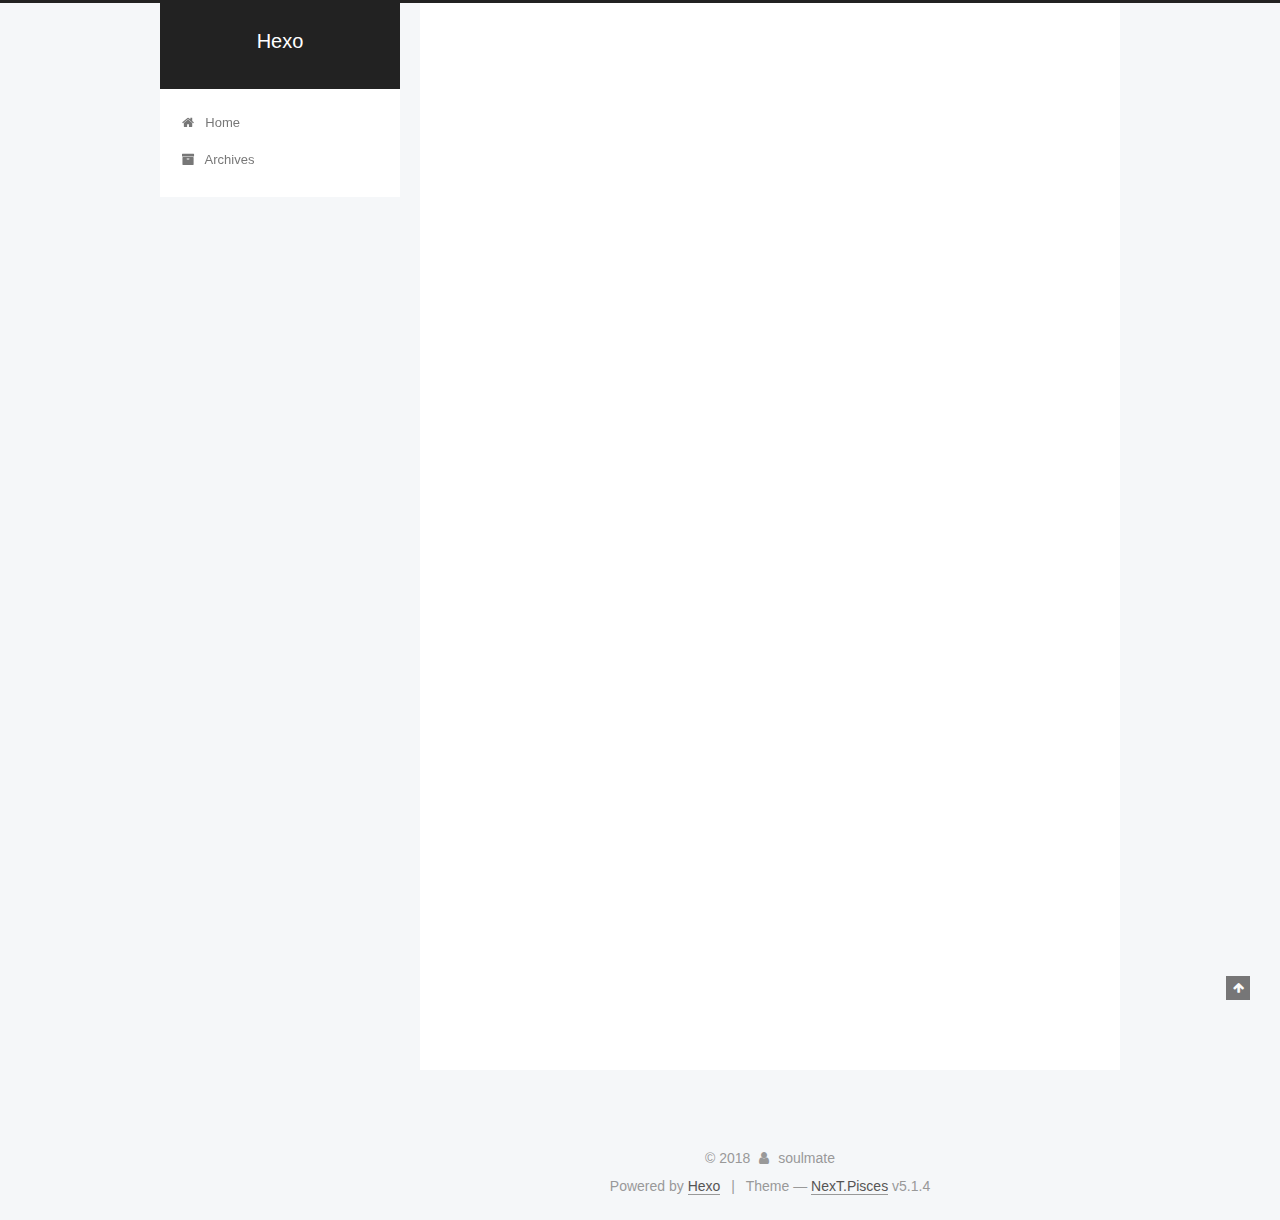
<file: index.html>
<!DOCTYPE html>



  


<html class="theme-next pisces use-motion" lang="">
<head>
  <meta charset="UTF-8"/>
<meta http-equiv="X-UA-Compatible" content="IE=edge" />
<meta name="viewport" content="width=device-width, initial-scale=1, maximum-scale=1"/>
<meta name="theme-color" content="#222">









<meta http-equiv="Cache-Control" content="no-transform" />
<meta http-equiv="Cache-Control" content="no-siteapp" />
















  
  
  <link href="/lib/fancybox/source/jquery.fancybox.css?v=2.1.5" rel="stylesheet" type="text/css" />







<link href="/lib/font-awesome/css/font-awesome.min.css?v=4.6.2" rel="stylesheet" type="text/css" />

<link href="/css/main.css?v=5.1.4" rel="stylesheet" type="text/css" />


  <link rel="apple-touch-icon" sizes="180x180" href="/images/apple-touch-icon-next.png?v=5.1.4">


  <link rel="icon" type="image/png" sizes="32x32" href="/images/favicon-32x32-next.png?v=5.1.4">


  <link rel="icon" type="image/png" sizes="16x16" href="/images/favicon-16x16-next.png?v=5.1.4">


  <link rel="mask-icon" href="/images/logo.svg?v=5.1.4" color="#222">





  <meta name="keywords" content="Hexo, NexT" />










<meta property="og:type" content="website">
<meta property="og:title" content="Hexo">
<meta property="og:url" content="http://yoursite.com/index.html">
<meta property="og:site_name" content="Hexo">
<meta property="og:locale" content="default">
<meta name="twitter:card" content="summary">
<meta name="twitter:title" content="Hexo">



<script type="text/javascript" id="hexo.configurations">
  var NexT = window.NexT || {};
  var CONFIG = {
    root: '/',
    scheme: 'Pisces',
    version: '5.1.4',
    sidebar: {"position":"left","display":"post","offset":12,"b2t":false,"scrollpercent":false,"onmobile":false},
    fancybox: true,
    tabs: true,
    motion: {"enable":true,"async":false,"transition":{"post_block":"fadeIn","post_header":"slideDownIn","post_body":"slideDownIn","coll_header":"slideLeftIn","sidebar":"slideUpIn"}},
    duoshuo: {
      userId: '0',
      author: 'Author'
    },
    algolia: {
      applicationID: '',
      apiKey: '',
      indexName: '',
      hits: {"per_page":10},
      labels: {"input_placeholder":"Search for Posts","hits_empty":"We didn't find any results for the search: ${query}","hits_stats":"${hits} results found in ${time} ms"}
    }
  };
</script>



  <link rel="canonical" href="http://yoursite.com/"/>





  <title>Hexo</title>
  








</head>

<body itemscope itemtype="http://schema.org/WebPage" lang="default">

  
  
    
  

  <div class="container sidebar-position-left 
  page-home">
    <div class="headband"></div>

    <header id="header" class="header" itemscope itemtype="http://schema.org/WPHeader">
      <div class="header-inner"><div class="site-brand-wrapper">
  <div class="site-meta ">
    

    <div class="custom-logo-site-title">
      <a href="/"  class="brand" rel="start">
        <span class="logo-line-before"><i></i></span>
        <span class="site-title">Hexo</span>
        <span class="logo-line-after"><i></i></span>
      </a>
    </div>
      
        <p class="site-subtitle"></p>
      
  </div>

  <div class="site-nav-toggle">
    <button>
      <span class="btn-bar"></span>
      <span class="btn-bar"></span>
      <span class="btn-bar"></span>
    </button>
  </div>
</div>

<nav class="site-nav">
  

  
    <ul id="menu" class="menu">
      
        
        <li class="menu-item menu-item-home">
          <a href="/" rel="section">
            
              <i class="menu-item-icon fa fa-fw fa-home"></i> <br />
            
            Home
          </a>
        </li>
      
        
        <li class="menu-item menu-item-archives">
          <a href="/archives/" rel="section">
            
              <i class="menu-item-icon fa fa-fw fa-archive"></i> <br />
            
            Archives
          </a>
        </li>
      

      
    </ul>
  

  
</nav>



 </div>
    </header>

    <main id="main" class="main">
      <div class="main-inner">
        <div class="content-wrap">
          <div id="content" class="content">
            
  <section id="posts" class="posts-expand">
    
      

  

  
  
  

  <article class="post post-type-normal" itemscope itemtype="http://schema.org/Article">
  
  
  
  <div class="post-block">
    <link itemprop="mainEntityOfPage" href="http://yoursite.com/2018/06/12/hello-world/">

    <span hidden itemprop="author" itemscope itemtype="http://schema.org/Person">
      <meta itemprop="name" content="soulmate">
      <meta itemprop="description" content="">
      <meta itemprop="image" content="/images/avatar.gif">
    </span>

    <span hidden itemprop="publisher" itemscope itemtype="http://schema.org/Organization">
      <meta itemprop="name" content="Hexo">
    </span>

    
      <header class="post-header">

        
        
          <h1 class="post-title" itemprop="name headline">
                
                <a class="post-title-link" href="/2018/06/12/hello-world/" itemprop="url">Hello World</a></h1>
        

        <div class="post-meta">
          <span class="post-time">
            
              <span class="post-meta-item-icon">
                <i class="fa fa-calendar-o"></i>
              </span>
              
                <span class="post-meta-item-text">Posted on</span>
              
              <time title="Post created" itemprop="dateCreated datePublished" datetime="2018-06-12T11:19:48+08:00">
                2018-06-12
              </time>
            

            

            
          </span>

          

          
            
          

          
          

          

          

          

        </div>
      </header>
    

    
    
    
    <div class="post-body" itemprop="articleBody">

      
      

      
        
          
            <p>Welcome to <a href="https://hexo.io/" target="_blank" rel="noopener">Hexo</a>! This is your very first post. Check <a href="https://hexo.io/docs/" target="_blank" rel="noopener">documentation</a> for more info. If you get any problems when using Hexo, you can find the answer in <a href="https://hexo.io/docs/troubleshooting.html" target="_blank" rel="noopener">troubleshooting</a> or you can ask me on <a href="https://github.com/hexojs/hexo/issues" target="_blank" rel="noopener">GitHub</a>.</p>
<h2 id="Quick-Start"><a href="#Quick-Start" class="headerlink" title="Quick Start"></a>Quick Start</h2><h3 id="Create-a-new-post"><a href="#Create-a-new-post" class="headerlink" title="Create a new post"></a>Create a new post</h3><figure class="highlight bash"><table><tr><td class="gutter"><pre><span class="line">1</span><br></pre></td><td class="code"><pre><span class="line">$ hexo new <span class="string">"My New Post"</span></span><br></pre></td></tr></table></figure>
<p>More info: <a href="https://hexo.io/docs/writing.html" target="_blank" rel="noopener">Writing</a></p>
<h3 id="Run-server"><a href="#Run-server" class="headerlink" title="Run server"></a>Run server</h3><figure class="highlight bash"><table><tr><td class="gutter"><pre><span class="line">1</span><br></pre></td><td class="code"><pre><span class="line">$ hexo server</span><br></pre></td></tr></table></figure>
<p>More info: <a href="https://hexo.io/docs/server.html" target="_blank" rel="noopener">Server</a></p>
<h3 id="Generate-static-files"><a href="#Generate-static-files" class="headerlink" title="Generate static files"></a>Generate static files</h3><figure class="highlight bash"><table><tr><td class="gutter"><pre><span class="line">1</span><br></pre></td><td class="code"><pre><span class="line">$ hexo generate</span><br></pre></td></tr></table></figure>
<p>More info: <a href="https://hexo.io/docs/generating.html" target="_blank" rel="noopener">Generating</a></p>
<h3 id="Deploy-to-remote-sites"><a href="#Deploy-to-remote-sites" class="headerlink" title="Deploy to remote sites"></a>Deploy to remote sites</h3><figure class="highlight bash"><table><tr><td class="gutter"><pre><span class="line">1</span><br></pre></td><td class="code"><pre><span class="line">$ hexo deploy</span><br></pre></td></tr></table></figure>
<p>More info: <a href="https://hexo.io/docs/deployment.html" target="_blank" rel="noopener">Deployment</a></p>

          
        
      
    </div>
    
    
    

    

    

    

    <footer class="post-footer">
      

      

      

      
      
        <div class="post-eof"></div>
      
    </footer>
  </div>
  
  
  
  </article>


    
  </section>

  


          </div>
          


          

        </div>
        
          
  
  <div class="sidebar-toggle">
    <div class="sidebar-toggle-line-wrap">
      <span class="sidebar-toggle-line sidebar-toggle-line-first"></span>
      <span class="sidebar-toggle-line sidebar-toggle-line-middle"></span>
      <span class="sidebar-toggle-line sidebar-toggle-line-last"></span>
    </div>
  </div>

  <aside id="sidebar" class="sidebar">
    
    <div class="sidebar-inner">

      

      

      <section class="site-overview-wrap sidebar-panel sidebar-panel-active">
        <div class="site-overview">
          <div class="site-author motion-element" itemprop="author" itemscope itemtype="http://schema.org/Person">
            
              <p class="site-author-name" itemprop="name">soulmate</p>
              <p class="site-description motion-element" itemprop="description"></p>
          </div>

          <nav class="site-state motion-element">

            
              <div class="site-state-item site-state-posts">
              
                <a href="/archives/">
              
                  <span class="site-state-item-count">1</span>
                  <span class="site-state-item-name">posts</span>
                </a>
              </div>
            

            

            

          </nav>

          

          

          
          

          
          

          

        </div>
      </section>

      

      

    </div>
  </aside>


        
      </div>
    </main>

    <footer id="footer" class="footer">
      <div class="footer-inner">
        <div class="copyright">&copy; <span itemprop="copyrightYear">2018</span>
  <span class="with-love">
    <i class="fa fa-user"></i>
  </span>
  <span class="author" itemprop="copyrightHolder">soulmate</span>

  
</div>


  <div class="powered-by">Powered by <a class="theme-link" target="_blank" href="https://hexo.io">Hexo</a></div>



  <span class="post-meta-divider">|</span>



  <div class="theme-info">Theme &mdash; <a class="theme-link" target="_blank" href="https://github.com/iissnan/hexo-theme-next">NexT.Pisces</a> v5.1.4</div>




        







        
      </div>
    </footer>

    
      <div class="back-to-top">
        <i class="fa fa-arrow-up"></i>
        
      </div>
    

    

  </div>

  

<script type="text/javascript">
  if (Object.prototype.toString.call(window.Promise) !== '[object Function]') {
    window.Promise = null;
  }
</script>









  












  
  
    <script type="text/javascript" src="/lib/jquery/index.js?v=2.1.3"></script>
  

  
  
    <script type="text/javascript" src="/lib/fastclick/lib/fastclick.min.js?v=1.0.6"></script>
  

  
  
    <script type="text/javascript" src="/lib/jquery_lazyload/jquery.lazyload.js?v=1.9.7"></script>
  

  
  
    <script type="text/javascript" src="/lib/velocity/velocity.min.js?v=1.2.1"></script>
  

  
  
    <script type="text/javascript" src="/lib/velocity/velocity.ui.min.js?v=1.2.1"></script>
  

  
  
    <script type="text/javascript" src="/lib/fancybox/source/jquery.fancybox.pack.js?v=2.1.5"></script>
  


  


  <script type="text/javascript" src="/js/src/utils.js?v=5.1.4"></script>

  <script type="text/javascript" src="/js/src/motion.js?v=5.1.4"></script>



  
  


  <script type="text/javascript" src="/js/src/affix.js?v=5.1.4"></script>

  <script type="text/javascript" src="/js/src/schemes/pisces.js?v=5.1.4"></script>



  

  


  <script type="text/javascript" src="/js/src/bootstrap.js?v=5.1.4"></script>



  


  




	





  





  












  





  

  

  

  
  

  

  

  

</body>
</html>
</file>
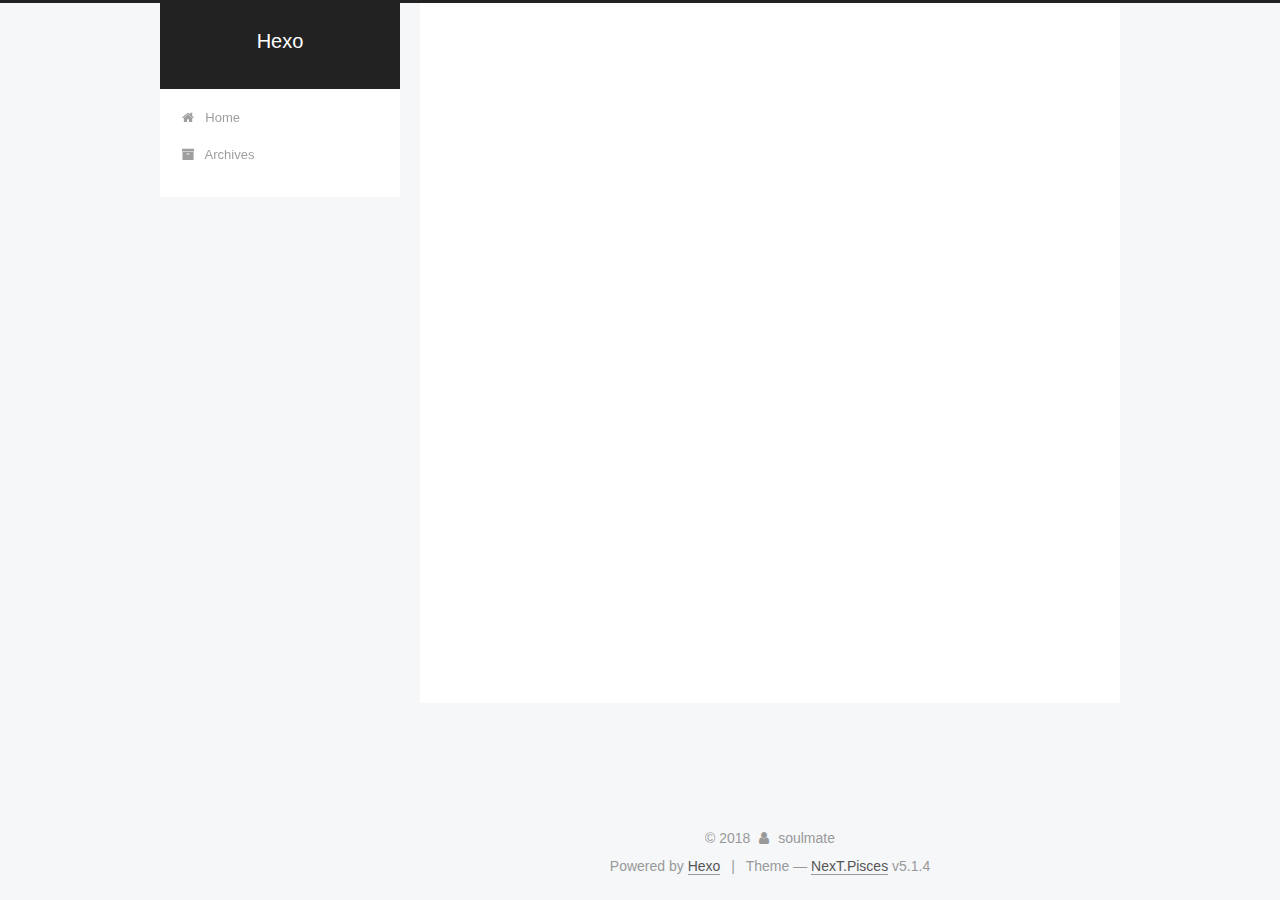
<file: archives/index.html>
<!DOCTYPE html>



  


<html class="theme-next pisces use-motion" lang="">
<head>
  <meta charset="UTF-8"/>
<meta http-equiv="X-UA-Compatible" content="IE=edge" />
<meta name="viewport" content="width=device-width, initial-scale=1, maximum-scale=1"/>
<meta name="theme-color" content="#222">









<meta http-equiv="Cache-Control" content="no-transform" />
<meta http-equiv="Cache-Control" content="no-siteapp" />
















  
  
  <link href="/lib/fancybox/source/jquery.fancybox.css?v=2.1.5" rel="stylesheet" type="text/css" />







<link href="/lib/font-awesome/css/font-awesome.min.css?v=4.6.2" rel="stylesheet" type="text/css" />

<link href="/css/main.css?v=5.1.4" rel="stylesheet" type="text/css" />


  <link rel="apple-touch-icon" sizes="180x180" href="/images/apple-touch-icon-next.png?v=5.1.4">


  <link rel="icon" type="image/png" sizes="32x32" href="/images/favicon-32x32-next.png?v=5.1.4">


  <link rel="icon" type="image/png" sizes="16x16" href="/images/favicon-16x16-next.png?v=5.1.4">


  <link rel="mask-icon" href="/images/logo.svg?v=5.1.4" color="#222">





  <meta name="keywords" content="Hexo, NexT" />










<meta property="og:type" content="website">
<meta property="og:title" content="Hexo">
<meta property="og:url" content="http://yoursite.com/archives/index.html">
<meta property="og:site_name" content="Hexo">
<meta property="og:locale" content="default">
<meta name="twitter:card" content="summary">
<meta name="twitter:title" content="Hexo">



<script type="text/javascript" id="hexo.configurations">
  var NexT = window.NexT || {};
  var CONFIG = {
    root: '/',
    scheme: 'Pisces',
    version: '5.1.4',
    sidebar: {"position":"left","display":"post","offset":12,"b2t":false,"scrollpercent":false,"onmobile":false},
    fancybox: true,
    tabs: true,
    motion: {"enable":true,"async":false,"transition":{"post_block":"fadeIn","post_header":"slideDownIn","post_body":"slideDownIn","coll_header":"slideLeftIn","sidebar":"slideUpIn"}},
    duoshuo: {
      userId: '0',
      author: 'Author'
    },
    algolia: {
      applicationID: '',
      apiKey: '',
      indexName: '',
      hits: {"per_page":10},
      labels: {"input_placeholder":"Search for Posts","hits_empty":"We didn't find any results for the search: ${query}","hits_stats":"${hits} results found in ${time} ms"}
    }
  };
</script>



  <link rel="canonical" href="http://yoursite.com/archives/"/>





  <title>Archive | Hexo</title>
  








</head>

<body itemscope itemtype="http://schema.org/WebPage" lang="default">

  
  
    
  

  <div class="container sidebar-position-left page-archive">
    <div class="headband"></div>

    <header id="header" class="header" itemscope itemtype="http://schema.org/WPHeader">
      <div class="header-inner"><div class="site-brand-wrapper">
  <div class="site-meta ">
    

    <div class="custom-logo-site-title">
      <a href="/"  class="brand" rel="start">
        <span class="logo-line-before"><i></i></span>
        <span class="site-title">Hexo</span>
        <span class="logo-line-after"><i></i></span>
      </a>
    </div>
      
        <p class="site-subtitle"></p>
      
  </div>

  <div class="site-nav-toggle">
    <button>
      <span class="btn-bar"></span>
      <span class="btn-bar"></span>
      <span class="btn-bar"></span>
    </button>
  </div>
</div>

<nav class="site-nav">
  

  
    <ul id="menu" class="menu">
      
        
        <li class="menu-item menu-item-home">
          <a href="/" rel="section">
            
              <i class="menu-item-icon fa fa-fw fa-home"></i> <br />
            
            Home
          </a>
        </li>
      
        
        <li class="menu-item menu-item-archives">
          <a href="/archives/" rel="section">
            
              <i class="menu-item-icon fa fa-fw fa-archive"></i> <br />
            
            Archives
          </a>
        </li>
      

      
    </ul>
  

  
</nav>



 </div>
    </header>

    <main id="main" class="main">
      <div class="main-inner">
        <div class="content-wrap">
          <div id="content" class="content">
            

  
  
  
  <div class="post-block archive">
    <div id="posts" class="posts-collapse">
      <span class="archive-move-on"></span>

      <span class="archive-page-counter">
        
        
        
          
        
        Um..! 1 post. Keep on posting.
      </span>

      

        
        
        

        
          
          <div class="collection-title">
            <h1 class="archive-year" id="archive-year-2018">2018</h1>
          </div>
        
        

        

  <article class="post post-type-normal" itemscope itemtype="http://schema.org/Article">
    <header class="post-header">

      <h2 class="post-title">
        
            <a class="post-title-link" href="/2018/06/12/hello-world/" itemprop="url">
              
                <span itemprop="name">Hello World</span>
              
            </a>
        
      </h2>

      <div class="post-meta">
        <time class="post-time" itemprop="dateCreated"
              datetime="2018-06-12T11:19:48+08:00"
              content="2018-06-12" >
          06-12
        </time>
      </div>

    </header>
  </article>



      

    </div>
  </div>
  
  
  

  



          </div>
          


          

        </div>
        
          
  
  <div class="sidebar-toggle">
    <div class="sidebar-toggle-line-wrap">
      <span class="sidebar-toggle-line sidebar-toggle-line-first"></span>
      <span class="sidebar-toggle-line sidebar-toggle-line-middle"></span>
      <span class="sidebar-toggle-line sidebar-toggle-line-last"></span>
    </div>
  </div>

  <aside id="sidebar" class="sidebar">
    
    <div class="sidebar-inner">

      

      

      <section class="site-overview-wrap sidebar-panel sidebar-panel-active">
        <div class="site-overview">
          <div class="site-author motion-element" itemprop="author" itemscope itemtype="http://schema.org/Person">
            
              <p class="site-author-name" itemprop="name">soulmate</p>
              <p class="site-description motion-element" itemprop="description"></p>
          </div>

          <nav class="site-state motion-element">

            
              <div class="site-state-item site-state-posts">
              
                <a href="/archives/">
              
                  <span class="site-state-item-count">1</span>
                  <span class="site-state-item-name">posts</span>
                </a>
              </div>
            

            

            

          </nav>

          

          

          
          

          
          

          

        </div>
      </section>

      

      

    </div>
  </aside>


        
      </div>
    </main>

    <footer id="footer" class="footer">
      <div class="footer-inner">
        <div class="copyright">&copy; <span itemprop="copyrightYear">2018</span>
  <span class="with-love">
    <i class="fa fa-user"></i>
  </span>
  <span class="author" itemprop="copyrightHolder">soulmate</span>

  
</div>


  <div class="powered-by">Powered by <a class="theme-link" target="_blank" href="https://hexo.io">Hexo</a></div>



  <span class="post-meta-divider">|</span>



  <div class="theme-info">Theme &mdash; <a class="theme-link" target="_blank" href="https://github.com/iissnan/hexo-theme-next">NexT.Pisces</a> v5.1.4</div>




        







        
      </div>
    </footer>

    
      <div class="back-to-top">
        <i class="fa fa-arrow-up"></i>
        
      </div>
    

    

  </div>

  

<script type="text/javascript">
  if (Object.prototype.toString.call(window.Promise) !== '[object Function]') {
    window.Promise = null;
  }
</script>









  












  
  
    <script type="text/javascript" src="/lib/jquery/index.js?v=2.1.3"></script>
  

  
  
    <script type="text/javascript" src="/lib/fastclick/lib/fastclick.min.js?v=1.0.6"></script>
  

  
  
    <script type="text/javascript" src="/lib/jquery_lazyload/jquery.lazyload.js?v=1.9.7"></script>
  

  
  
    <script type="text/javascript" src="/lib/velocity/velocity.min.js?v=1.2.1"></script>
  

  
  
    <script type="text/javascript" src="/lib/velocity/velocity.ui.min.js?v=1.2.1"></script>
  

  
  
    <script type="text/javascript" src="/lib/fancybox/source/jquery.fancybox.pack.js?v=2.1.5"></script>
  


  


  <script type="text/javascript" src="/js/src/utils.js?v=5.1.4"></script>

  <script type="text/javascript" src="/js/src/motion.js?v=5.1.4"></script>



  
  


  <script type="text/javascript" src="/js/src/affix.js?v=5.1.4"></script>

  <script type="text/javascript" src="/js/src/schemes/pisces.js?v=5.1.4"></script>



  

  


  <script type="text/javascript" src="/js/src/bootstrap.js?v=5.1.4"></script>



  


  




	





  





  












  





  

  

  

  
  

  

  

  

</body>
</html>
</file>
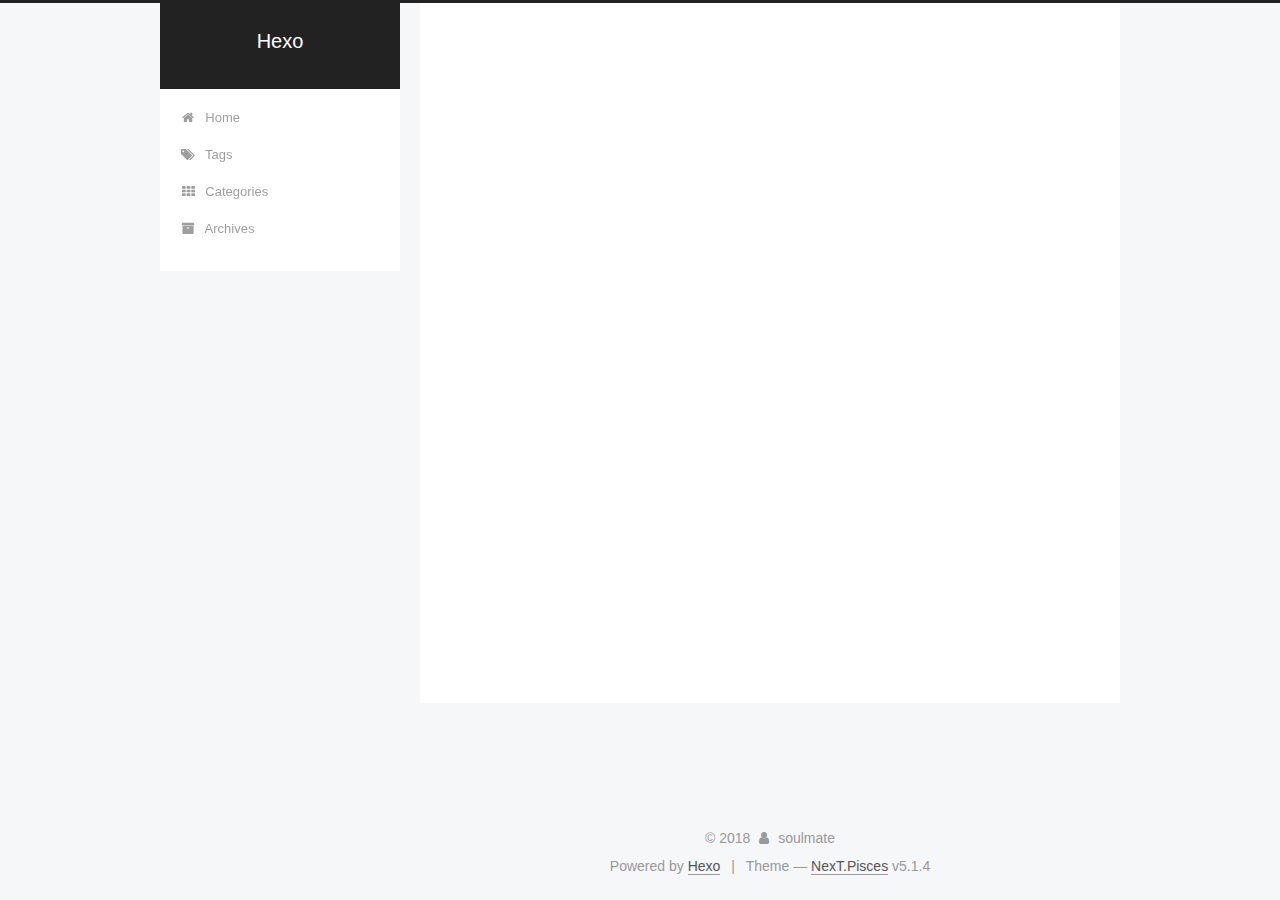
<file: categories/index.html>
<!DOCTYPE html>



  


<html class="theme-next pisces use-motion" lang="">
<head>
  <meta charset="UTF-8"/>
<meta http-equiv="X-UA-Compatible" content="IE=edge" />
<meta name="viewport" content="width=device-width, initial-scale=1, maximum-scale=1"/>
<meta name="theme-color" content="#222">









<meta http-equiv="Cache-Control" content="no-transform" />
<meta http-equiv="Cache-Control" content="no-siteapp" />
















  
  
  <link href="/lib/fancybox/source/jquery.fancybox.css?v=2.1.5" rel="stylesheet" type="text/css" />







<link href="/lib/font-awesome/css/font-awesome.min.css?v=4.6.2" rel="stylesheet" type="text/css" />

<link href="/css/main.css?v=5.1.4" rel="stylesheet" type="text/css" />


  <link rel="apple-touch-icon" sizes="180x180" href="/images/apple-touch-icon-next.png?v=5.1.4">


  <link rel="icon" type="image/png" sizes="32x32" href="/images/favicon-32x32-next.png?v=5.1.4">


  <link rel="icon" type="image/png" sizes="16x16" href="/images/favicon-16x16-next.png?v=5.1.4">


  <link rel="mask-icon" href="/images/logo.svg?v=5.1.4" color="#222">





  <meta name="keywords" content="Hexo, NexT" />










<meta property="og:type" content="website">
<meta property="og:title" content="categories">
<meta property="og:url" content="http://yoursite.com/categories/index.html">
<meta property="og:site_name" content="Hexo">
<meta property="og:locale" content="default">
<meta property="og:updated_time" content="2018-06-12T06:32:04.702Z">
<meta name="twitter:card" content="summary">
<meta name="twitter:title" content="categories">



<script type="text/javascript" id="hexo.configurations">
  var NexT = window.NexT || {};
  var CONFIG = {
    root: '/',
    scheme: 'Pisces',
    version: '5.1.4',
    sidebar: {"position":"left","display":"post","offset":12,"b2t":false,"scrollpercent":false,"onmobile":false},
    fancybox: true,
    tabs: true,
    motion: {"enable":true,"async":false,"transition":{"post_block":"fadeIn","post_header":"slideDownIn","post_body":"slideDownIn","coll_header":"slideLeftIn","sidebar":"slideUpIn"}},
    duoshuo: {
      userId: '0',
      author: 'Author'
    },
    algolia: {
      applicationID: '',
      apiKey: '',
      indexName: '',
      hits: {"per_page":10},
      labels: {"input_placeholder":"Search for Posts","hits_empty":"We didn't find any results for the search: ${query}","hits_stats":"${hits} results found in ${time} ms"}
    }
  };
</script>



  <link rel="canonical" href="http://yoursite.com/categories/"/>





  <title>categories | Hexo</title>
  








</head>

<body itemscope itemtype="http://schema.org/WebPage" lang="default">

  
  
    
  

  <div class="container sidebar-position-left page-post-detail">
    <div class="headband"></div>

    <header id="header" class="header" itemscope itemtype="http://schema.org/WPHeader">
      <div class="header-inner"><div class="site-brand-wrapper">
  <div class="site-meta ">
    

    <div class="custom-logo-site-title">
      <a href="/"  class="brand" rel="start">
        <span class="logo-line-before"><i></i></span>
        <span class="site-title">Hexo</span>
        <span class="logo-line-after"><i></i></span>
      </a>
    </div>
      
        <p class="site-subtitle"></p>
      
  </div>

  <div class="site-nav-toggle">
    <button>
      <span class="btn-bar"></span>
      <span class="btn-bar"></span>
      <span class="btn-bar"></span>
    </button>
  </div>
</div>

<nav class="site-nav">
  

  
    <ul id="menu" class="menu">
      
        
        <li class="menu-item menu-item-home">
          <a href="/" rel="section">
            
              <i class="menu-item-icon fa fa-fw fa-home"></i> <br />
            
            Home
          </a>
        </li>
      
        
        <li class="menu-item menu-item-tags">
          <a href="/tags/" rel="section">
            
              <i class="menu-item-icon fa fa-fw fa-tags"></i> <br />
            
            Tags
          </a>
        </li>
      
        
        <li class="menu-item menu-item-categories">
          <a href="/categories/" rel="section">
            
              <i class="menu-item-icon fa fa-fw fa-th"></i> <br />
            
            Categories
          </a>
        </li>
      
        
        <li class="menu-item menu-item-archives">
          <a href="/archives/" rel="section">
            
              <i class="menu-item-icon fa fa-fw fa-archive"></i> <br />
            
            Archives
          </a>
        </li>
      

      
    </ul>
  

  
</nav>



 </div>
    </header>

    <main id="main" class="main">
      <div class="main-inner">
        <div class="content-wrap">
          <div id="content" class="content">
            

  <div id="posts" class="posts-expand">
    
    
    
    <div class="post-block page">
      <header class="post-header">

	<h1 class="post-title" itemprop="name headline">categories</h1>



</header>

      
      
      
      <div class="post-body">
        
        
          <div class="category-all-page">
            <div class="category-all-title">
                No categories
            </div>
            <div class="category-all">
              
            </div>
          </div>
        
      </div>
      
      
      
    </div>
    
    
    
  </div>


          </div>
          


          

        </div>
        
          
  
  <div class="sidebar-toggle">
    <div class="sidebar-toggle-line-wrap">
      <span class="sidebar-toggle-line sidebar-toggle-line-first"></span>
      <span class="sidebar-toggle-line sidebar-toggle-line-middle"></span>
      <span class="sidebar-toggle-line sidebar-toggle-line-last"></span>
    </div>
  </div>

  <aside id="sidebar" class="sidebar">
    
    <div class="sidebar-inner">

      

      

      <section class="site-overview-wrap sidebar-panel sidebar-panel-active">
        <div class="site-overview">
          <div class="site-author motion-element" itemprop="author" itemscope itemtype="http://schema.org/Person">
            
              <p class="site-author-name" itemprop="name">soulmate</p>
              <p class="site-description motion-element" itemprop="description"></p>
          </div>

          <nav class="site-state motion-element">

            
              <div class="site-state-item site-state-posts">
              
                <a href="/archives/">
              
                  <span class="site-state-item-count">1</span>
                  <span class="site-state-item-name">posts</span>
                </a>
              </div>
            

            

            

          </nav>

          

          

          
          

          
          

          

        </div>
      </section>

      

      

    </div>
  </aside>


        
      </div>
    </main>

    <footer id="footer" class="footer">
      <div class="footer-inner">
        <div class="copyright">&copy; <span itemprop="copyrightYear">2018</span>
  <span class="with-love">
    <i class="fa fa-user"></i>
  </span>
  <span class="author" itemprop="copyrightHolder">soulmate</span>

  
</div>


  <div class="powered-by">Powered by <a class="theme-link" target="_blank" href="https://hexo.io">Hexo</a></div>



  <span class="post-meta-divider">|</span>



  <div class="theme-info">Theme &mdash; <a class="theme-link" target="_blank" href="https://github.com/iissnan/hexo-theme-next">NexT.Pisces</a> v5.1.4</div>




        







        
      </div>
    </footer>

    
      <div class="back-to-top">
        <i class="fa fa-arrow-up"></i>
        
      </div>
    

    

  </div>

  

<script type="text/javascript">
  if (Object.prototype.toString.call(window.Promise) !== '[object Function]') {
    window.Promise = null;
  }
</script>









  












  
  
    <script type="text/javascript" src="/lib/jquery/index.js?v=2.1.3"></script>
  

  
  
    <script type="text/javascript" src="/lib/fastclick/lib/fastclick.min.js?v=1.0.6"></script>
  

  
  
    <script type="text/javascript" src="/lib/jquery_lazyload/jquery.lazyload.js?v=1.9.7"></script>
  

  
  
    <script type="text/javascript" src="/lib/velocity/velocity.min.js?v=1.2.1"></script>
  

  
  
    <script type="text/javascript" src="/lib/velocity/velocity.ui.min.js?v=1.2.1"></script>
  

  
  
    <script type="text/javascript" src="/lib/fancybox/source/jquery.fancybox.pack.js?v=2.1.5"></script>
  


  


  <script type="text/javascript" src="/js/src/utils.js?v=5.1.4"></script>

  <script type="text/javascript" src="/js/src/motion.js?v=5.1.4"></script>



  
  


  <script type="text/javascript" src="/js/src/affix.js?v=5.1.4"></script>

  <script type="text/javascript" src="/js/src/schemes/pisces.js?v=5.1.4"></script>



  
  <script type="text/javascript" src="/js/src/scrollspy.js?v=5.1.4"></script>
<script type="text/javascript" src="/js/src/post-details.js?v=5.1.4"></script>



  


  <script type="text/javascript" src="/js/src/bootstrap.js?v=5.1.4"></script>



  


  

    
      <script id="dsq-count-scr" src="https://poulli.disqus.com/count.js" async></script>
    

    

  

















  





  

  

  

  
  

  

  

  

</body>
</html>
</file>
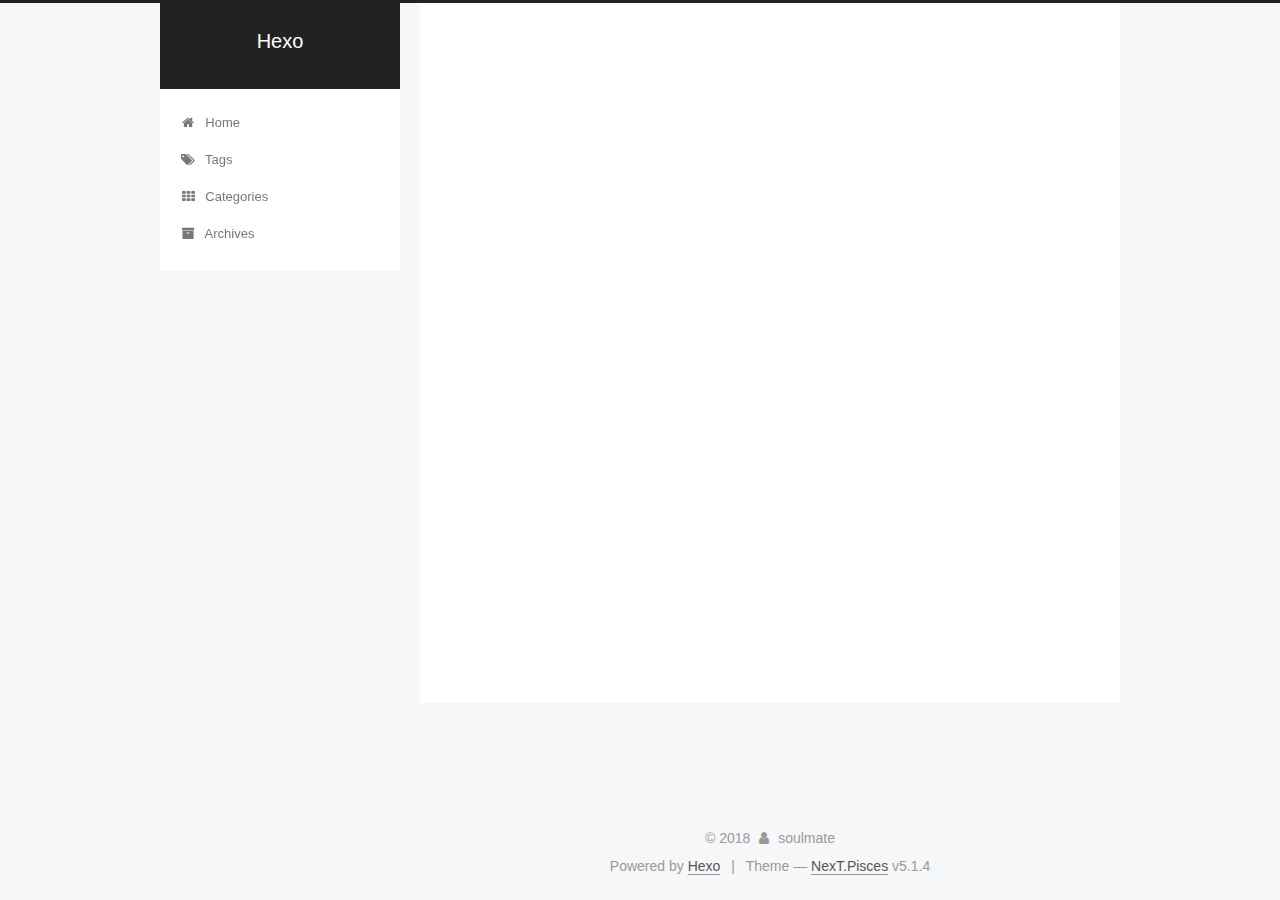
<file: tags/index.html>
<!DOCTYPE html>



  


<html class="theme-next pisces use-motion" lang="">
<head>
  <meta charset="UTF-8"/>
<meta http-equiv="X-UA-Compatible" content="IE=edge" />
<meta name="viewport" content="width=device-width, initial-scale=1, maximum-scale=1"/>
<meta name="theme-color" content="#222">









<meta http-equiv="Cache-Control" content="no-transform" />
<meta http-equiv="Cache-Control" content="no-siteapp" />
















  
  
  <link href="/lib/fancybox/source/jquery.fancybox.css?v=2.1.5" rel="stylesheet" type="text/css" />







<link href="/lib/font-awesome/css/font-awesome.min.css?v=4.6.2" rel="stylesheet" type="text/css" />

<link href="/css/main.css?v=5.1.4" rel="stylesheet" type="text/css" />


  <link rel="apple-touch-icon" sizes="180x180" href="/images/apple-touch-icon-next.png?v=5.1.4">


  <link rel="icon" type="image/png" sizes="32x32" href="/images/favicon-32x32-next.png?v=5.1.4">


  <link rel="icon" type="image/png" sizes="16x16" href="/images/favicon-16x16-next.png?v=5.1.4">


  <link rel="mask-icon" href="/images/logo.svg?v=5.1.4" color="#222">





  <meta name="keywords" content="Hexo, NexT" />










<meta property="og:type" content="website">
<meta property="og:title" content="tags">
<meta property="og:url" content="http://yoursite.com/tags/index.html">
<meta property="og:site_name" content="Hexo">
<meta property="og:locale" content="default">
<meta property="og:updated_time" content="2018-06-12T05:58:08.400Z">
<meta name="twitter:card" content="summary">
<meta name="twitter:title" content="tags">



<script type="text/javascript" id="hexo.configurations">
  var NexT = window.NexT || {};
  var CONFIG = {
    root: '/',
    scheme: 'Pisces',
    version: '5.1.4',
    sidebar: {"position":"left","display":"post","offset":12,"b2t":false,"scrollpercent":false,"onmobile":false},
    fancybox: true,
    tabs: true,
    motion: {"enable":true,"async":false,"transition":{"post_block":"fadeIn","post_header":"slideDownIn","post_body":"slideDownIn","coll_header":"slideLeftIn","sidebar":"slideUpIn"}},
    duoshuo: {
      userId: '0',
      author: 'Author'
    },
    algolia: {
      applicationID: '',
      apiKey: '',
      indexName: '',
      hits: {"per_page":10},
      labels: {"input_placeholder":"Search for Posts","hits_empty":"We didn't find any results for the search: ${query}","hits_stats":"${hits} results found in ${time} ms"}
    }
  };
</script>



  <link rel="canonical" href="http://yoursite.com/tags/"/>





  <title>tags | Hexo</title>
  








</head>

<body itemscope itemtype="http://schema.org/WebPage" lang="default">

  
  
    
  

  <div class="container sidebar-position-left page-post-detail">
    <div class="headband"></div>

    <header id="header" class="header" itemscope itemtype="http://schema.org/WPHeader">
      <div class="header-inner"><div class="site-brand-wrapper">
  <div class="site-meta ">
    

    <div class="custom-logo-site-title">
      <a href="/"  class="brand" rel="start">
        <span class="logo-line-before"><i></i></span>
        <span class="site-title">Hexo</span>
        <span class="logo-line-after"><i></i></span>
      </a>
    </div>
      
        <p class="site-subtitle"></p>
      
  </div>

  <div class="site-nav-toggle">
    <button>
      <span class="btn-bar"></span>
      <span class="btn-bar"></span>
      <span class="btn-bar"></span>
    </button>
  </div>
</div>

<nav class="site-nav">
  

  
    <ul id="menu" class="menu">
      
        
        <li class="menu-item menu-item-home">
          <a href="/" rel="section">
            
              <i class="menu-item-icon fa fa-fw fa-home"></i> <br />
            
            Home
          </a>
        </li>
      
        
        <li class="menu-item menu-item-tags">
          <a href="/tags/" rel="section">
            
              <i class="menu-item-icon fa fa-fw fa-tags"></i> <br />
            
            Tags
          </a>
        </li>
      
        
        <li class="menu-item menu-item-categories">
          <a href="/categories/" rel="section">
            
              <i class="menu-item-icon fa fa-fw fa-th"></i> <br />
            
            Categories
          </a>
        </li>
      
        
        <li class="menu-item menu-item-archives">
          <a href="/archives/" rel="section">
            
              <i class="menu-item-icon fa fa-fw fa-archive"></i> <br />
            
            Archives
          </a>
        </li>
      

      
    </ul>
  

  
</nav>



 </div>
    </header>

    <main id="main" class="main">
      <div class="main-inner">
        <div class="content-wrap">
          <div id="content" class="content">
            

  <div id="posts" class="posts-expand">
    
    
    
    <div class="post-block page">
      <header class="post-header">

	<h1 class="post-title" itemprop="name headline">tags</h1>



</header>

      
      
      
      <div class="post-body">
        
        
          <div class="tag-cloud">
            <div class="tag-cloud-title">
                2 tags in total
            </div>
            <div class="tag-cloud-tags">
              <a href="/tags/css/" style="font-size: 12px; color: #ccc">css</a> <a href="/tags/js/" style="font-size: 12px; color: #ccc">js</a>
            </div>
          </div>
        
      </div>
      
      
      
    </div>
    
    
    
  </div>


          </div>
          


          

        </div>
        
          
  
  <div class="sidebar-toggle">
    <div class="sidebar-toggle-line-wrap">
      <span class="sidebar-toggle-line sidebar-toggle-line-first"></span>
      <span class="sidebar-toggle-line sidebar-toggle-line-middle"></span>
      <span class="sidebar-toggle-line sidebar-toggle-line-last"></span>
    </div>
  </div>

  <aside id="sidebar" class="sidebar">
    
    <div class="sidebar-inner">

      

      

      <section class="site-overview-wrap sidebar-panel sidebar-panel-active">
        <div class="site-overview">
          <div class="site-author motion-element" itemprop="author" itemscope itemtype="http://schema.org/Person">
            
              <p class="site-author-name" itemprop="name">soulmate</p>
              <p class="site-description motion-element" itemprop="description"></p>
          </div>

          <nav class="site-state motion-element">

            
              <div class="site-state-item site-state-posts">
              
                <a href="/archives/">
              
                  <span class="site-state-item-count">2</span>
                  <span class="site-state-item-name">posts</span>
                </a>
              </div>
            

            

            
              
              
              <div class="site-state-item site-state-tags">
                <a href="/tags/index.html">
                  <span class="site-state-item-count">2</span>
                  <span class="site-state-item-name">tags</span>
                </a>
              </div>
            

          </nav>

          

          

          
          

          
          

          

        </div>
      </section>

      

      

    </div>
  </aside>


        
      </div>
    </main>

    <footer id="footer" class="footer">
      <div class="footer-inner">
        <div class="copyright">&copy; <span itemprop="copyrightYear">2018</span>
  <span class="with-love">
    <i class="fa fa-user"></i>
  </span>
  <span class="author" itemprop="copyrightHolder">soulmate</span>

  
</div>


  <div class="powered-by">Powered by <a class="theme-link" target="_blank" href="https://hexo.io">Hexo</a></div>



  <span class="post-meta-divider">|</span>



  <div class="theme-info">Theme &mdash; <a class="theme-link" target="_blank" href="https://github.com/iissnan/hexo-theme-next">NexT.Pisces</a> v5.1.4</div>




        







        
      </div>
    </footer>

    
      <div class="back-to-top">
        <i class="fa fa-arrow-up"></i>
        
      </div>
    

    

  </div>

  

<script type="text/javascript">
  if (Object.prototype.toString.call(window.Promise) !== '[object Function]') {
    window.Promise = null;
  }
</script>









  












  
  
    <script type="text/javascript" src="/lib/jquery/index.js?v=2.1.3"></script>
  

  
  
    <script type="text/javascript" src="/lib/fastclick/lib/fastclick.min.js?v=1.0.6"></script>
  

  
  
    <script type="text/javascript" src="/lib/jquery_lazyload/jquery.lazyload.js?v=1.9.7"></script>
  

  
  
    <script type="text/javascript" src="/lib/velocity/velocity.min.js?v=1.2.1"></script>
  

  
  
    <script type="text/javascript" src="/lib/velocity/velocity.ui.min.js?v=1.2.1"></script>
  

  
  
    <script type="text/javascript" src="/lib/fancybox/source/jquery.fancybox.pack.js?v=2.1.5"></script>
  


  


  <script type="text/javascript" src="/js/src/utils.js?v=5.1.4"></script>

  <script type="text/javascript" src="/js/src/motion.js?v=5.1.4"></script>



  
  


  <script type="text/javascript" src="/js/src/affix.js?v=5.1.4"></script>

  <script type="text/javascript" src="/js/src/schemes/pisces.js?v=5.1.4"></script>



  
  <script type="text/javascript" src="/js/src/scrollspy.js?v=5.1.4"></script>
<script type="text/javascript" src="/js/src/post-details.js?v=5.1.4"></script>



  


  <script type="text/javascript" src="/js/src/bootstrap.js?v=5.1.4"></script>



  


  

    
      <script id="dsq-count-scr" src="https://poulli.disqus.com/count.js" async></script>
    

    

  

















  





  

  

  

  
  

  

  

  

</body>
</html>
</file>
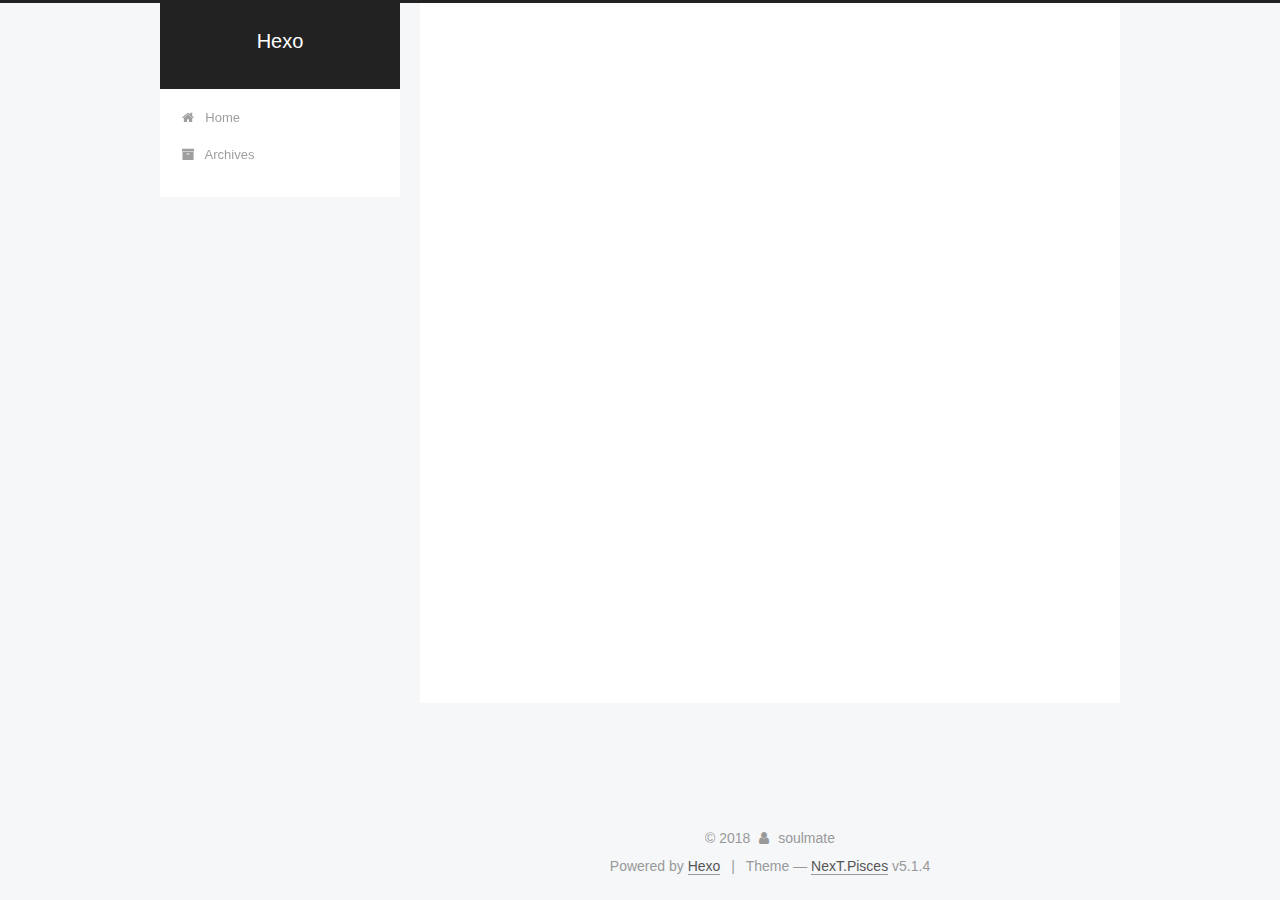
<file: archives/2018/index.html>
<!DOCTYPE html>



  


<html class="theme-next pisces use-motion" lang="">
<head>
  <meta charset="UTF-8"/>
<meta http-equiv="X-UA-Compatible" content="IE=edge" />
<meta name="viewport" content="width=device-width, initial-scale=1, maximum-scale=1"/>
<meta name="theme-color" content="#222">









<meta http-equiv="Cache-Control" content="no-transform" />
<meta http-equiv="Cache-Control" content="no-siteapp" />
















  
  
  <link href="/lib/fancybox/source/jquery.fancybox.css?v=2.1.5" rel="stylesheet" type="text/css" />







<link href="/lib/font-awesome/css/font-awesome.min.css?v=4.6.2" rel="stylesheet" type="text/css" />

<link href="/css/main.css?v=5.1.4" rel="stylesheet" type="text/css" />


  <link rel="apple-touch-icon" sizes="180x180" href="/images/apple-touch-icon-next.png?v=5.1.4">


  <link rel="icon" type="image/png" sizes="32x32" href="/images/favicon-32x32-next.png?v=5.1.4">


  <link rel="icon" type="image/png" sizes="16x16" href="/images/favicon-16x16-next.png?v=5.1.4">


  <link rel="mask-icon" href="/images/logo.svg?v=5.1.4" color="#222">





  <meta name="keywords" content="Hexo, NexT" />










<meta property="og:type" content="website">
<meta property="og:title" content="Hexo">
<meta property="og:url" content="http://yoursite.com/archives/2018/index.html">
<meta property="og:site_name" content="Hexo">
<meta property="og:locale" content="default">
<meta name="twitter:card" content="summary">
<meta name="twitter:title" content="Hexo">



<script type="text/javascript" id="hexo.configurations">
  var NexT = window.NexT || {};
  var CONFIG = {
    root: '/',
    scheme: 'Pisces',
    version: '5.1.4',
    sidebar: {"position":"left","display":"post","offset":12,"b2t":false,"scrollpercent":false,"onmobile":false},
    fancybox: true,
    tabs: true,
    motion: {"enable":true,"async":false,"transition":{"post_block":"fadeIn","post_header":"slideDownIn","post_body":"slideDownIn","coll_header":"slideLeftIn","sidebar":"slideUpIn"}},
    duoshuo: {
      userId: '0',
      author: 'Author'
    },
    algolia: {
      applicationID: '',
      apiKey: '',
      indexName: '',
      hits: {"per_page":10},
      labels: {"input_placeholder":"Search for Posts","hits_empty":"We didn't find any results for the search: ${query}","hits_stats":"${hits} results found in ${time} ms"}
    }
  };
</script>



  <link rel="canonical" href="http://yoursite.com/archives/2018/"/>





  <title>Archive | Hexo</title>
  








</head>

<body itemscope itemtype="http://schema.org/WebPage" lang="default">

  
  
    
  

  <div class="container sidebar-position-left page-archive">
    <div class="headband"></div>

    <header id="header" class="header" itemscope itemtype="http://schema.org/WPHeader">
      <div class="header-inner"><div class="site-brand-wrapper">
  <div class="site-meta ">
    

    <div class="custom-logo-site-title">
      <a href="/"  class="brand" rel="start">
        <span class="logo-line-before"><i></i></span>
        <span class="site-title">Hexo</span>
        <span class="logo-line-after"><i></i></span>
      </a>
    </div>
      
        <p class="site-subtitle"></p>
      
  </div>

  <div class="site-nav-toggle">
    <button>
      <span class="btn-bar"></span>
      <span class="btn-bar"></span>
      <span class="btn-bar"></span>
    </button>
  </div>
</div>

<nav class="site-nav">
  

  
    <ul id="menu" class="menu">
      
        
        <li class="menu-item menu-item-home">
          <a href="/" rel="section">
            
              <i class="menu-item-icon fa fa-fw fa-home"></i> <br />
            
            Home
          </a>
        </li>
      
        
        <li class="menu-item menu-item-archives">
          <a href="/archives/" rel="section">
            
              <i class="menu-item-icon fa fa-fw fa-archive"></i> <br />
            
            Archives
          </a>
        </li>
      

      
    </ul>
  

  
</nav>



 </div>
    </header>

    <main id="main" class="main">
      <div class="main-inner">
        <div class="content-wrap">
          <div id="content" class="content">
            

  
  
  
  <div class="post-block archive">
    <div id="posts" class="posts-collapse">
      <span class="archive-move-on"></span>

      <span class="archive-page-counter">
        
        
        
          
        
        Um..! 1 post. Keep on posting.
      </span>

      

        
        
        

        
          
          <div class="collection-title">
            <h1 class="archive-year" id="archive-year-2018">2018</h1>
          </div>
        
        

        

  <article class="post post-type-normal" itemscope itemtype="http://schema.org/Article">
    <header class="post-header">

      <h2 class="post-title">
        
            <a class="post-title-link" href="/2018/06/12/hello-world/" itemprop="url">
              
                <span itemprop="name">Hello World</span>
              
            </a>
        
      </h2>

      <div class="post-meta">
        <time class="post-time" itemprop="dateCreated"
              datetime="2018-06-12T11:19:48+08:00"
              content="2018-06-12" >
          06-12
        </time>
      </div>

    </header>
  </article>



      

    </div>
  </div>
  
  
  

  



          </div>
          


          

        </div>
        
          
  
  <div class="sidebar-toggle">
    <div class="sidebar-toggle-line-wrap">
      <span class="sidebar-toggle-line sidebar-toggle-line-first"></span>
      <span class="sidebar-toggle-line sidebar-toggle-line-middle"></span>
      <span class="sidebar-toggle-line sidebar-toggle-line-last"></span>
    </div>
  </div>

  <aside id="sidebar" class="sidebar">
    
    <div class="sidebar-inner">

      

      

      <section class="site-overview-wrap sidebar-panel sidebar-panel-active">
        <div class="site-overview">
          <div class="site-author motion-element" itemprop="author" itemscope itemtype="http://schema.org/Person">
            
              <p class="site-author-name" itemprop="name">soulmate</p>
              <p class="site-description motion-element" itemprop="description"></p>
          </div>

          <nav class="site-state motion-element">

            
              <div class="site-state-item site-state-posts">
              
                <a href="/archives/">
              
                  <span class="site-state-item-count">1</span>
                  <span class="site-state-item-name">posts</span>
                </a>
              </div>
            

            

            

          </nav>

          

          

          
          

          
          

          

        </div>
      </section>

      

      

    </div>
  </aside>


        
      </div>
    </main>

    <footer id="footer" class="footer">
      <div class="footer-inner">
        <div class="copyright">&copy; <span itemprop="copyrightYear">2018</span>
  <span class="with-love">
    <i class="fa fa-user"></i>
  </span>
  <span class="author" itemprop="copyrightHolder">soulmate</span>

  
</div>


  <div class="powered-by">Powered by <a class="theme-link" target="_blank" href="https://hexo.io">Hexo</a></div>



  <span class="post-meta-divider">|</span>



  <div class="theme-info">Theme &mdash; <a class="theme-link" target="_blank" href="https://github.com/iissnan/hexo-theme-next">NexT.Pisces</a> v5.1.4</div>




        







        
      </div>
    </footer>

    
      <div class="back-to-top">
        <i class="fa fa-arrow-up"></i>
        
      </div>
    

    

  </div>

  

<script type="text/javascript">
  if (Object.prototype.toString.call(window.Promise) !== '[object Function]') {
    window.Promise = null;
  }
</script>









  












  
  
    <script type="text/javascript" src="/lib/jquery/index.js?v=2.1.3"></script>
  

  
  
    <script type="text/javascript" src="/lib/fastclick/lib/fastclick.min.js?v=1.0.6"></script>
  

  
  
    <script type="text/javascript" src="/lib/jquery_lazyload/jquery.lazyload.js?v=1.9.7"></script>
  

  
  
    <script type="text/javascript" src="/lib/velocity/velocity.min.js?v=1.2.1"></script>
  

  
  
    <script type="text/javascript" src="/lib/velocity/velocity.ui.min.js?v=1.2.1"></script>
  

  
  
    <script type="text/javascript" src="/lib/fancybox/source/jquery.fancybox.pack.js?v=2.1.5"></script>
  


  


  <script type="text/javascript" src="/js/src/utils.js?v=5.1.4"></script>

  <script type="text/javascript" src="/js/src/motion.js?v=5.1.4"></script>



  
  


  <script type="text/javascript" src="/js/src/affix.js?v=5.1.4"></script>

  <script type="text/javascript" src="/js/src/schemes/pisces.js?v=5.1.4"></script>



  

  


  <script type="text/javascript" src="/js/src/bootstrap.js?v=5.1.4"></script>



  


  




	





  





  












  





  

  

  

  
  

  

  

  

</body>
</html>
</file>
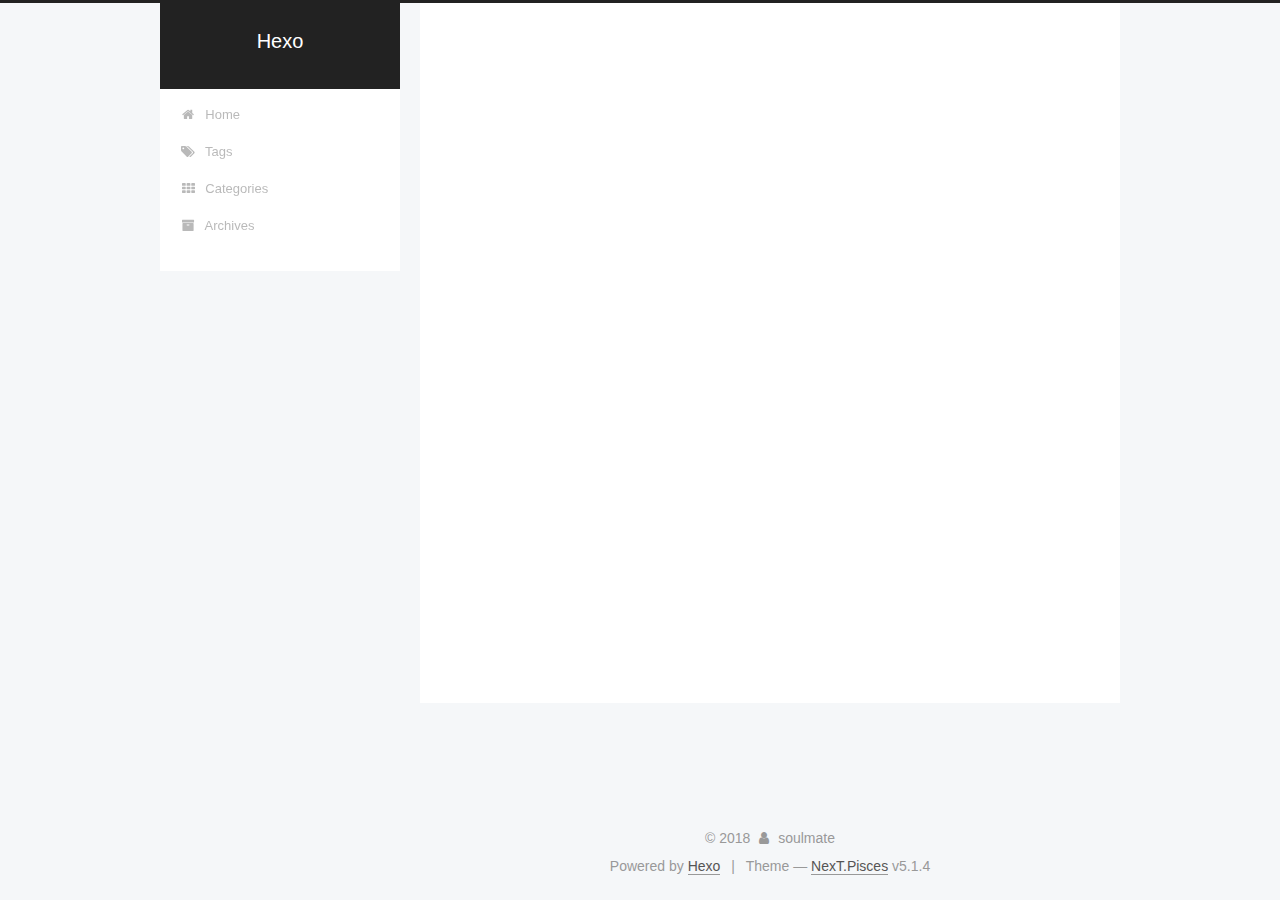
<file: tags/css/index.html>
<!DOCTYPE html>



  


<html class="theme-next pisces use-motion" lang="">
<head>
  <meta charset="UTF-8"/>
<meta http-equiv="X-UA-Compatible" content="IE=edge" />
<meta name="viewport" content="width=device-width, initial-scale=1, maximum-scale=1"/>
<meta name="theme-color" content="#222">









<meta http-equiv="Cache-Control" content="no-transform" />
<meta http-equiv="Cache-Control" content="no-siteapp" />
















  
  
  <link href="/lib/fancybox/source/jquery.fancybox.css?v=2.1.5" rel="stylesheet" type="text/css" />







<link href="/lib/font-awesome/css/font-awesome.min.css?v=4.6.2" rel="stylesheet" type="text/css" />

<link href="/css/main.css?v=5.1.4" rel="stylesheet" type="text/css" />


  <link rel="apple-touch-icon" sizes="180x180" href="/images/apple-touch-icon-next.png?v=5.1.4">


  <link rel="icon" type="image/png" sizes="32x32" href="/images/favicon-32x32-next.png?v=5.1.4">


  <link rel="icon" type="image/png" sizes="16x16" href="/images/favicon-16x16-next.png?v=5.1.4">


  <link rel="mask-icon" href="/images/logo.svg?v=5.1.4" color="#222">





  <meta name="keywords" content="Hexo, NexT" />










<meta property="og:type" content="website">
<meta property="og:title" content="Hexo">
<meta property="og:url" content="http://yoursite.com/tags/css/index.html">
<meta property="og:site_name" content="Hexo">
<meta property="og:locale" content="default">
<meta name="twitter:card" content="summary">
<meta name="twitter:title" content="Hexo">



<script type="text/javascript" id="hexo.configurations">
  var NexT = window.NexT || {};
  var CONFIG = {
    root: '/',
    scheme: 'Pisces',
    version: '5.1.4',
    sidebar: {"position":"left","display":"post","offset":12,"b2t":false,"scrollpercent":false,"onmobile":false},
    fancybox: true,
    tabs: true,
    motion: {"enable":true,"async":false,"transition":{"post_block":"fadeIn","post_header":"slideDownIn","post_body":"slideDownIn","coll_header":"slideLeftIn","sidebar":"slideUpIn"}},
    duoshuo: {
      userId: '0',
      author: 'Author'
    },
    algolia: {
      applicationID: '',
      apiKey: '',
      indexName: '',
      hits: {"per_page":10},
      labels: {"input_placeholder":"Search for Posts","hits_empty":"We didn't find any results for the search: ${query}","hits_stats":"${hits} results found in ${time} ms"}
    }
  };
</script>



  <link rel="canonical" href="http://yoursite.com/tags/css/"/>





  <title>Tag: css | Hexo</title>
  








</head>

<body itemscope itemtype="http://schema.org/WebPage" lang="default">

  
  
    
  

  <div class="container sidebar-position-left ">
    <div class="headband"></div>

    <header id="header" class="header" itemscope itemtype="http://schema.org/WPHeader">
      <div class="header-inner"><div class="site-brand-wrapper">
  <div class="site-meta ">
    

    <div class="custom-logo-site-title">
      <a href="/"  class="brand" rel="start">
        <span class="logo-line-before"><i></i></span>
        <span class="site-title">Hexo</span>
        <span class="logo-line-after"><i></i></span>
      </a>
    </div>
      
        <p class="site-subtitle"></p>
      
  </div>

  <div class="site-nav-toggle">
    <button>
      <span class="btn-bar"></span>
      <span class="btn-bar"></span>
      <span class="btn-bar"></span>
    </button>
  </div>
</div>

<nav class="site-nav">
  

  
    <ul id="menu" class="menu">
      
        
        <li class="menu-item menu-item-home">
          <a href="/" rel="section">
            
              <i class="menu-item-icon fa fa-fw fa-home"></i> <br />
            
            Home
          </a>
        </li>
      
        
        <li class="menu-item menu-item-tags">
          <a href="/tags/" rel="section">
            
              <i class="menu-item-icon fa fa-fw fa-tags"></i> <br />
            
            Tags
          </a>
        </li>
      
        
        <li class="menu-item menu-item-categories">
          <a href="/categories/" rel="section">
            
              <i class="menu-item-icon fa fa-fw fa-th"></i> <br />
            
            Categories
          </a>
        </li>
      
        
        <li class="menu-item menu-item-archives">
          <a href="/archives/" rel="section">
            
              <i class="menu-item-icon fa fa-fw fa-archive"></i> <br />
            
            Archives
          </a>
        </li>
      

      
    </ul>
  

  
</nav>



 </div>
    </header>

    <main id="main" class="main">
      <div class="main-inner">
        <div class="content-wrap">
          <div id="content" class="content">
            

  
  
  
  <div class="post-block tag">

    <div id="posts" class="posts-collapse">
      <div class="collection-title">
        <h1>css<small>Tag</small>
        </h1>
      </div>

      
        

  <article class="post post-type-normal" itemscope itemtype="http://schema.org/Article">
    <header class="post-header">

      <h2 class="post-title">
        
            <a class="post-title-link" href="/2018/06/12/problem-record/" itemprop="url">
              
                <span itemprop="name">canvas绘制有用户签名时遇到的问题</span>
              
            </a>
        
      </h2>

      <div class="post-meta">
        <time class="post-time" itemprop="dateCreated"
              datetime="2018-06-12T19:20:07+08:00"
              content="2018-06-12" >
          06-12
        </time>
      </div>

    </header>
  </article>


      
    </div>

  </div>
  
  
  

  


          </div>
          


          

        </div>
        
          
  
  <div class="sidebar-toggle">
    <div class="sidebar-toggle-line-wrap">
      <span class="sidebar-toggle-line sidebar-toggle-line-first"></span>
      <span class="sidebar-toggle-line sidebar-toggle-line-middle"></span>
      <span class="sidebar-toggle-line sidebar-toggle-line-last"></span>
    </div>
  </div>

  <aside id="sidebar" class="sidebar">
    
    <div class="sidebar-inner">

      

      

      <section class="site-overview-wrap sidebar-panel sidebar-panel-active">
        <div class="site-overview">
          <div class="site-author motion-element" itemprop="author" itemscope itemtype="http://schema.org/Person">
            
              <p class="site-author-name" itemprop="name">soulmate</p>
              <p class="site-description motion-element" itemprop="description"></p>
          </div>

          <nav class="site-state motion-element">

            
              <div class="site-state-item site-state-posts">
              
                <a href="/archives/">
              
                  <span class="site-state-item-count">2</span>
                  <span class="site-state-item-name">posts</span>
                </a>
              </div>
            

            

            
              
              
              <div class="site-state-item site-state-tags">
                <a href="/tags/index.html">
                  <span class="site-state-item-count">2</span>
                  <span class="site-state-item-name">tags</span>
                </a>
              </div>
            

          </nav>

          

          

          
          

          
          

          

        </div>
      </section>

      

      

    </div>
  </aside>


        
      </div>
    </main>

    <footer id="footer" class="footer">
      <div class="footer-inner">
        <div class="copyright">&copy; <span itemprop="copyrightYear">2018</span>
  <span class="with-love">
    <i class="fa fa-user"></i>
  </span>
  <span class="author" itemprop="copyrightHolder">soulmate</span>

  
</div>


  <div class="powered-by">Powered by <a class="theme-link" target="_blank" href="https://hexo.io">Hexo</a></div>



  <span class="post-meta-divider">|</span>



  <div class="theme-info">Theme &mdash; <a class="theme-link" target="_blank" href="https://github.com/iissnan/hexo-theme-next">NexT.Pisces</a> v5.1.4</div>




        







        
      </div>
    </footer>

    
      <div class="back-to-top">
        <i class="fa fa-arrow-up"></i>
        
      </div>
    

    

  </div>

  

<script type="text/javascript">
  if (Object.prototype.toString.call(window.Promise) !== '[object Function]') {
    window.Promise = null;
  }
</script>









  












  
  
    <script type="text/javascript" src="/lib/jquery/index.js?v=2.1.3"></script>
  

  
  
    <script type="text/javascript" src="/lib/fastclick/lib/fastclick.min.js?v=1.0.6"></script>
  

  
  
    <script type="text/javascript" src="/lib/jquery_lazyload/jquery.lazyload.js?v=1.9.7"></script>
  

  
  
    <script type="text/javascript" src="/lib/velocity/velocity.min.js?v=1.2.1"></script>
  

  
  
    <script type="text/javascript" src="/lib/velocity/velocity.ui.min.js?v=1.2.1"></script>
  

  
  
    <script type="text/javascript" src="/lib/fancybox/source/jquery.fancybox.pack.js?v=2.1.5"></script>
  


  


  <script type="text/javascript" src="/js/src/utils.js?v=5.1.4"></script>

  <script type="text/javascript" src="/js/src/motion.js?v=5.1.4"></script>



  
  


  <script type="text/javascript" src="/js/src/affix.js?v=5.1.4"></script>

  <script type="text/javascript" src="/js/src/schemes/pisces.js?v=5.1.4"></script>



  

  


  <script type="text/javascript" src="/js/src/bootstrap.js?v=5.1.4"></script>



  


  

    
      <script id="dsq-count-scr" src="https://poulli.disqus.com/count.js" async></script>
    

    

  

















  





  

  

  

  
  

  

  

  

</body>
</html>
</file>
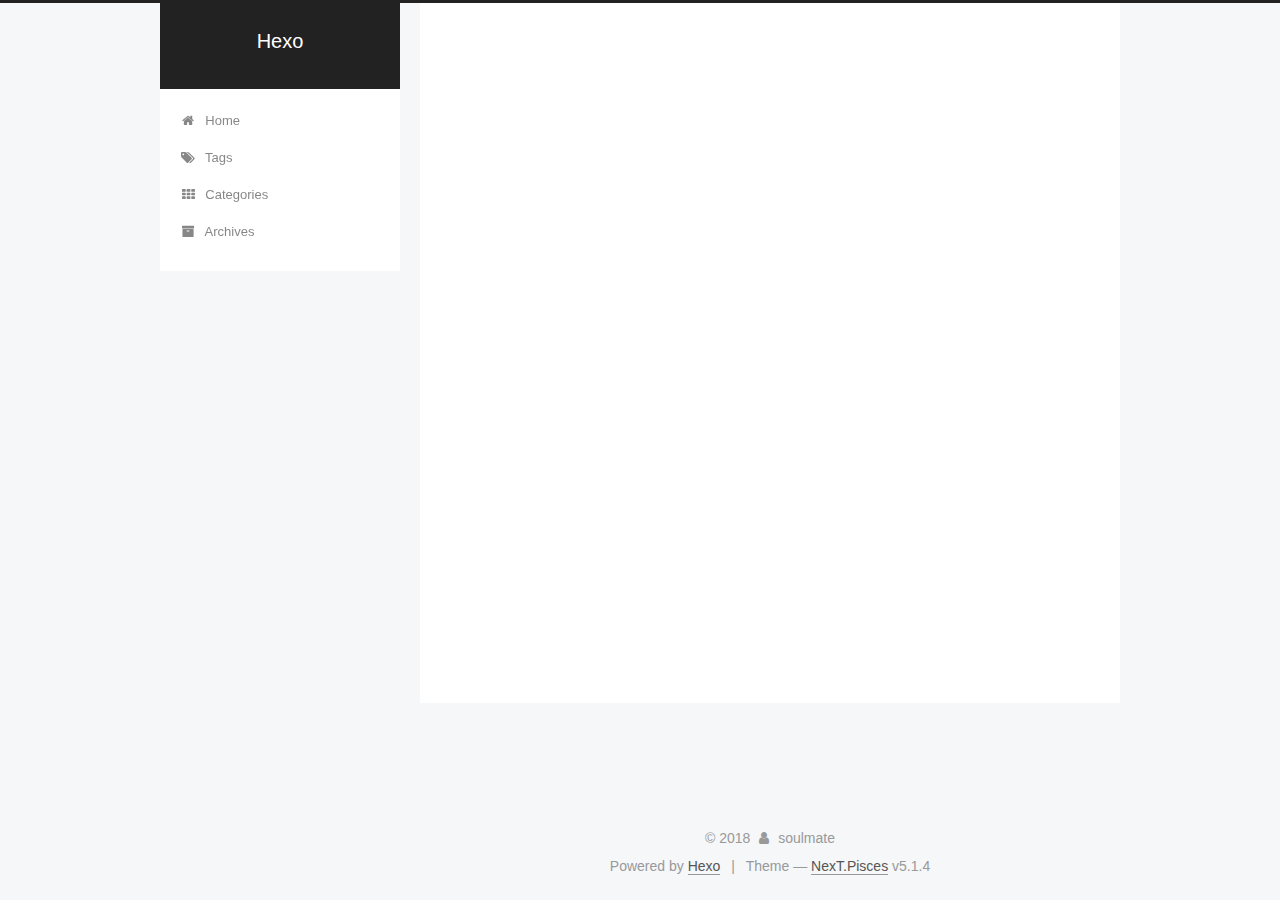
<file: tags/js/index.html>
<!DOCTYPE html>



  


<html class="theme-next pisces use-motion" lang="">
<head>
  <meta charset="UTF-8"/>
<meta http-equiv="X-UA-Compatible" content="IE=edge" />
<meta name="viewport" content="width=device-width, initial-scale=1, maximum-scale=1"/>
<meta name="theme-color" content="#222">









<meta http-equiv="Cache-Control" content="no-transform" />
<meta http-equiv="Cache-Control" content="no-siteapp" />
















  
  
  <link href="/lib/fancybox/source/jquery.fancybox.css?v=2.1.5" rel="stylesheet" type="text/css" />







<link href="/lib/font-awesome/css/font-awesome.min.css?v=4.6.2" rel="stylesheet" type="text/css" />

<link href="/css/main.css?v=5.1.4" rel="stylesheet" type="text/css" />


  <link rel="apple-touch-icon" sizes="180x180" href="/images/apple-touch-icon-next.png?v=5.1.4">


  <link rel="icon" type="image/png" sizes="32x32" href="/images/favicon-32x32-next.png?v=5.1.4">


  <link rel="icon" type="image/png" sizes="16x16" href="/images/favicon-16x16-next.png?v=5.1.4">


  <link rel="mask-icon" href="/images/logo.svg?v=5.1.4" color="#222">





  <meta name="keywords" content="Hexo, NexT" />










<meta property="og:type" content="website">
<meta property="og:title" content="Hexo">
<meta property="og:url" content="http://yoursite.com/tags/js/index.html">
<meta property="og:site_name" content="Hexo">
<meta property="og:locale" content="default">
<meta name="twitter:card" content="summary">
<meta name="twitter:title" content="Hexo">



<script type="text/javascript" id="hexo.configurations">
  var NexT = window.NexT || {};
  var CONFIG = {
    root: '/',
    scheme: 'Pisces',
    version: '5.1.4',
    sidebar: {"position":"left","display":"post","offset":12,"b2t":false,"scrollpercent":false,"onmobile":false},
    fancybox: true,
    tabs: true,
    motion: {"enable":true,"async":false,"transition":{"post_block":"fadeIn","post_header":"slideDownIn","post_body":"slideDownIn","coll_header":"slideLeftIn","sidebar":"slideUpIn"}},
    duoshuo: {
      userId: '0',
      author: 'Author'
    },
    algolia: {
      applicationID: '',
      apiKey: '',
      indexName: '',
      hits: {"per_page":10},
      labels: {"input_placeholder":"Search for Posts","hits_empty":"We didn't find any results for the search: ${query}","hits_stats":"${hits} results found in ${time} ms"}
    }
  };
</script>



  <link rel="canonical" href="http://yoursite.com/tags/js/"/>





  <title>Tag: js | Hexo</title>
  








</head>

<body itemscope itemtype="http://schema.org/WebPage" lang="default">

  
  
    
  

  <div class="container sidebar-position-left ">
    <div class="headband"></div>

    <header id="header" class="header" itemscope itemtype="http://schema.org/WPHeader">
      <div class="header-inner"><div class="site-brand-wrapper">
  <div class="site-meta ">
    

    <div class="custom-logo-site-title">
      <a href="/"  class="brand" rel="start">
        <span class="logo-line-before"><i></i></span>
        <span class="site-title">Hexo</span>
        <span class="logo-line-after"><i></i></span>
      </a>
    </div>
      
        <p class="site-subtitle"></p>
      
  </div>

  <div class="site-nav-toggle">
    <button>
      <span class="btn-bar"></span>
      <span class="btn-bar"></span>
      <span class="btn-bar"></span>
    </button>
  </div>
</div>

<nav class="site-nav">
  

  
    <ul id="menu" class="menu">
      
        
        <li class="menu-item menu-item-home">
          <a href="/" rel="section">
            
              <i class="menu-item-icon fa fa-fw fa-home"></i> <br />
            
            Home
          </a>
        </li>
      
        
        <li class="menu-item menu-item-tags">
          <a href="/tags/" rel="section">
            
              <i class="menu-item-icon fa fa-fw fa-tags"></i> <br />
            
            Tags
          </a>
        </li>
      
        
        <li class="menu-item menu-item-categories">
          <a href="/categories/" rel="section">
            
              <i class="menu-item-icon fa fa-fw fa-th"></i> <br />
            
            Categories
          </a>
        </li>
      
        
        <li class="menu-item menu-item-archives">
          <a href="/archives/" rel="section">
            
              <i class="menu-item-icon fa fa-fw fa-archive"></i> <br />
            
            Archives
          </a>
        </li>
      

      
    </ul>
  

  
</nav>



 </div>
    </header>

    <main id="main" class="main">
      <div class="main-inner">
        <div class="content-wrap">
          <div id="content" class="content">
            

  
  
  
  <div class="post-block tag">

    <div id="posts" class="posts-collapse">
      <div class="collection-title">
        <h1>js<small>Tag</small>
        </h1>
      </div>

      
        

  <article class="post post-type-normal" itemscope itemtype="http://schema.org/Article">
    <header class="post-header">

      <h2 class="post-title">
        
            <a class="post-title-link" href="/2018/06/12/problem-record/" itemprop="url">
              
                <span itemprop="name">canvas绘制有用户签名时遇到的问题</span>
              
            </a>
        
      </h2>

      <div class="post-meta">
        <time class="post-time" itemprop="dateCreated"
              datetime="2018-06-12T19:20:07+08:00"
              content="2018-06-12" >
          06-12
        </time>
      </div>

    </header>
  </article>


      
    </div>

  </div>
  
  
  

  


          </div>
          


          

        </div>
        
          
  
  <div class="sidebar-toggle">
    <div class="sidebar-toggle-line-wrap">
      <span class="sidebar-toggle-line sidebar-toggle-line-first"></span>
      <span class="sidebar-toggle-line sidebar-toggle-line-middle"></span>
      <span class="sidebar-toggle-line sidebar-toggle-line-last"></span>
    </div>
  </div>

  <aside id="sidebar" class="sidebar">
    
    <div class="sidebar-inner">

      

      

      <section class="site-overview-wrap sidebar-panel sidebar-panel-active">
        <div class="site-overview">
          <div class="site-author motion-element" itemprop="author" itemscope itemtype="http://schema.org/Person">
            
              <p class="site-author-name" itemprop="name">soulmate</p>
              <p class="site-description motion-element" itemprop="description"></p>
          </div>

          <nav class="site-state motion-element">

            
              <div class="site-state-item site-state-posts">
              
                <a href="/archives/">
              
                  <span class="site-state-item-count">2</span>
                  <span class="site-state-item-name">posts</span>
                </a>
              </div>
            

            

            
              
              
              <div class="site-state-item site-state-tags">
                <a href="/tags/index.html">
                  <span class="site-state-item-count">2</span>
                  <span class="site-state-item-name">tags</span>
                </a>
              </div>
            

          </nav>

          

          

          
          

          
          

          

        </div>
      </section>

      

      

    </div>
  </aside>


        
      </div>
    </main>

    <footer id="footer" class="footer">
      <div class="footer-inner">
        <div class="copyright">&copy; <span itemprop="copyrightYear">2018</span>
  <span class="with-love">
    <i class="fa fa-user"></i>
  </span>
  <span class="author" itemprop="copyrightHolder">soulmate</span>

  
</div>


  <div class="powered-by">Powered by <a class="theme-link" target="_blank" href="https://hexo.io">Hexo</a></div>



  <span class="post-meta-divider">|</span>



  <div class="theme-info">Theme &mdash; <a class="theme-link" target="_blank" href="https://github.com/iissnan/hexo-theme-next">NexT.Pisces</a> v5.1.4</div>




        







        
      </div>
    </footer>

    
      <div class="back-to-top">
        <i class="fa fa-arrow-up"></i>
        
      </div>
    

    

  </div>

  

<script type="text/javascript">
  if (Object.prototype.toString.call(window.Promise) !== '[object Function]') {
    window.Promise = null;
  }
</script>









  












  
  
    <script type="text/javascript" src="/lib/jquery/index.js?v=2.1.3"></script>
  

  
  
    <script type="text/javascript" src="/lib/fastclick/lib/fastclick.min.js?v=1.0.6"></script>
  

  
  
    <script type="text/javascript" src="/lib/jquery_lazyload/jquery.lazyload.js?v=1.9.7"></script>
  

  
  
    <script type="text/javascript" src="/lib/velocity/velocity.min.js?v=1.2.1"></script>
  

  
  
    <script type="text/javascript" src="/lib/velocity/velocity.ui.min.js?v=1.2.1"></script>
  

  
  
    <script type="text/javascript" src="/lib/fancybox/source/jquery.fancybox.pack.js?v=2.1.5"></script>
  


  


  <script type="text/javascript" src="/js/src/utils.js?v=5.1.4"></script>

  <script type="text/javascript" src="/js/src/motion.js?v=5.1.4"></script>



  
  


  <script type="text/javascript" src="/js/src/affix.js?v=5.1.4"></script>

  <script type="text/javascript" src="/js/src/schemes/pisces.js?v=5.1.4"></script>



  

  


  <script type="text/javascript" src="/js/src/bootstrap.js?v=5.1.4"></script>



  


  

    
      <script id="dsq-count-scr" src="https://poulli.disqus.com/count.js" async></script>
    

    

  

















  





  

  

  

  
  

  

  

  

</body>
</html>
</file>
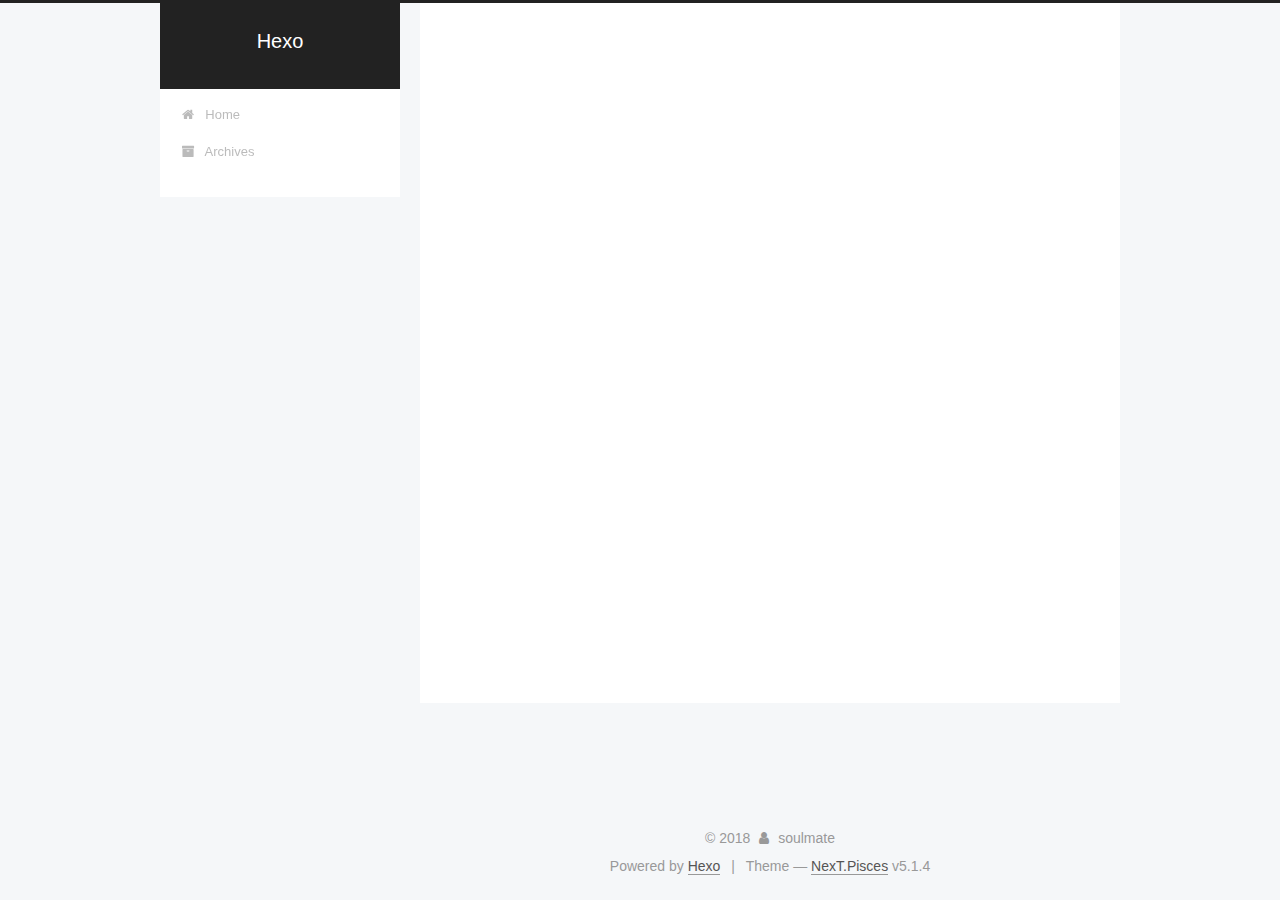
<file: archives/2018/06/index.html>
<!DOCTYPE html>



  


<html class="theme-next pisces use-motion" lang="">
<head>
  <meta charset="UTF-8"/>
<meta http-equiv="X-UA-Compatible" content="IE=edge" />
<meta name="viewport" content="width=device-width, initial-scale=1, maximum-scale=1"/>
<meta name="theme-color" content="#222">









<meta http-equiv="Cache-Control" content="no-transform" />
<meta http-equiv="Cache-Control" content="no-siteapp" />
















  
  
  <link href="/lib/fancybox/source/jquery.fancybox.css?v=2.1.5" rel="stylesheet" type="text/css" />







<link href="/lib/font-awesome/css/font-awesome.min.css?v=4.6.2" rel="stylesheet" type="text/css" />

<link href="/css/main.css?v=5.1.4" rel="stylesheet" type="text/css" />


  <link rel="apple-touch-icon" sizes="180x180" href="/images/apple-touch-icon-next.png?v=5.1.4">


  <link rel="icon" type="image/png" sizes="32x32" href="/images/favicon-32x32-next.png?v=5.1.4">


  <link rel="icon" type="image/png" sizes="16x16" href="/images/favicon-16x16-next.png?v=5.1.4">


  <link rel="mask-icon" href="/images/logo.svg?v=5.1.4" color="#222">





  <meta name="keywords" content="Hexo, NexT" />










<meta property="og:type" content="website">
<meta property="og:title" content="Hexo">
<meta property="og:url" content="http://yoursite.com/archives/2018/06/index.html">
<meta property="og:site_name" content="Hexo">
<meta property="og:locale" content="default">
<meta name="twitter:card" content="summary">
<meta name="twitter:title" content="Hexo">



<script type="text/javascript" id="hexo.configurations">
  var NexT = window.NexT || {};
  var CONFIG = {
    root: '/',
    scheme: 'Pisces',
    version: '5.1.4',
    sidebar: {"position":"left","display":"post","offset":12,"b2t":false,"scrollpercent":false,"onmobile":false},
    fancybox: true,
    tabs: true,
    motion: {"enable":true,"async":false,"transition":{"post_block":"fadeIn","post_header":"slideDownIn","post_body":"slideDownIn","coll_header":"slideLeftIn","sidebar":"slideUpIn"}},
    duoshuo: {
      userId: '0',
      author: 'Author'
    },
    algolia: {
      applicationID: '',
      apiKey: '',
      indexName: '',
      hits: {"per_page":10},
      labels: {"input_placeholder":"Search for Posts","hits_empty":"We didn't find any results for the search: ${query}","hits_stats":"${hits} results found in ${time} ms"}
    }
  };
</script>



  <link rel="canonical" href="http://yoursite.com/archives/2018/06/"/>





  <title>Archive | Hexo</title>
  








</head>

<body itemscope itemtype="http://schema.org/WebPage" lang="default">

  
  
    
  

  <div class="container sidebar-position-left page-archive">
    <div class="headband"></div>

    <header id="header" class="header" itemscope itemtype="http://schema.org/WPHeader">
      <div class="header-inner"><div class="site-brand-wrapper">
  <div class="site-meta ">
    

    <div class="custom-logo-site-title">
      <a href="/"  class="brand" rel="start">
        <span class="logo-line-before"><i></i></span>
        <span class="site-title">Hexo</span>
        <span class="logo-line-after"><i></i></span>
      </a>
    </div>
      
        <p class="site-subtitle"></p>
      
  </div>

  <div class="site-nav-toggle">
    <button>
      <span class="btn-bar"></span>
      <span class="btn-bar"></span>
      <span class="btn-bar"></span>
    </button>
  </div>
</div>

<nav class="site-nav">
  

  
    <ul id="menu" class="menu">
      
        
        <li class="menu-item menu-item-home">
          <a href="/" rel="section">
            
              <i class="menu-item-icon fa fa-fw fa-home"></i> <br />
            
            Home
          </a>
        </li>
      
        
        <li class="menu-item menu-item-archives">
          <a href="/archives/" rel="section">
            
              <i class="menu-item-icon fa fa-fw fa-archive"></i> <br />
            
            Archives
          </a>
        </li>
      

      
    </ul>
  

  
</nav>



 </div>
    </header>

    <main id="main" class="main">
      <div class="main-inner">
        <div class="content-wrap">
          <div id="content" class="content">
            

  
  
  
  <div class="post-block archive">
    <div id="posts" class="posts-collapse">
      <span class="archive-move-on"></span>

      <span class="archive-page-counter">
        
        
        
          
        
        Um..! 1 post. Keep on posting.
      </span>

      

        
        
        

        
          
          <div class="collection-title">
            <h1 class="archive-year" id="archive-year-2018">2018</h1>
          </div>
        
        

        

  <article class="post post-type-normal" itemscope itemtype="http://schema.org/Article">
    <header class="post-header">

      <h2 class="post-title">
        
            <a class="post-title-link" href="/2018/06/12/hello-world/" itemprop="url">
              
                <span itemprop="name">Hello World</span>
              
            </a>
        
      </h2>

      <div class="post-meta">
        <time class="post-time" itemprop="dateCreated"
              datetime="2018-06-12T11:19:48+08:00"
              content="2018-06-12" >
          06-12
        </time>
      </div>

    </header>
  </article>



      

    </div>
  </div>
  
  
  

  



          </div>
          


          

        </div>
        
          
  
  <div class="sidebar-toggle">
    <div class="sidebar-toggle-line-wrap">
      <span class="sidebar-toggle-line sidebar-toggle-line-first"></span>
      <span class="sidebar-toggle-line sidebar-toggle-line-middle"></span>
      <span class="sidebar-toggle-line sidebar-toggle-line-last"></span>
    </div>
  </div>

  <aside id="sidebar" class="sidebar">
    
    <div class="sidebar-inner">

      

      

      <section class="site-overview-wrap sidebar-panel sidebar-panel-active">
        <div class="site-overview">
          <div class="site-author motion-element" itemprop="author" itemscope itemtype="http://schema.org/Person">
            
              <p class="site-author-name" itemprop="name">soulmate</p>
              <p class="site-description motion-element" itemprop="description"></p>
          </div>

          <nav class="site-state motion-element">

            
              <div class="site-state-item site-state-posts">
              
                <a href="/archives/">
              
                  <span class="site-state-item-count">1</span>
                  <span class="site-state-item-name">posts</span>
                </a>
              </div>
            

            

            

          </nav>

          

          

          
          

          
          

          

        </div>
      </section>

      

      

    </div>
  </aside>


        
      </div>
    </main>

    <footer id="footer" class="footer">
      <div class="footer-inner">
        <div class="copyright">&copy; <span itemprop="copyrightYear">2018</span>
  <span class="with-love">
    <i class="fa fa-user"></i>
  </span>
  <span class="author" itemprop="copyrightHolder">soulmate</span>

  
</div>


  <div class="powered-by">Powered by <a class="theme-link" target="_blank" href="https://hexo.io">Hexo</a></div>



  <span class="post-meta-divider">|</span>



  <div class="theme-info">Theme &mdash; <a class="theme-link" target="_blank" href="https://github.com/iissnan/hexo-theme-next">NexT.Pisces</a> v5.1.4</div>




        







        
      </div>
    </footer>

    
      <div class="back-to-top">
        <i class="fa fa-arrow-up"></i>
        
      </div>
    

    

  </div>

  

<script type="text/javascript">
  if (Object.prototype.toString.call(window.Promise) !== '[object Function]') {
    window.Promise = null;
  }
</script>









  












  
  
    <script type="text/javascript" src="/lib/jquery/index.js?v=2.1.3"></script>
  

  
  
    <script type="text/javascript" src="/lib/fastclick/lib/fastclick.min.js?v=1.0.6"></script>
  

  
  
    <script type="text/javascript" src="/lib/jquery_lazyload/jquery.lazyload.js?v=1.9.7"></script>
  

  
  
    <script type="text/javascript" src="/lib/velocity/velocity.min.js?v=1.2.1"></script>
  

  
  
    <script type="text/javascript" src="/lib/velocity/velocity.ui.min.js?v=1.2.1"></script>
  

  
  
    <script type="text/javascript" src="/lib/fancybox/source/jquery.fancybox.pack.js?v=2.1.5"></script>
  


  


  <script type="text/javascript" src="/js/src/utils.js?v=5.1.4"></script>

  <script type="text/javascript" src="/js/src/motion.js?v=5.1.4"></script>



  
  


  <script type="text/javascript" src="/js/src/affix.js?v=5.1.4"></script>

  <script type="text/javascript" src="/js/src/schemes/pisces.js?v=5.1.4"></script>



  

  


  <script type="text/javascript" src="/js/src/bootstrap.js?v=5.1.4"></script>



  


  




	





  





  












  





  

  

  

  
  

  

  

  

</body>
</html>
</file>
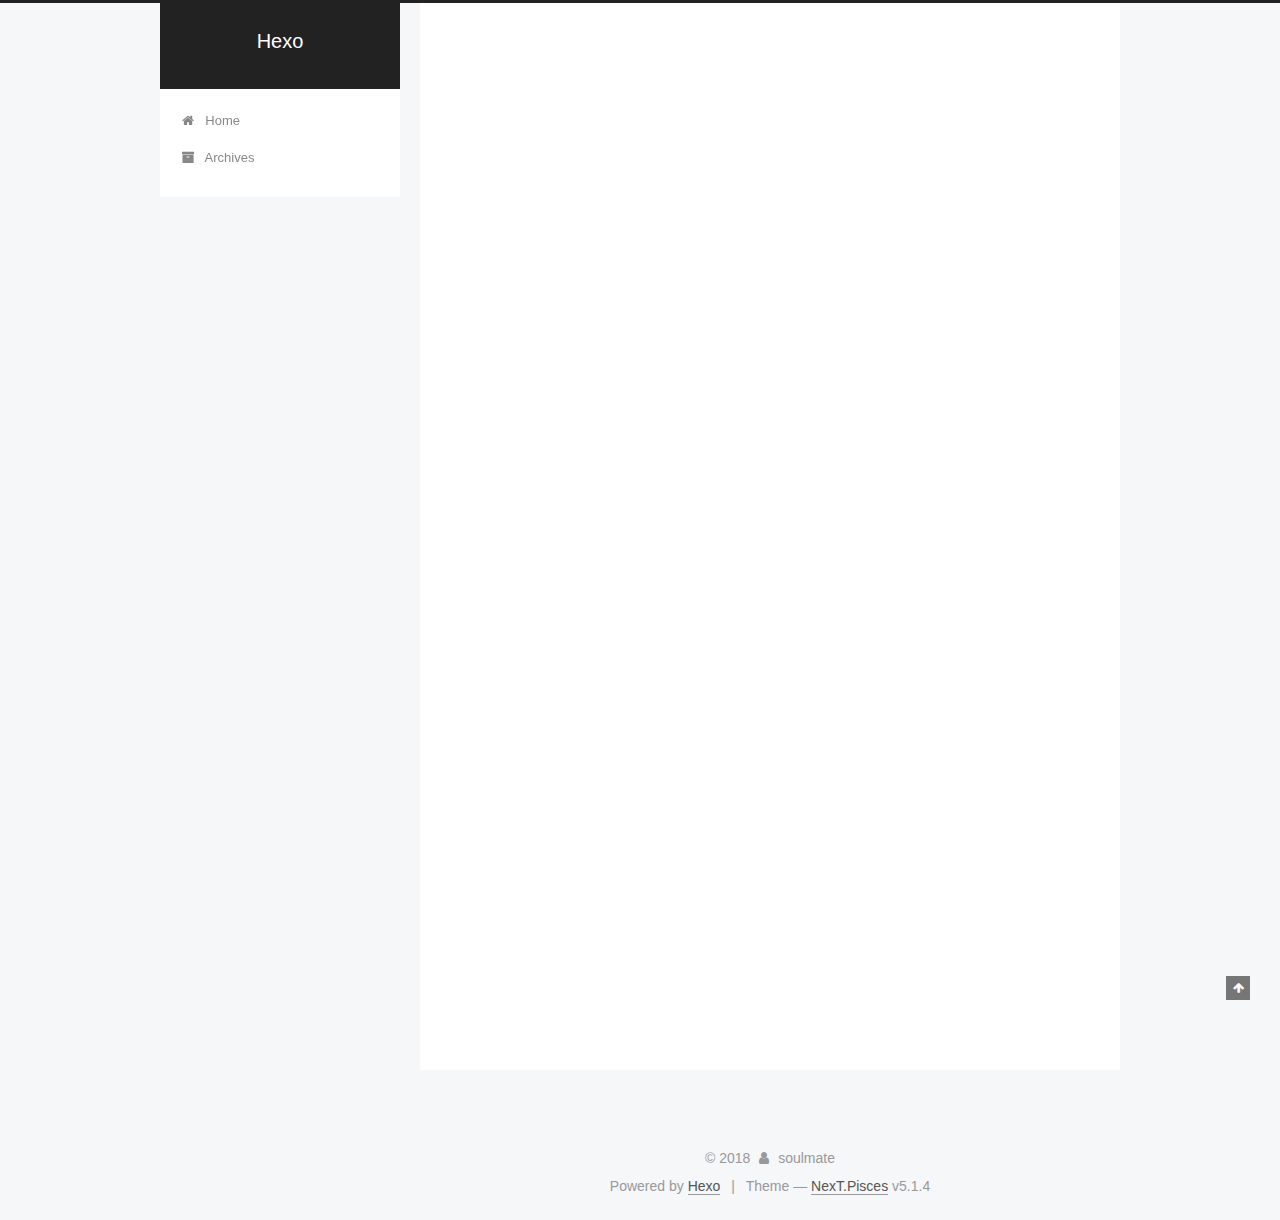
<file: 2018/06/12/hello-world/index.html>
<!DOCTYPE html>



  


<html class="theme-next pisces use-motion" lang="">
<head>
  <meta charset="UTF-8"/>
<meta http-equiv="X-UA-Compatible" content="IE=edge" />
<meta name="viewport" content="width=device-width, initial-scale=1, maximum-scale=1"/>
<meta name="theme-color" content="#222">









<meta http-equiv="Cache-Control" content="no-transform" />
<meta http-equiv="Cache-Control" content="no-siteapp" />
















  
  
  <link href="/lib/fancybox/source/jquery.fancybox.css?v=2.1.5" rel="stylesheet" type="text/css" />







<link href="/lib/font-awesome/css/font-awesome.min.css?v=4.6.2" rel="stylesheet" type="text/css" />

<link href="/css/main.css?v=5.1.4" rel="stylesheet" type="text/css" />


  <link rel="apple-touch-icon" sizes="180x180" href="/images/apple-touch-icon-next.png?v=5.1.4">


  <link rel="icon" type="image/png" sizes="32x32" href="/images/favicon-32x32-next.png?v=5.1.4">


  <link rel="icon" type="image/png" sizes="16x16" href="/images/favicon-16x16-next.png?v=5.1.4">


  <link rel="mask-icon" href="/images/logo.svg?v=5.1.4" color="#222">





  <meta name="keywords" content="Hexo, NexT" />










<meta name="description" content="Welcome to Hexo! This is your very first post. Check documentation for more info. If you get any problems when using Hexo, you can find the answer in troubleshooting or you can ask me on GitHub. Quick">
<meta property="og:type" content="article">
<meta property="og:title" content="Hello World">
<meta property="og:url" content="http://yoursite.com/2018/06/12/hello-world/index.html">
<meta property="og:site_name" content="Hexo">
<meta property="og:description" content="Welcome to Hexo! This is your very first post. Check documentation for more info. If you get any problems when using Hexo, you can find the answer in troubleshooting or you can ask me on GitHub. Quick">
<meta property="og:locale" content="default">
<meta property="og:updated_time" content="2018-06-12T03:19:48.991Z">
<meta name="twitter:card" content="summary">
<meta name="twitter:title" content="Hello World">
<meta name="twitter:description" content="Welcome to Hexo! This is your very first post. Check documentation for more info. If you get any problems when using Hexo, you can find the answer in troubleshooting or you can ask me on GitHub. Quick">



<script type="text/javascript" id="hexo.configurations">
  var NexT = window.NexT || {};
  var CONFIG = {
    root: '/',
    scheme: 'Pisces',
    version: '5.1.4',
    sidebar: {"position":"left","display":"post","offset":12,"b2t":false,"scrollpercent":false,"onmobile":false},
    fancybox: true,
    tabs: true,
    motion: {"enable":true,"async":false,"transition":{"post_block":"fadeIn","post_header":"slideDownIn","post_body":"slideDownIn","coll_header":"slideLeftIn","sidebar":"slideUpIn"}},
    duoshuo: {
      userId: '0',
      author: 'Author'
    },
    algolia: {
      applicationID: '',
      apiKey: '',
      indexName: '',
      hits: {"per_page":10},
      labels: {"input_placeholder":"Search for Posts","hits_empty":"We didn't find any results for the search: ${query}","hits_stats":"${hits} results found in ${time} ms"}
    }
  };
</script>



  <link rel="canonical" href="http://yoursite.com/2018/06/12/hello-world/"/>





  <title>Hello World | Hexo</title>
  








</head>

<body itemscope itemtype="http://schema.org/WebPage" lang="default">

  
  
    
  

  <div class="container sidebar-position-left page-post-detail">
    <div class="headband"></div>

    <header id="header" class="header" itemscope itemtype="http://schema.org/WPHeader">
      <div class="header-inner"><div class="site-brand-wrapper">
  <div class="site-meta ">
    

    <div class="custom-logo-site-title">
      <a href="/"  class="brand" rel="start">
        <span class="logo-line-before"><i></i></span>
        <span class="site-title">Hexo</span>
        <span class="logo-line-after"><i></i></span>
      </a>
    </div>
      
        <p class="site-subtitle"></p>
      
  </div>

  <div class="site-nav-toggle">
    <button>
      <span class="btn-bar"></span>
      <span class="btn-bar"></span>
      <span class="btn-bar"></span>
    </button>
  </div>
</div>

<nav class="site-nav">
  

  
    <ul id="menu" class="menu">
      
        
        <li class="menu-item menu-item-home">
          <a href="/" rel="section">
            
              <i class="menu-item-icon fa fa-fw fa-home"></i> <br />
            
            Home
          </a>
        </li>
      
        
        <li class="menu-item menu-item-archives">
          <a href="/archives/" rel="section">
            
              <i class="menu-item-icon fa fa-fw fa-archive"></i> <br />
            
            Archives
          </a>
        </li>
      

      
    </ul>
  

  
</nav>



 </div>
    </header>

    <main id="main" class="main">
      <div class="main-inner">
        <div class="content-wrap">
          <div id="content" class="content">
            

  <div id="posts" class="posts-expand">
    

  

  
  
  

  <article class="post post-type-normal" itemscope itemtype="http://schema.org/Article">
  
  
  
  <div class="post-block">
    <link itemprop="mainEntityOfPage" href="http://yoursite.com/2018/06/12/hello-world/">

    <span hidden itemprop="author" itemscope itemtype="http://schema.org/Person">
      <meta itemprop="name" content="soulmate">
      <meta itemprop="description" content="">
      <meta itemprop="image" content="/images/avatar.gif">
    </span>

    <span hidden itemprop="publisher" itemscope itemtype="http://schema.org/Organization">
      <meta itemprop="name" content="Hexo">
    </span>

    
      <header class="post-header">

        
        
          <h1 class="post-title" itemprop="name headline">Hello World</h1>
        

        <div class="post-meta">
          <span class="post-time">
            
              <span class="post-meta-item-icon">
                <i class="fa fa-calendar-o"></i>
              </span>
              
                <span class="post-meta-item-text">Posted on</span>
              
              <time title="Post created" itemprop="dateCreated datePublished" datetime="2018-06-12T11:19:48+08:00">
                2018-06-12
              </time>
            

            

            
          </span>

          

          
            
          

          
          

          

          

          

        </div>
      </header>
    

    
    
    
    <div class="post-body" itemprop="articleBody">

      
      

      
        <p>Welcome to <a href="https://hexo.io/" target="_blank" rel="noopener">Hexo</a>! This is your very first post. Check <a href="https://hexo.io/docs/" target="_blank" rel="noopener">documentation</a> for more info. If you get any problems when using Hexo, you can find the answer in <a href="https://hexo.io/docs/troubleshooting.html" target="_blank" rel="noopener">troubleshooting</a> or you can ask me on <a href="https://github.com/hexojs/hexo/issues" target="_blank" rel="noopener">GitHub</a>.</p>
<h2 id="Quick-Start"><a href="#Quick-Start" class="headerlink" title="Quick Start"></a>Quick Start</h2><h3 id="Create-a-new-post"><a href="#Create-a-new-post" class="headerlink" title="Create a new post"></a>Create a new post</h3><figure class="highlight bash"><table><tr><td class="gutter"><pre><span class="line">1</span><br></pre></td><td class="code"><pre><span class="line">$ hexo new <span class="string">"My New Post"</span></span><br></pre></td></tr></table></figure>
<p>More info: <a href="https://hexo.io/docs/writing.html" target="_blank" rel="noopener">Writing</a></p>
<h3 id="Run-server"><a href="#Run-server" class="headerlink" title="Run server"></a>Run server</h3><figure class="highlight bash"><table><tr><td class="gutter"><pre><span class="line">1</span><br></pre></td><td class="code"><pre><span class="line">$ hexo server</span><br></pre></td></tr></table></figure>
<p>More info: <a href="https://hexo.io/docs/server.html" target="_blank" rel="noopener">Server</a></p>
<h3 id="Generate-static-files"><a href="#Generate-static-files" class="headerlink" title="Generate static files"></a>Generate static files</h3><figure class="highlight bash"><table><tr><td class="gutter"><pre><span class="line">1</span><br></pre></td><td class="code"><pre><span class="line">$ hexo generate</span><br></pre></td></tr></table></figure>
<p>More info: <a href="https://hexo.io/docs/generating.html" target="_blank" rel="noopener">Generating</a></p>
<h3 id="Deploy-to-remote-sites"><a href="#Deploy-to-remote-sites" class="headerlink" title="Deploy to remote sites"></a>Deploy to remote sites</h3><figure class="highlight bash"><table><tr><td class="gutter"><pre><span class="line">1</span><br></pre></td><td class="code"><pre><span class="line">$ hexo deploy</span><br></pre></td></tr></table></figure>
<p>More info: <a href="https://hexo.io/docs/deployment.html" target="_blank" rel="noopener">Deployment</a></p>

      
    </div>
    
    
    

    

    

    

    <footer class="post-footer">
      

      
      
      

      

      
      
    </footer>
  </div>
  
  
  
  </article>



    <div class="post-spread">
      
    </div>
  </div>


          </div>
          


          

  



        </div>
        
          
  
  <div class="sidebar-toggle">
    <div class="sidebar-toggle-line-wrap">
      <span class="sidebar-toggle-line sidebar-toggle-line-first"></span>
      <span class="sidebar-toggle-line sidebar-toggle-line-middle"></span>
      <span class="sidebar-toggle-line sidebar-toggle-line-last"></span>
    </div>
  </div>

  <aside id="sidebar" class="sidebar">
    
    <div class="sidebar-inner">

      

      
        <ul class="sidebar-nav motion-element">
          <li class="sidebar-nav-toc sidebar-nav-active" data-target="post-toc-wrap">
            Table of Contents
          </li>
          <li class="sidebar-nav-overview" data-target="site-overview-wrap">
            Overview
          </li>
        </ul>
      

      <section class="site-overview-wrap sidebar-panel">
        <div class="site-overview">
          <div class="site-author motion-element" itemprop="author" itemscope itemtype="http://schema.org/Person">
            
              <p class="site-author-name" itemprop="name">soulmate</p>
              <p class="site-description motion-element" itemprop="description"></p>
          </div>

          <nav class="site-state motion-element">

            
              <div class="site-state-item site-state-posts">
              
                <a href="/archives/">
              
                  <span class="site-state-item-count">1</span>
                  <span class="site-state-item-name">posts</span>
                </a>
              </div>
            

            

            

          </nav>

          

          

          
          

          
          

          

        </div>
      </section>

      
      <!--noindex-->
        <section class="post-toc-wrap motion-element sidebar-panel sidebar-panel-active">
          <div class="post-toc">

            
              
            

            
              <div class="post-toc-content"><ol class="nav"><li class="nav-item nav-level-2"><a class="nav-link" href="#Quick-Start"><span class="nav-number">1.</span> <span class="nav-text">Quick Start</span></a><ol class="nav-child"><li class="nav-item nav-level-3"><a class="nav-link" href="#Create-a-new-post"><span class="nav-number">1.1.</span> <span class="nav-text">Create a new post</span></a></li><li class="nav-item nav-level-3"><a class="nav-link" href="#Run-server"><span class="nav-number">1.2.</span> <span class="nav-text">Run server</span></a></li><li class="nav-item nav-level-3"><a class="nav-link" href="#Generate-static-files"><span class="nav-number">1.3.</span> <span class="nav-text">Generate static files</span></a></li><li class="nav-item nav-level-3"><a class="nav-link" href="#Deploy-to-remote-sites"><span class="nav-number">1.4.</span> <span class="nav-text">Deploy to remote sites</span></a></li></ol></li></ol></div>
            

          </div>
        </section>
      <!--/noindex-->
      

      

    </div>
  </aside>


        
      </div>
    </main>

    <footer id="footer" class="footer">
      <div class="footer-inner">
        <div class="copyright">&copy; <span itemprop="copyrightYear">2018</span>
  <span class="with-love">
    <i class="fa fa-user"></i>
  </span>
  <span class="author" itemprop="copyrightHolder">soulmate</span>

  
</div>


  <div class="powered-by">Powered by <a class="theme-link" target="_blank" href="https://hexo.io">Hexo</a></div>



  <span class="post-meta-divider">|</span>



  <div class="theme-info">Theme &mdash; <a class="theme-link" target="_blank" href="https://github.com/iissnan/hexo-theme-next">NexT.Pisces</a> v5.1.4</div>




        







        
      </div>
    </footer>

    
      <div class="back-to-top">
        <i class="fa fa-arrow-up"></i>
        
      </div>
    

    

  </div>

  

<script type="text/javascript">
  if (Object.prototype.toString.call(window.Promise) !== '[object Function]') {
    window.Promise = null;
  }
</script>









  












  
  
    <script type="text/javascript" src="/lib/jquery/index.js?v=2.1.3"></script>
  

  
  
    <script type="text/javascript" src="/lib/fastclick/lib/fastclick.min.js?v=1.0.6"></script>
  

  
  
    <script type="text/javascript" src="/lib/jquery_lazyload/jquery.lazyload.js?v=1.9.7"></script>
  

  
  
    <script type="text/javascript" src="/lib/velocity/velocity.min.js?v=1.2.1"></script>
  

  
  
    <script type="text/javascript" src="/lib/velocity/velocity.ui.min.js?v=1.2.1"></script>
  

  
  
    <script type="text/javascript" src="/lib/fancybox/source/jquery.fancybox.pack.js?v=2.1.5"></script>
  


  


  <script type="text/javascript" src="/js/src/utils.js?v=5.1.4"></script>

  <script type="text/javascript" src="/js/src/motion.js?v=5.1.4"></script>



  
  


  <script type="text/javascript" src="/js/src/affix.js?v=5.1.4"></script>

  <script type="text/javascript" src="/js/src/schemes/pisces.js?v=5.1.4"></script>



  
  <script type="text/javascript" src="/js/src/scrollspy.js?v=5.1.4"></script>
<script type="text/javascript" src="/js/src/post-details.js?v=5.1.4"></script>



  


  <script type="text/javascript" src="/js/src/bootstrap.js?v=5.1.4"></script>



  


  




	





  





  












  





  

  

  

  
  

  

  

  

</body>
</html>
</file>
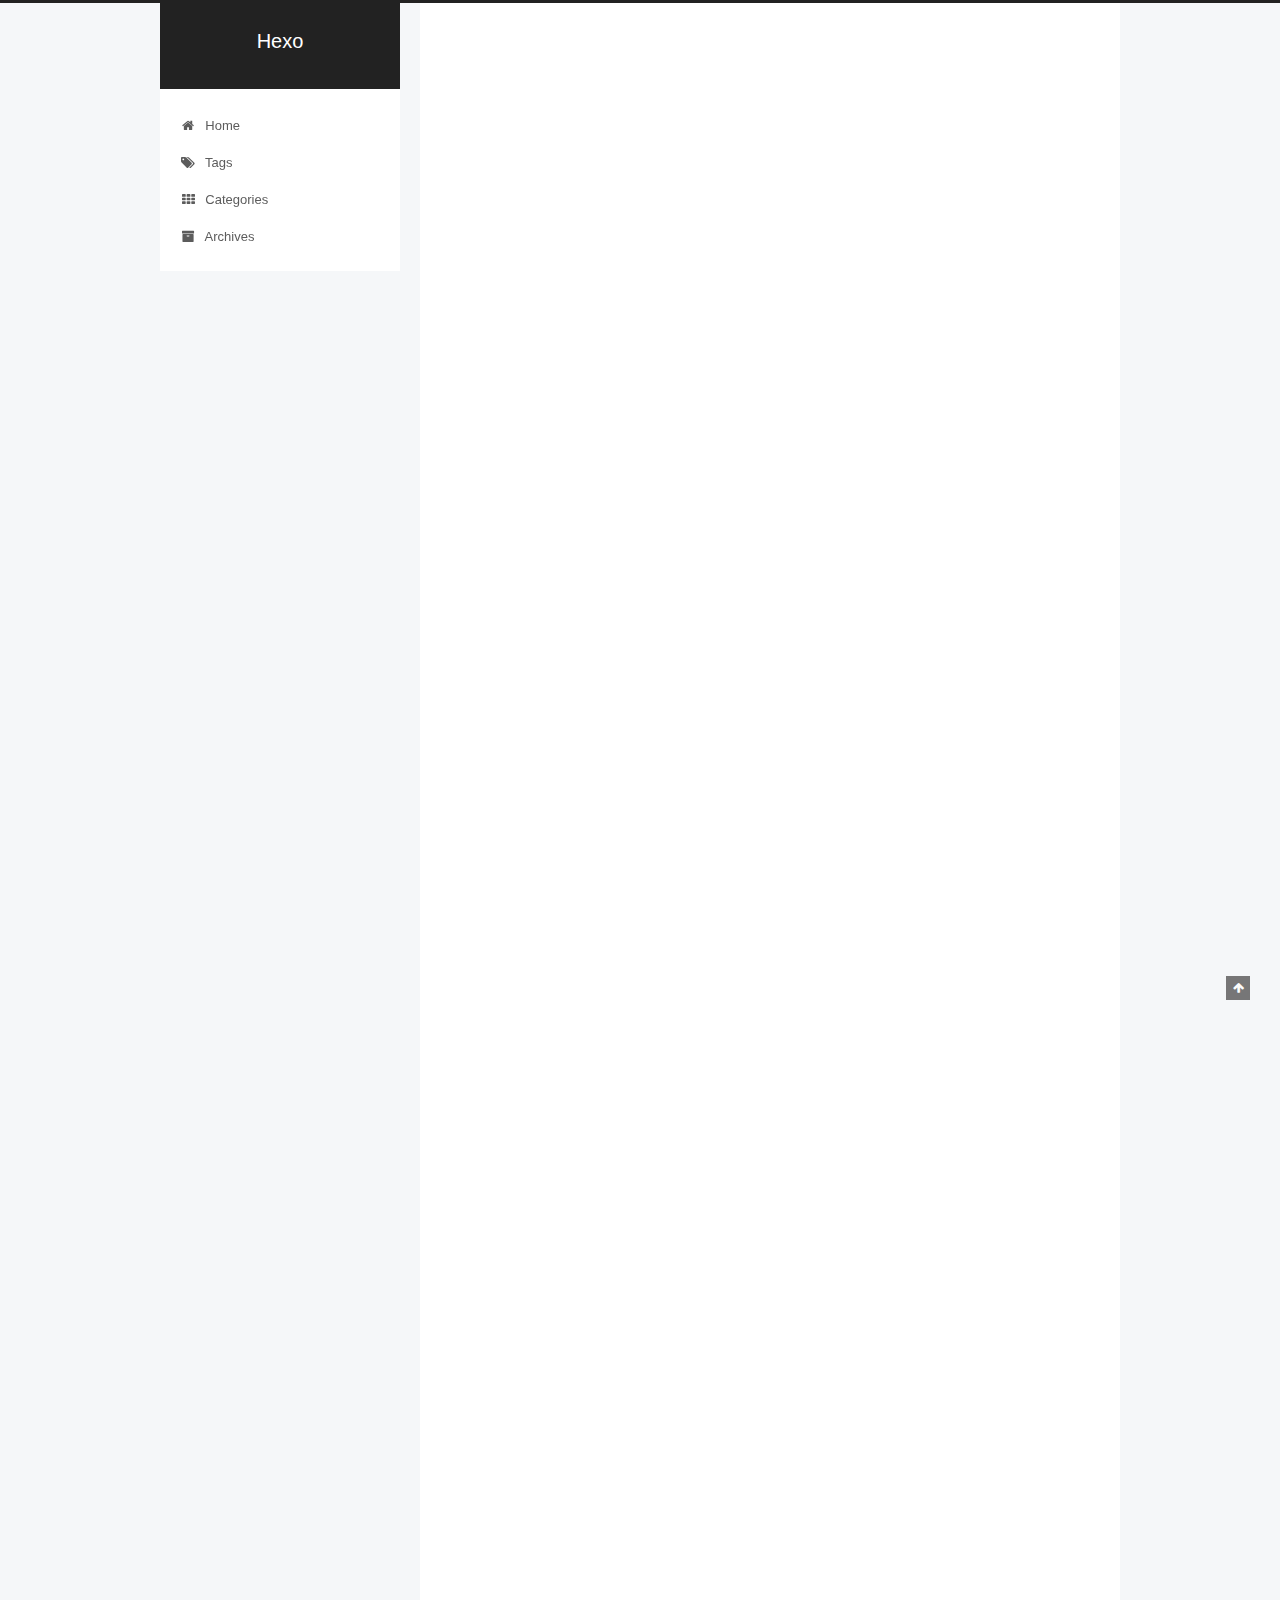
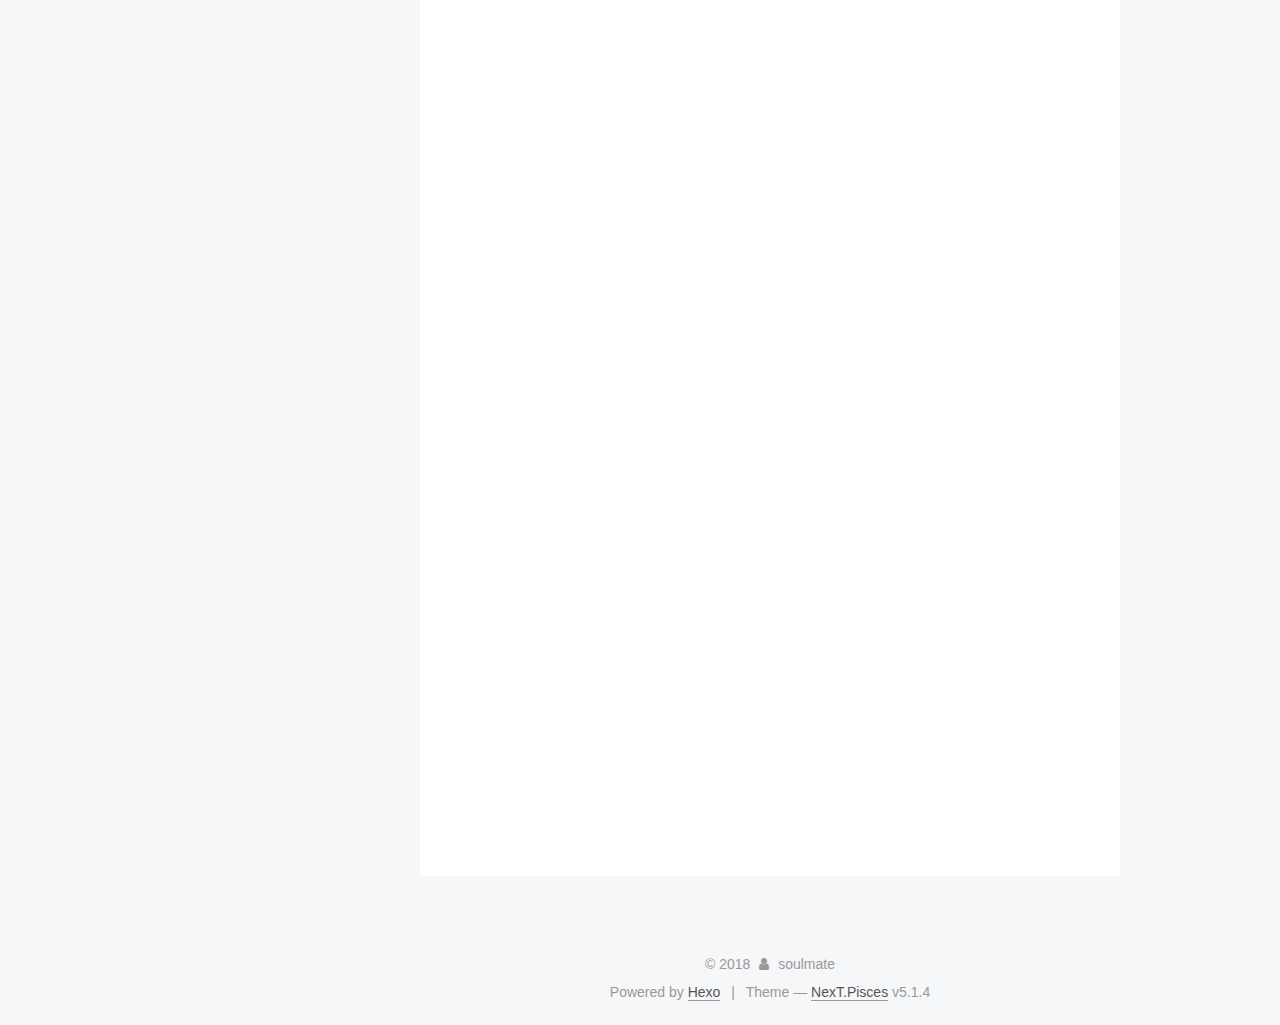
<file: 2018/06/12/problem-record/index.html>
<!DOCTYPE html>



  


<html class="theme-next pisces use-motion" lang="">
<head>
  <meta charset="UTF-8"/>
<meta http-equiv="X-UA-Compatible" content="IE=edge" />
<meta name="viewport" content="width=device-width, initial-scale=1, maximum-scale=1"/>
<meta name="theme-color" content="#222">









<meta http-equiv="Cache-Control" content="no-transform" />
<meta http-equiv="Cache-Control" content="no-siteapp" />
















  
  
  <link href="/lib/fancybox/source/jquery.fancybox.css?v=2.1.5" rel="stylesheet" type="text/css" />







<link href="/lib/font-awesome/css/font-awesome.min.css?v=4.6.2" rel="stylesheet" type="text/css" />

<link href="/css/main.css?v=5.1.4" rel="stylesheet" type="text/css" />


  <link rel="apple-touch-icon" sizes="180x180" href="/images/apple-touch-icon-next.png?v=5.1.4">


  <link rel="icon" type="image/png" sizes="32x32" href="/images/favicon-32x32-next.png?v=5.1.4">


  <link rel="icon" type="image/png" sizes="16x16" href="/images/favicon-16x16-next.png?v=5.1.4">


  <link rel="mask-icon" href="/images/logo.svg?v=5.1.4" color="#222">





  <meta name="keywords" content="js,css," />










<meta name="description" content="挺有意思的几个问题，特此记录。 1.手指在canvas上滑动的时候会带动页面滚动开始的时候以为只是简单的页面滚动问题，所以在一开始的时候在内容外层加了一个容器 class 为wrap，然后给加上1234567.wrap&amp;#123;    position: fixed;    left: 0;    width: 0;    bottom: 0;    top: 0;&amp;#125; 在手机上试一下，">
<meta name="keywords" content="js,css">
<meta property="og:type" content="article">
<meta property="og:title" content="canvas绘制有用户签名时遇到的问题">
<meta property="og:url" content="http://yoursite.com/2018/06/12/problem-record/index.html">
<meta property="og:site_name" content="Hexo">
<meta property="og:description" content="挺有意思的几个问题，特此记录。 1.手指在canvas上滑动的时候会带动页面滚动开始的时候以为只是简单的页面滚动问题，所以在一开始的时候在内容外层加了一个容器 class 为wrap，然后给加上1234567.wrap&amp;#123;    position: fixed;    left: 0;    width: 0;    bottom: 0;    top: 0;&amp;#125; 在手机上试一下，">
<meta property="og:locale" content="default">
<meta property="og:updated_time" content="2018-06-12T14:44:04.245Z">
<meta name="twitter:card" content="summary">
<meta name="twitter:title" content="canvas绘制有用户签名时遇到的问题">
<meta name="twitter:description" content="挺有意思的几个问题，特此记录。 1.手指在canvas上滑动的时候会带动页面滚动开始的时候以为只是简单的页面滚动问题，所以在一开始的时候在内容外层加了一个容器 class 为wrap，然后给加上1234567.wrap&amp;#123;    position: fixed;    left: 0;    width: 0;    bottom: 0;    top: 0;&amp;#125; 在手机上试一下，">



<script type="text/javascript" id="hexo.configurations">
  var NexT = window.NexT || {};
  var CONFIG = {
    root: '/',
    scheme: 'Pisces',
    version: '5.1.4',
    sidebar: {"position":"left","display":"post","offset":12,"b2t":false,"scrollpercent":false,"onmobile":false},
    fancybox: true,
    tabs: true,
    motion: {"enable":true,"async":false,"transition":{"post_block":"fadeIn","post_header":"slideDownIn","post_body":"slideDownIn","coll_header":"slideLeftIn","sidebar":"slideUpIn"}},
    duoshuo: {
      userId: '0',
      author: 'Author'
    },
    algolia: {
      applicationID: '',
      apiKey: '',
      indexName: '',
      hits: {"per_page":10},
      labels: {"input_placeholder":"Search for Posts","hits_empty":"We didn't find any results for the search: ${query}","hits_stats":"${hits} results found in ${time} ms"}
    }
  };
</script>



  <link rel="canonical" href="http://yoursite.com/2018/06/12/problem-record/"/>





  <title>canvas绘制有用户签名时遇到的问题 | Hexo</title>
  








</head>

<body itemscope itemtype="http://schema.org/WebPage" lang="default">

  
  
    
  

  <div class="container sidebar-position-left page-post-detail">
    <div class="headband"></div>

    <header id="header" class="header" itemscope itemtype="http://schema.org/WPHeader">
      <div class="header-inner"><div class="site-brand-wrapper">
  <div class="site-meta ">
    

    <div class="custom-logo-site-title">
      <a href="/"  class="brand" rel="start">
        <span class="logo-line-before"><i></i></span>
        <span class="site-title">Hexo</span>
        <span class="logo-line-after"><i></i></span>
      </a>
    </div>
      
        <p class="site-subtitle"></p>
      
  </div>

  <div class="site-nav-toggle">
    <button>
      <span class="btn-bar"></span>
      <span class="btn-bar"></span>
      <span class="btn-bar"></span>
    </button>
  </div>
</div>

<nav class="site-nav">
  

  
    <ul id="menu" class="menu">
      
        
        <li class="menu-item menu-item-home">
          <a href="/" rel="section">
            
              <i class="menu-item-icon fa fa-fw fa-home"></i> <br />
            
            Home
          </a>
        </li>
      
        
        <li class="menu-item menu-item-tags">
          <a href="/tags/" rel="section">
            
              <i class="menu-item-icon fa fa-fw fa-tags"></i> <br />
            
            Tags
          </a>
        </li>
      
        
        <li class="menu-item menu-item-categories">
          <a href="/categories/" rel="section">
            
              <i class="menu-item-icon fa fa-fw fa-th"></i> <br />
            
            Categories
          </a>
        </li>
      
        
        <li class="menu-item menu-item-archives">
          <a href="/archives/" rel="section">
            
              <i class="menu-item-icon fa fa-fw fa-archive"></i> <br />
            
            Archives
          </a>
        </li>
      

      
    </ul>
  

  
</nav>



 </div>
    </header>

    <main id="main" class="main">
      <div class="main-inner">
        <div class="content-wrap">
          <div id="content" class="content">
            

  <div id="posts" class="posts-expand">
    

  

  
  
  

  <article class="post post-type-normal" itemscope itemtype="http://schema.org/Article">
  
  
  
  <div class="post-block">
    <link itemprop="mainEntityOfPage" href="http://yoursite.com/2018/06/12/problem-record/">

    <span hidden itemprop="author" itemscope itemtype="http://schema.org/Person">
      <meta itemprop="name" content="soulmate">
      <meta itemprop="description" content="">
      <meta itemprop="image" content="/images/avatar.gif">
    </span>

    <span hidden itemprop="publisher" itemscope itemtype="http://schema.org/Organization">
      <meta itemprop="name" content="Hexo">
    </span>

    
      <header class="post-header">

        
        
          <h1 class="post-title" itemprop="name headline">canvas绘制有用户签名时遇到的问题</h1>
        

        <div class="post-meta">
          <span class="post-time">
            
              <span class="post-meta-item-icon">
                <i class="fa fa-calendar-o"></i>
              </span>
              
                <span class="post-meta-item-text">Posted on</span>
              
              <time title="Post created" itemprop="dateCreated datePublished" datetime="2018-06-12T19:20:07+08:00">
                2018-06-12
              </time>
            

            

            
          </span>

          

          
            
              <span class="post-comments-count">
                <span class="post-meta-divider">|</span>
                <span class="post-meta-item-icon">
                  <i class="fa fa-comment-o"></i>
                </span>
                <a href="/2018/06/12/problem-record/#comments" itemprop="discussionUrl">
                  <span class="post-comments-count disqus-comment-count"
                        data-disqus-identifier="2018/06/12/problem-record/" itemprop="commentCount"></span>
                </a>
              </span>
            
          

          
          

          

          

          

        </div>
      </header>
    

    
    
    
    <div class="post-body" itemprop="articleBody">

      
      

      
        <p>挺有意思的几个问题，特此记录。</p>
<h2 id="1-手指在canvas上滑动的时候会带动页面滚动"><a href="#1-手指在canvas上滑动的时候会带动页面滚动" class="headerlink" title="1.手指在canvas上滑动的时候会带动页面滚动"></a>1.手指在canvas上滑动的时候会带动页面滚动</h2><p>开始的时候以为只是简单的页面滚动问题，所以在一开始的时候在内容外层加了一个容器 class 为<code>wrap</code>，然后给加上<br><figure class="highlight css"><table><tr><td class="gutter"><pre><span class="line">1</span><br><span class="line">2</span><br><span class="line">3</span><br><span class="line">4</span><br><span class="line">5</span><br><span class="line">6</span><br><span class="line">7</span><br></pre></td><td class="code"><pre><span class="line"><span class="selector-class">.wrap</span>&#123;</span><br><span class="line">    <span class="attribute">position</span>: fixed;</span><br><span class="line">    <span class="attribute">left</span>: <span class="number">0</span>;</span><br><span class="line">    <span class="attribute">width</span>: <span class="number">0</span>;</span><br><span class="line">    <span class="attribute">bottom</span>: <span class="number">0</span>;</span><br><span class="line">    <span class="attribute">top</span>: <span class="number">0</span>;</span><br><span class="line">&#125;</span><br></pre></td></tr></table></figure></p>
<p>在手机上试一下，没有问题！以为就此大功告成。</p>
<p>万万没想到这个页面支持横屏，在横屏的时候问题仍然存在，依然会存在滚动条。不过我还是没有放在心上，马上又使出 overflow 大法<br><figure class="highlight css"><table><tr><td class="gutter"><pre><span class="line">1</span><br><span class="line">2</span><br><span class="line">3</span><br><span class="line">4</span><br><span class="line">5</span><br></pre></td><td class="code"><pre><span class="line"><span class="selector-tag">html</span>, <span class="selector-tag">body</span>&#123;</span><br><span class="line">    <span class="attribute">width</span>: <span class="number">100%</span>;</span><br><span class="line">    <span class="attribute">height</span>: <span class="number">100%</span>;</span><br><span class="line">    <span class="attribute">overflow</span>: hidden;</span><br><span class="line">&#125;</span><br></pre></td></tr></table></figure></p>
<p>然而。。。 并没有什么卵用。overflow 没有任何作用。</p>
<p>既然css不管用那我只能动用我好久不用的脑子，使出 js 了。</p>
<figure class="highlight javascript"><table><tr><td class="gutter"><pre><span class="line">1</span><br><span class="line">2</span><br><span class="line">3</span><br><span class="line">4</span><br><span class="line">5</span><br><span class="line">6</span><br><span class="line">7</span><br></pre></td><td class="code"><pre><span class="line"><span class="built_in">window</span>.addEventListener(<span class="string">'scroll'</span>, <span class="function"><span class="keyword">function</span> (<span class="params">e</span>) </span>&#123;</span><br><span class="line">    e.preventDefault; </span><br><span class="line">    <span class="keyword">return</span> <span class="literal">false</span>;</span><br><span class="line">&#125;, <span class="literal">false</span>) <span class="comment">// 不行</span></span><br><span class="line">canvas.addEventListener(<span class="string">'touchmove'</span>, <span class="function"><span class="keyword">function</span> (<span class="params">e</span>) </span>&#123;</span><br><span class="line">    e.stopPropagation();</span><br><span class="line">&#125;, <span class="literal">false</span>) <span class="comment">// 没用</span></span><br></pre></td></tr></table></figure>
<p>emm…</p>
<p>到这，我已打算放弃，准备使出忽悠大法了，但是在我反复复现问题的时候发现 手指在绘制的时候在竖直方向的时候滑动的距离越长手指与绘制线条居然出现了越来越大的偏移距离。这是万万不能忍的。</p>
<p>首先试验一下是不是兼容性问题。谷歌存在、safari存在、微信存在。</p>
<p>等等，在微信上我发现了谜底所在。因为微信webview的背景色不是白色，每次拖动的时候虽然容器不会动，但是ios本身存在的弹性滚动依然会触发。这就是导致我手指滑动时与线条产生偏移量的原因所在了。</p>
<p>我在 <strong>segmentfault</strong> 上找到了解决问题的办法：<br><figure class="highlight javascript"><table><tr><td class="gutter"><pre><span class="line">1</span><br><span class="line">2</span><br><span class="line">3</span><br></pre></td><td class="code"><pre><span class="line"><span class="built_in">document</span>.body.addEventListener(<span class="string">'touchmove'</span>, <span class="function"><span class="keyword">function</span> (<span class="params">e</span>) </span>&#123;</span><br><span class="line">  e.preventDefault(); <span class="comment">//阻止默认的处理方式(阻止下拉滑动的效果)</span></span><br><span class="line">&#125;, &#123;<span class="attr">passive</span>: <span class="literal">false</span>&#125;); <span class="comment">//passive 参数不能省略，用来兼容ios和android</span></span><br></pre></td></tr></table></figure></p>
<p>可以关闭ios 的弹性滚动。<br><strong><a href="https://segmentfault.com/a/1190000014134234" target="_blank" rel="noopener">原答案地址</a></strong></p>
<p>终于解决了主要问题。为什么是主要呢？</p>
<p>在实验过程中 safari 我多开了一个浏览窗口，没想到在横屏状态下居然出现了跟pc上一个的tab条(8plus, X, 7 均未出现)，本来有tab就有tab吧也没啥。可它居然会改变浏览器视口高度，导致页面下边缘出现灰条, 并且tab还会盖住一部分页面。问题出现就得解决。</p>
<p>在多次试验后发现 在竖屏切换横屏时（多tab情况下）似乎有滚动行为。<br><figure class="highlight javascript"><table><tr><td class="gutter"><pre><span class="line">1</span><br><span class="line">2</span><br><span class="line">3</span><br><span class="line">4</span><br><span class="line">5</span><br></pre></td><td class="code"><pre><span class="line"><span class="built_in">window</span>.scrollTo(<span class="number">0</span>, <span class="number">1</span>);</span><br><span class="line"></span><br><span class="line">setTimeout(<span class="function"><span class="keyword">function</span>(<span class="params"></span>)</span>&#123;</span><br><span class="line">    <span class="built_in">window</span>.scrollTo(<span class="number">0</span>, <span class="number">0</span>);</span><br><span class="line">&#125;,<span class="number">10</span>);</span><br></pre></td></tr></table></figure></p>
<p>以上两种方法都可以解决。</p>
<p>出现以上情况是因为 浏览器都有个用户体验优化，就是在进入页面的时候 浏览器顶部的地址栏和tab都是存在的所以会使得浏览器视口变化，但是tab又不占位置的，所以在满屏情况下底部会铺不满，触发一下滚动就解决了（纯属瞎猜）。</p>
<h2 id="总结"><a href="#总结" class="headerlink" title="总结"></a>总结</h2><p>以上问题的出现看似偶然，实则必然，技术在进步，现在看来没有问题的用法在未来未必不会出现问题，所以，时刻勉励，且行且学习。</p>

      
    </div>
    
    
    

    

    

    

    <footer class="post-footer">
      
        <div class="post-tags">
          
            <a href="/tags/js/" rel="tag"># js</a>
          
            <a href="/tags/css/" rel="tag"># css</a>
          
        </div>
      

      
      
      

      
        <div class="post-nav">
          <div class="post-nav-next post-nav-item">
            
              <a href="/2018/06/12/hello-world/" rel="next" title="Hello World">
                <i class="fa fa-chevron-left"></i> Hello World
              </a>
            
          </div>

          <span class="post-nav-divider"></span>

          <div class="post-nav-prev post-nav-item">
            
          </div>
        </div>
      

      
      
    </footer>
  </div>
  
  
  
  </article>



    <div class="post-spread">
      
    </div>
  </div>


          </div>
          


          

  
    <div class="comments" id="comments">
      <div id="disqus_thread">
        <noscript>
          Please enable JavaScript to view the
          <a href="https://disqus.com/?ref_noscript">comments powered by Disqus.</a>
        </noscript>
      </div>
    </div>

  



        </div>
        
          
  
  <div class="sidebar-toggle">
    <div class="sidebar-toggle-line-wrap">
      <span class="sidebar-toggle-line sidebar-toggle-line-first"></span>
      <span class="sidebar-toggle-line sidebar-toggle-line-middle"></span>
      <span class="sidebar-toggle-line sidebar-toggle-line-last"></span>
    </div>
  </div>

  <aside id="sidebar" class="sidebar">
    
    <div class="sidebar-inner">

      

      
        <ul class="sidebar-nav motion-element">
          <li class="sidebar-nav-toc sidebar-nav-active" data-target="post-toc-wrap">
            Table of Contents
          </li>
          <li class="sidebar-nav-overview" data-target="site-overview-wrap">
            Overview
          </li>
        </ul>
      

      <section class="site-overview-wrap sidebar-panel">
        <div class="site-overview">
          <div class="site-author motion-element" itemprop="author" itemscope itemtype="http://schema.org/Person">
            
              <p class="site-author-name" itemprop="name">soulmate</p>
              <p class="site-description motion-element" itemprop="description"></p>
          </div>

          <nav class="site-state motion-element">

            
              <div class="site-state-item site-state-posts">
              
                <a href="/archives/">
              
                  <span class="site-state-item-count">2</span>
                  <span class="site-state-item-name">posts</span>
                </a>
              </div>
            

            

            
              
              
              <div class="site-state-item site-state-tags">
                <a href="/tags/index.html">
                  <span class="site-state-item-count">2</span>
                  <span class="site-state-item-name">tags</span>
                </a>
              </div>
            

          </nav>

          

          

          
          

          
          

          

        </div>
      </section>

      
      <!--noindex-->
        <section class="post-toc-wrap motion-element sidebar-panel sidebar-panel-active">
          <div class="post-toc">

            
              
            

            
              <div class="post-toc-content"><ol class="nav"><li class="nav-item nav-level-2"><a class="nav-link" href="#1-手指在canvas上滑动的时候会带动页面滚动"><span class="nav-number">1.</span> <span class="nav-text">1.手指在canvas上滑动的时候会带动页面滚动</span></a></li><li class="nav-item nav-level-2"><a class="nav-link" href="#总结"><span class="nav-number">2.</span> <span class="nav-text">总结</span></a></li></ol></div>
            

          </div>
        </section>
      <!--/noindex-->
      

      

    </div>
  </aside>


        
      </div>
    </main>

    <footer id="footer" class="footer">
      <div class="footer-inner">
        <div class="copyright">&copy; <span itemprop="copyrightYear">2018</span>
  <span class="with-love">
    <i class="fa fa-user"></i>
  </span>
  <span class="author" itemprop="copyrightHolder">soulmate</span>

  
</div>


  <div class="powered-by">Powered by <a class="theme-link" target="_blank" href="https://hexo.io">Hexo</a></div>



  <span class="post-meta-divider">|</span>



  <div class="theme-info">Theme &mdash; <a class="theme-link" target="_blank" href="https://github.com/iissnan/hexo-theme-next">NexT.Pisces</a> v5.1.4</div>




        







        
      </div>
    </footer>

    
      <div class="back-to-top">
        <i class="fa fa-arrow-up"></i>
        
      </div>
    

    

  </div>

  

<script type="text/javascript">
  if (Object.prototype.toString.call(window.Promise) !== '[object Function]') {
    window.Promise = null;
  }
</script>









  












  
  
    <script type="text/javascript" src="/lib/jquery/index.js?v=2.1.3"></script>
  

  
  
    <script type="text/javascript" src="/lib/fastclick/lib/fastclick.min.js?v=1.0.6"></script>
  

  
  
    <script type="text/javascript" src="/lib/jquery_lazyload/jquery.lazyload.js?v=1.9.7"></script>
  

  
  
    <script type="text/javascript" src="/lib/velocity/velocity.min.js?v=1.2.1"></script>
  

  
  
    <script type="text/javascript" src="/lib/velocity/velocity.ui.min.js?v=1.2.1"></script>
  

  
  
    <script type="text/javascript" src="/lib/fancybox/source/jquery.fancybox.pack.js?v=2.1.5"></script>
  


  


  <script type="text/javascript" src="/js/src/utils.js?v=5.1.4"></script>

  <script type="text/javascript" src="/js/src/motion.js?v=5.1.4"></script>



  
  


  <script type="text/javascript" src="/js/src/affix.js?v=5.1.4"></script>

  <script type="text/javascript" src="/js/src/schemes/pisces.js?v=5.1.4"></script>



  
  <script type="text/javascript" src="/js/src/scrollspy.js?v=5.1.4"></script>
<script type="text/javascript" src="/js/src/post-details.js?v=5.1.4"></script>



  


  <script type="text/javascript" src="/js/src/bootstrap.js?v=5.1.4"></script>



  


  

    
      <script id="dsq-count-scr" src="https://poulli.disqus.com/count.js" async></script>
    

    
      <script type="text/javascript">
        var disqus_config = function () {
          this.page.url = 'http://yoursite.com/2018/06/12/problem-record/';
          this.page.identifier = '2018/06/12/problem-record/';
          this.page.title = 'canvas绘制有用户签名时遇到的问题';
        };
        var d = document, s = d.createElement('script');
        s.src = 'https://poulli.disqus.com/embed.js';
        s.setAttribute('data-timestamp', '' + +new Date());
        (d.head || d.body).appendChild(s);
      </script>
    

  

















  





  

  

  

  
  

  

  

  

</body>
</html>
</file>
<file: css/main.css>
/* normalize.css v3.0.2 | MIT License | git.io/normalize */
html {
  font-family: sans-serif; /* 1 */
  -ms-text-size-adjust: 100%; /* 2 */
  -webkit-text-size-adjust: 100%; /* 2 */
}
body {
  margin: 0;
}
article,
aside,
details,
figcaption,
figure,
footer,
header,
hgroup,
main,
menu,
nav,
section,
summary {
  display: block;
}
audio,
canvas,
progress,
video {
  display: inline-block; /* 1 */
  vertical-align: baseline; /* 2 */
}
audio:not([controls]) {
  display: none;
  height: 0;
}
[hidden],
template {
  display: none;
}
a {
  background-color: transparent;
}
a:active,
a:hover {
  outline: 0;
}
abbr[title] {
  border-bottom: 1px dotted;
}
b,
strong {
  font-weight: bold;
}
dfn {
  font-style: italic;
}
h1 {
  font-size: 2em;
  margin: 0.67em 0;
}
mark {
  background: #ff0;
  color: #000;
}
small {
  font-size: 80%;
}
sub,
sup {
  font-size: 75%;
  line-height: 0;
  position: relative;
  vertical-align: baseline;
}
sup {
  top: -0.5em;
}
sub {
  bottom: -0.25em;
}
img {
  border: 0;
}
svg:not(:root) {
  overflow: hidden;
}
figure {
  margin: 1em 40px;
}
hr {
  -moz-box-sizing: content-box;
  box-sizing: content-box;
  height: 0;
}
pre {
  overflow: auto;
}
code,
kbd,
pre,
samp {
  font-family: monospace, monospace;
  font-size: 1em;
}
button,
input,
optgroup,
select,
textarea {
  color: inherit; /* 1 */
  font: inherit; /* 2 */
  margin: 0; /* 3 */
}
button {
  overflow: visible;
}
button,
select {
  text-transform: none;
}
button,
html input[type="button"],
input[type="reset"],
input[type="submit"] {
  -webkit-appearance: button; /* 2 */
  cursor: pointer; /* 3 */
}
button[disabled],
html input[disabled] {
  cursor: default;
}
button::-moz-focus-inner,
input::-moz-focus-inner {
  border: 0;
  padding: 0;
}
input {
  line-height: normal;
}
input[type="checkbox"],
input[type="radio"] {
  box-sizing: border-box; /* 1 */
  padding: 0; /* 2 */
}
input[type="number"]::-webkit-inner-spin-button,
input[type="number"]::-webkit-outer-spin-button {
  height: auto;
}
input[type="search"] {
  -webkit-appearance: textfield; /* 1 */
  -moz-box-sizing: content-box;
  -webkit-box-sizing: content-box; /* 2 */
  box-sizing: content-box;
}
input[type="search"]::-webkit-search-cancel-button,
input[type="search"]::-webkit-search-decoration {
  -webkit-appearance: none;
}
fieldset {
  border: 1px solid #c0c0c0;
  margin: 0 2px;
  padding: 0.35em 0.625em 0.75em;
}
legend {
  border: 0; /* 1 */
  padding: 0; /* 2 */
}
textarea {
  overflow: auto;
}
optgroup {
  font-weight: bold;
}
table {
  border-collapse: collapse;
  border-spacing: 0;
}
td,
th {
  padding: 0;
}
::selection {
  background: #262a30;
  color: #fff;
}
body {
  position: relative;
  font-family: 'Lato', "PingFang SC", "Microsoft YaHei", sans-serif;
  font-size: 14px;
  line-height: 2;
  color: #555;
  background: #f5f7f9;
}
@media (max-width: 767px) {
  body {
    padding-right: 0 !important;
  }
}
@media (min-width: 768px) and (max-width: 991px) {
  body {
    padding-right: 0 !important;
  }
}
@media (min-width: 1600px) {
  body {
    font-size: 16px;
  }
}
h1,
h2,
h3,
h4,
h5,
h6 {
  margin: 0;
  padding: 0;
  font-weight: bold;
  line-height: 1.5;
  font-family: 'Lato', "PingFang SC", "Microsoft YaHei", sans-serif;
}
h2,
h3,
h4,
h5,
h6 {
  margin: 20px 0 15px;
}
h1 {
  font-size: 22px;
}
@media (max-width: 767px) {
  h1 {
    font-size: 18px;
  }
}
h2 {
  font-size: 20px;
}
@media (max-width: 767px) {
  h2 {
    font-size: 16px;
  }
}
h3 {
  font-size: 18px;
}
@media (max-width: 767px) {
  h3 {
    font-size: 14px;
  }
}
h4 {
  font-size: 16px;
}
@media (max-width: 767px) {
  h4 {
    font-size: 12px;
  }
}
h5 {
  font-size: 14px;
}
@media (max-width: 767px) {
  h5 {
    font-size: 10px;
  }
}
h6 {
  font-size: 12px;
}
@media (max-width: 767px) {
  h6 {
    font-size: 8px;
  }
}
p {
  margin: 0 0 20px 0;
}
a {
  color: #555;
  text-decoration: none;
  outline: none;
  border-bottom: 1px solid #999;
  word-wrap: break-word;
}
a:hover {
  color: #222;
  border-bottom-color: #222;
}
blockquote {
  margin: 0;
  padding: 0;
}
img {
  display: block;
  margin: auto;
  max-width: 100%;
  height: auto;
}
hr {
  margin: 40px 0;
  height: 3px;
  border: none;
  background-color: #ddd;
  background-image: repeating-linear-gradient(-45deg, #fff, #fff 4px, transparent 4px, transparent 8px);
}
blockquote {
  padding: 0 15px;
  color: #666;
  border-left: 4px solid #ddd;
}
blockquote cite::before {
  content: "-";
  padding: 0 5px;
}
dt {
  font-weight: 700;
}
dd {
  margin: 0;
  padding: 0;
}
kbd {
  border: 1px solid #ccc;
  border-radius: 0.2em;
  box-shadow: 0.1em 0.1em 0.2em rgba(0,0,0,0.1);
  background-color: #f9f9f9;
  font-family: inherit;
  background-image: -webkit-linear-gradient(top, #eee, #fff, #eee);
  padding: 0.1em 0.3em;
  white-space: nowrap;
}
.text-left {
  text-align: left;
}
.text-center {
  text-align: center;
}
.text-right {
  text-align: right;
}
.text-justify {
  text-align: justify;
}
.text-nowrap {
  white-space: nowrap;
}
.text-lowercase {
  text-transform: lowercase;
}
.text-uppercase {
  text-transform: uppercase;
}
.text-capitalize {
  text-transform: capitalize;
}
.center-block {
  display: block;
  margin-left: auto;
  margin-right: auto;
}
.clearfix:before,
.clearfix:after {
  content: " ";
  display: table;
}
.clearfix:after {
  clear: both;
}
.pullquote {
  width: 45%;
}
.pullquote.left {
  float: left;
  margin-left: 5px;
  margin-right: 10px;
}
.pullquote.right {
  float: right;
  margin-left: 10px;
  margin-right: 5px;
}
.affix.affix.affix {
  position: fixed;
}
.translation {
  margin-top: -20px;
  font-size: 14px;
  color: #999;
}
.scrollbar-measure {
  width: 100px;
  height: 100px;
  overflow: scroll;
  position: absolute;
  top: -9999px;
}
.use-motion .motion-element {
  opacity: 0;
}
table {
  margin: 20px 0;
  width: 100%;
  border-collapse: collapse;
  border-spacing: 0;
  border: 1px solid #ddd;
  font-size: 14px;
  table-layout: fixed;
  word-wrap: break-all;
}
table>tbody>tr:nth-of-type(odd) {
  background-color: #f9f9f9;
}
table>tbody>tr:hover {
  background-color: #f5f5f5;
}
caption,
th,
td {
  padding: 8px;
  text-align: left;
  vertical-align: middle;
  font-weight: normal;
}
th,
td {
  border-bottom: 3px solid #ddd;
  border-right: 1px solid #eee;
}
th {
  padding-bottom: 10px;
  font-weight: 700;
}
td {
  border-bottom-width: 1px;
}
html,
body {
  height: 100%;
}
.container {
  position: relative;
  min-height: 100%;
}
.header-inner {
  margin: 0 auto;
  padding: 100px 0 70px;
  width: 700px;
}
@media (min-width: 1600px) {
  .container .header-inner {
    width: 900px;
  }
}
.main {
  padding-bottom: 150px;
}
.main-inner {
  margin: 0 auto;
  width: 700px;
}
@media (min-width: 1600px) {
  .container .main-inner {
    width: 900px;
  }
}
.footer {
  position: absolute;
  left: 0;
  bottom: 0;
  width: 100%;
  min-height: 50px;
}
.footer-inner {
  box-sizing: border-box;
  margin: 20px auto;
  width: 700px;
}
@media (min-width: 1600px) {
  .container .footer-inner {
    width: 900px;
  }
}
pre,
.highlight {
  overflow: auto;
  margin: 20px 0;
  padding: 0;
  font-size: 13px;
  color: #4d4d4c;
  background: #f7f7f7;
  line-height: 1.6;
}
pre,
code {
  font-family: consolas, Menlo, "PingFang SC", "Microsoft YaHei", monospace;
}
code {
  padding: 2px 4px;
  word-wrap: break-word;
  color: #555;
  background: #eee;
  border-radius: 3px;
  font-size: 13px;
}
pre {
  padding: 10px;
}
pre code {
  padding: 0;
  color: #4d4d4c;
  background: none;
  text-shadow: none;
}
.highlight {
  border-radius: 1px;
}
.highlight pre {
  border: none;
  margin: 0;
  padding: 10px 0;
}
.highlight table {
  margin: 0;
  width: auto;
  border: none;
}
.highlight td {
  border: none;
  padding: 0;
}
.highlight figcaption {
  font-size: 1em;
  color: #4d4d4c;
  line-height: 1em;
  margin-bottom: 1em;
}
.highlight figcaption:before,
.highlight figcaption:after {
  content: " ";
  display: table;
}
.highlight figcaption:after {
  clear: both;
}
.highlight figcaption a {
  float: right;
  color: #4d4d4c;
}
.highlight figcaption a:hover {
  border-bottom-color: #4d4d4c;
}
.highlight .gutter pre {
  padding-left: 10px;
  padding-right: 10px;
  color: #869194;
  text-align: right;
  background-color: #eff2f3;
}
.highlight .code pre {
  width: 100%;
  padding-left: 10px;
  padding-right: 10px;
  background-color: #f7f7f7;
}
.highlight .line {
  height: 20px;
}
.gutter {
  -webkit-user-select: none;
  -moz-user-select: none;
  -ms-user-select: none;
  user-select: none;
}
.gist table {
  width: auto;
}
.gist table td {
  border: none;
}
pre .deletion {
  background: #fdd;
}
pre .addition {
  background: #dfd;
}
pre .meta {
  color: #8959a8;
}
pre .comment {
  color: #8e908c;
}
pre .variable,
pre .attribute,
pre .tag,
pre .regexp,
pre .ruby .constant,
pre .xml .tag .title,
pre .xml .pi,
pre .xml .doctype,
pre .html .doctype,
pre .css .id,
pre .css .class,
pre .css .pseudo {
  color: #c82829;
}
pre .number,
pre .preprocessor,
pre .built_in,
pre .literal,
pre .params,
pre .constant,
pre .command {
  color: #f5871f;
}
pre .ruby .class .title,
pre .css .rules .attribute,
pre .string,
pre .value,
pre .inheritance,
pre .header,
pre .ruby .symbol,
pre .xml .cdata,
pre .special,
pre .number,
pre .formula {
  color: #718c00;
}
pre .title,
pre .css .hexcolor {
  color: #3e999f;
}
pre .function,
pre .python .decorator,
pre .python .title,
pre .ruby .function .title,
pre .ruby .title .keyword,
pre .perl .sub,
pre .javascript .title,
pre .coffeescript .title {
  color: #4271ae;
}
pre .keyword,
pre .javascript .function {
  color: #8959a8;
}
.full-image.full-image.full-image.full-image {
  border: none;
  max-width: 100%;
  width: auto;
  margin: 20px auto 25px;
}
@media (min-width: 992px) {
  .full-image.full-image.full-image.full-image {
    max-width: none;
    width: 118%;
    margin: 0 -9%;
  }
}
.blockquote-center,
.page-home .post-type-quote blockquote,
.page-post-detail .post-type-quote blockquote {
  position: relative;
  margin: 40px 0;
  padding: 0;
  border-left: none;
  text-align: center;
}
.blockquote-center::before,
.page-home .post-type-quote blockquote::before,
.page-post-detail .post-type-quote blockquote::before,
.blockquote-center::after,
.page-home .post-type-quote blockquote::after,
.page-post-detail .post-type-quote blockquote::after {
  position: absolute;
  content: ' ';
  display: block;
  width: 100%;
  height: 24px;
  opacity: 0.2;
  background-repeat: no-repeat;
  background-position: 0 -6px;
  background-size: 22px 22px;
}
.blockquote-center::before,
.page-home .post-type-quote blockquote::before,
.page-post-detail .post-type-quote blockquote::before {
  top: -20px;
  background-image: url("../images/quote-l.svg");
  border-top: 1px solid #ccc;
}
.blockquote-center::after,
.page-home .post-type-quote blockquote::after,
.page-post-detail .post-type-quote blockquote::after {
  bottom: -20px;
  background-image: url("../images/quote-r.svg");
  border-bottom: 1px solid #ccc;
  background-position: 100% 8px;
}
.blockquote-center p,
.page-home .post-type-quote blockquote p,
.page-post-detail .post-type-quote blockquote p,
.blockquote-center div,
.page-home .post-type-quote blockquote div,
.page-post-detail .post-type-quote blockquote div {
  text-align: center;
}
.post .post-body .group-picture img {
  box-sizing: border-box;
  padding: 0 3px;
  border: none;
}
.post .group-picture-row {
  overflow: hidden;
  margin-top: 6px;
}
.post .group-picture-row:first-child {
  margin-top: 0;
}
.post .group-picture-column {
  float: left;
}
.page-post-detail .post-body .group-picture-column {
  float: none;
  margin-top: 10px;
  width: auto !important;
}
.page-post-detail .post-body .group-picture-column img {
  margin: 0 auto;
}
.page-archive .group-picture-container {
  overflow: hidden;
}
.page-archive .group-picture-row {
  float: left;
}
.page-archive .group-picture-row:first-child {
  margin-top: 6px;
}
.page-archive .group-picture-column {
  max-width: 150px;
  max-height: 150px;
}
.post-body .note {
  position: relative;
  padding: 15px;
  margin-bottom: 20px;
  border: 1px solid #eee;
  border-left-width: 5px;
  border-radius: 3px;
}
.post-body .note h2,
.post-body .note h3,
.post-body .note h4,
.post-body .note h5,
.post-body .note h6 {
  margin-top: 0;
  margin-bottom: 0;
  border-bottom: initial;
  padding-top: 0 !important;
}
.post-body .note p:first-child,
.post-body .note ul:first-child,
.post-body .note ol:first-child,
.post-body .note table:first-child,
.post-body .note pre:first-child,
.post-body .note blockquote:first-child {
  margin-top: 0;
}
.post-body .note p:last-child,
.post-body .note ul:last-child,
.post-body .note ol:last-child,
.post-body .note table:last-child,
.post-body .note pre:last-child,
.post-body .note blockquote:last-child {
  margin-bottom: 0;
}
.post-body .note.default {
  border-left-color: #777;
}
.post-body .note.default h2,
.post-body .note.default h3,
.post-body .note.default h4,
.post-body .note.default h5,
.post-body .note.default h6 {
  color: #777;
}
.post-body .note.primary {
  border-left-color: #6f42c1;
}
.post-body .note.primary h2,
.post-body .note.primary h3,
.post-body .note.primary h4,
.post-body .note.primary h5,
.post-body .note.primary h6 {
  color: #6f42c1;
}
.post-body .note.info {
  border-left-color: #428bca;
}
.post-body .note.info h2,
.post-body .note.info h3,
.post-body .note.info h4,
.post-body .note.info h5,
.post-body .note.info h6 {
  color: #428bca;
}
.post-body .note.success {
  border-left-color: #5cb85c;
}
.post-body .note.success h2,
.post-body .note.success h3,
.post-body .note.success h4,
.post-body .note.success h5,
.post-body .note.success h6 {
  color: #5cb85c;
}
.post-body .note.warning {
  border-left-color: #f0ad4e;
}
.post-body .note.warning h2,
.post-body .note.warning h3,
.post-body .note.warning h4,
.post-body .note.warning h5,
.post-body .note.warning h6 {
  color: #f0ad4e;
}
.post-body .note.danger {
  border-left-color: #d9534f;
}
.post-body .note.danger h2,
.post-body .note.danger h3,
.post-body .note.danger h4,
.post-body .note.danger h5,
.post-body .note.danger h6 {
  color: #d9534f;
}
.post-body .label {
  display: inline;
  padding: 0 2px;
  white-space: nowrap;
}
.post-body .label.default {
  background-color: #f0f0f0;
}
.post-body .label.primary {
  background-color: #efe6f7;
}
.post-body .label.info {
  background-color: #e5f2f8;
}
.post-body .label.success {
  background-color: #e7f4e9;
}
.post-body .label.warning {
  background-color: #fcf6e1;
}
.post-body .label.danger {
  background-color: #fae8eb;
}
.post-body .tabs {
  position: relative;
  display: block;
  margin-bottom: 20px;
  padding-top: 10px;
}
.post-body .tabs ul.nav-tabs {
  margin: 0;
  padding: 0;
  display: flex;
  margin-bottom: -1px;
}
@media (max-width: 413px) {
  .post-body .tabs ul.nav-tabs {
    display: block;
    margin-bottom: 5px;
  }
}
.post-body .tabs ul.nav-tabs li.tab {
  list-style-type: none !important;
  margin: 0 0.25em 0 0;
  border-top: 3px solid transparent;
  border-left: 1px solid transparent;
  border-right: 1px solid transparent;
}
@media (max-width: 413px) {
  .post-body .tabs ul.nav-tabs li.tab {
    margin: initial;
    border-top: 1px solid transparent;
    border-left: 3px solid transparent;
    border-right: 1px solid transparent;
    border-bottom: 1px solid transparent;
  }
}
.post-body .tabs ul.nav-tabs li.tab a {
  outline: 0;
  border-bottom: initial;
  display: block;
  line-height: 1.8em;
  padding: 0.25em 0.75em;
  transition-duration: 0.2s;
  transition-timing-function: ease-out;
  transition-delay: 0s;
}
.post-body .tabs ul.nav-tabs li.tab a i {
  width: 1.285714285714286em;
}
.post-body .tabs ul.nav-tabs li.tab.active {
  border-top: 3px solid #fc6423;
  border-left: 1px solid #ddd;
  border-right: 1px solid #ddd;
  background-color: #fff;
}
@media (max-width: 413px) {
  .post-body .tabs ul.nav-tabs li.tab.active {
    border-top: 1px solid #ddd;
    border-left: 3px solid #fc6423;
    border-right: 1px solid #ddd;
    border-bottom: 1px solid #ddd;
  }
}
.post-body .tabs ul.nav-tabs li.tab.active a {
  cursor: default;
  color: #555;
}
.post-body .tabs .tab-content {
  background-color: #fff;
}
.post-body .tabs .tab-content .tab-pane {
  border: 1px solid #ddd;
  padding: 20px 20px 0 20px;
}
.post-body .tabs .tab-content .tab-pane:not(.active) {
  display: none !important;
}
.post-body .tabs .tab-content .tab-pane.active {
  display: block !important;
}
.btn {
  display: inline-block;
  padding: 0 20px;
  font-size: 14px;
  color: #555;
  background: #fff;
  border: 2px solid #555;
  text-decoration: none;
  border-radius: 2px;
  transition-property: background-color;
  transition-duration: 0.2s;
  transition-timing-function: ease-in-out;
  transition-delay: 0s;
  line-height: 2;
}
.btn:hover {
  border-color: #222;
  color: #fff;
  background: #222;
}
.btn +.btn {
  margin: 0 0 8px 8px;
}
.btn .fa-fw {
  width: 1.285714285714286em;
  text-align: left;
}
.btn-bar {
  display: block;
  width: 22px;
  height: 2px;
  background: #555;
  border-radius: 1px;
}
.btn-bar+.btn-bar {
  margin-top: 4px;
}
.pagination {
  margin: 120px 0 40px;
  text-align: center;
  border-top: 1px solid #eee;
}
.page-number-basic,
.pagination .prev,
.pagination .next,
.pagination .page-number,
.pagination .space {
  display: inline-block;
  position: relative;
  top: -1px;
  margin: 0 10px;
  padding: 0 11px;
}
@media (max-width: 767px) {
  .page-number-basic,
  .pagination .prev,
  .pagination .next,
  .pagination .page-number,
  .pagination .space {
    margin: 0 5px;
  }
}
.pagination .prev,
.pagination .next,
.pagination .page-number {
  border-bottom: 0;
  border-top: 1px solid #eee;
  transition-property: border-color;
  transition-duration: 0.2s;
  transition-timing-function: ease-in-out;
  transition-delay: 0s;
}
.pagination .prev:hover,
.pagination .next:hover,
.pagination .page-number:hover {
  border-top-color: #222;
}
.pagination .space {
  padding: 0;
  margin: 0;
}
.pagination .prev {
  margin-left: 0;
}
.pagination .next {
  margin-right: 0;
}
.pagination .page-number.current {
  color: #fff;
  background: #ccc;
  border-top-color: #ccc;
}
@media (max-width: 767px) {
  .pagination {
    border-top: none;
  }
  .pagination .prev,
  .pagination .next,
  .pagination .page-number {
    margin-bottom: 10px;
    border-top: 0;
    border-bottom: 1px solid #eee;
    padding: 0 10px;
  }
  .pagination .prev:hover,
  .pagination .next:hover,
  .pagination .page-number:hover {
    border-bottom-color: #222;
  }
}
.comments {
  margin: 60px 20px 0;
}
.tag-cloud {
  text-align: center;
}
.tag-cloud a {
  display: inline-block;
  margin: 10px;
}
.back-to-top {
  box-sizing: border-box;
  position: fixed;
  bottom: -100px;
  right: 30px;
  z-index: 1050;
  padding: 0 6px;
  width: 24px;
  background: #222;
  font-size: 12px;
  opacity: 0.6;
  color: #fff;
  cursor: pointer;
  text-align: center;
  -webkit-transform: translateZ(0);
  transition-property: bottom;
  transition-duration: 0.2s;
  transition-timing-function: ease-in-out;
  transition-delay: 0s;
}
@media (min-width: 768px) and (max-width: 991px) {
  .back-to-top {
    display: none !important;
  }
}
@media (max-width: 767px) {
  .back-to-top {
    display: none !important;
  }
}
.back-to-top.back-to-top-on {
  bottom: 30px;
}
.header {
  background: transparent;
}
.header-inner {
  position: relative;
}
.headband {
  height: 3px;
  background: #222;
}
.site-meta {
  margin: 0;
  text-align: center;
}
@media (max-width: 767px) {
  .site-meta {
    text-align: center;
  }
}
.brand {
  position: relative;
  display: inline-block;
  padding: 0 40px;
  color: #fff;
  background: #222;
  border-bottom: none;
}
.brand:hover {
  color: #fff;
}
.logo {
  display: inline-block;
  margin-right: 5px;
  line-height: 36px;
  vertical-align: top;
}
.site-title {
  display: inline-block;
  vertical-align: top;
  line-height: 36px;
  font-size: 20px;
  font-weight: normal;
  font-family: 'Lato', "PingFang SC", "Microsoft YaHei", sans-serif;
}
.site-subtitle {
  margin-top: 10px;
  font-size: 13px;
  color: #ddd;
}
.use-motion .brand {
  opacity: 0;
}
.use-motion .logo,
.use-motion .site-title,
.use-motion .site-subtitle {
  opacity: 0;
  position: relative;
  top: -10px;
}
.site-nav-toggle {
  display: none;
  position: absolute;
  top: 10px;
  left: 10px;
}
@media (max-width: 767px) {
  .site-nav-toggle {
    display: block;
  }
}
.site-nav-toggle button {
  margin-top: 2px;
  padding: 9px 10px;
  background: transparent;
  border: none;
}
@media (max-width: 767px) {
  .site-nav {
    display: none;
    margin: 0 -10px;
    padding: 0 10px;
    clear: both;
    border-top: 1px solid #ddd;
  }
}
@media (min-width: 768px) and (max-width: 991px) {
  .site-nav {
    display: block !important;
  }
}
@media (min-width: 992px) {
  .site-nav {
    display: block !important;
  }
}
.menu {
  margin-top: 20px;
  padding-left: 0;
  text-align: center;
}
.menu .menu-item {
  display: inline-block;
  margin: 0 10px;
  list-style: none;
}
@media screen and (max-width: 767px) {
  .menu .menu-item {
    margin-top: 10px;
  }
}
.menu .menu-item a {
  display: block;
  font-size: 13px;
  line-height: inherit;
  border-bottom: 1px solid transparent;
  transition-property: border-color;
  transition-duration: 0.2s;
  transition-timing-function: ease-in-out;
  transition-delay: 0s;
}
.menu .menu-item a:hover,
.menu-item-active a {
  border-bottom-color: #222;
}
.menu .menu-item .fa {
  margin-right: 5px;
}
.use-motion .menu-item {
  opacity: 0;
}
.post-body {
  font-family: 'Lato', "PingFang SC", "Microsoft YaHei", sans-serif;
}
@media (max-width: 767px) {
  .post-body {
    word-break: break-word;
  }
}
.post-body .fancybox img {
  display: block !important;
  margin: 0 auto;
  cursor: pointer;
  cursor: zoom-in;
  cursor: -webkit-zoom-in;
}
.post-body .image-caption,
.post-body .figure .caption {
  margin: -20px auto 15px;
  text-align: center;
  font-size: 14px;
  color: #999;
  font-weight: bold;
  line-height: 1;
}
.post-sticky-flag {
  display: inline-block;
  font-size: 16px;
  -ms-transform: rotate(30deg);
  -webkit-transform: rotate(30deg);
  -moz-transform: rotate(30deg);
  -ms-transform: rotate(30deg);
  -o-transform: rotate(30deg);
  transform: rotate(30deg);
}
.use-motion .post-block,
.use-motion .pagination,
.use-motion .comments {
  opacity: 0;
}
.use-motion .post-header {
  opacity: 0;
}
.use-motion .post-body {
  opacity: 0;
}
.use-motion .collection-title {
  opacity: 0;
}
.posts-expand {
  padding-top: 40px;
}
@media (max-width: 767px) {
  .posts-expand {
    margin: 0 20px;
  }
  .post-body pre .gutter pre {
    padding-right: 10px;
  }
  .post-body .highlight {
    margin-left: 0px;
    margin-right: 0px;
    padding: 0;
  }
  .post-body .highlight .gutter pre {
    padding-right: 10px;
  }
}
@media (min-width: 992px) {
  .posts-expand .post-body {
    text-align: justify;
  }
}
.posts-expand .post-body h2,
.posts-expand .post-body h3,
.posts-expand .post-body h4,
.posts-expand .post-body h5,
.posts-expand .post-body h6 {
  padding-top: 10px;
}
.posts-expand .post-body h2 .header-anchor,
.posts-expand .post-body h3 .header-anchor,
.posts-expand .post-body h4 .header-anchor,
.posts-expand .post-body h5 .header-anchor,
.posts-expand .post-body h6 .header-anchor {
  float: right;
  margin-left: 10px;
  color: #ccc;
  border-bottom-style: none;
  visibility: hidden;
}
.posts-expand .post-body h2 .header-anchor:hover,
.posts-expand .post-body h3 .header-anchor:hover,
.posts-expand .post-body h4 .header-anchor:hover,
.posts-expand .post-body h5 .header-anchor:hover,
.posts-expand .post-body h6 .header-anchor:hover {
  color: inherit;
}
.posts-expand .post-body h2:hover .header-anchor,
.posts-expand .post-body h3:hover .header-anchor,
.posts-expand .post-body h4:hover .header-anchor,
.posts-expand .post-body h5:hover .header-anchor,
.posts-expand .post-body h6:hover .header-anchor {
  visibility: visible;
}
.posts-expand .post-body ul li {
  list-style: circle;
}
.posts-expand .post-body img {
  box-sizing: border-box;
  margin: auto;
  padding: 3px;
  border: 1px solid #ddd;
}
.posts-expand .post-body .fancybox img {
  margin: 0 auto 25px;
}
@media (max-width: 767px) {
  .posts-collapse {
    margin: 0 20px;
  }
  .posts-collapse .post-title,
  .posts-collapse .post-meta {
    display: block;
    width: auto;
    text-align: left;
  }
}
.posts-collapse {
  position: relative;
  z-index: 1010;
  margin-left: 55px;
}
.posts-collapse::after {
  content: " ";
  position: absolute;
  top: 20px;
  left: 0;
  margin-left: -2px;
  width: 4px;
  height: 100%;
  background: #f5f5f5;
  z-index: -1;
}
@media (max-width: 767px) {
  .posts-collapse {
    margin: 0 20px;
  }
}
.posts-collapse .collection-title {
  position: relative;
  margin: 60px 0;
}
.posts-collapse .collection-title h1,
.posts-collapse .collection-title h2 {
  margin-left: 20px;
}
.posts-collapse .collection-title small {
  color: #bbb;
  margin-left: 5px;
}
.posts-collapse .collection-title::before {
  content: " ";
  position: absolute;
  left: 0;
  top: 50%;
  margin-left: -4px;
  margin-top: -4px;
  width: 8px;
  height: 8px;
  background: #bbb;
  border-radius: 50%;
}
.posts-collapse .post {
  margin: 30px 0;
}
.posts-collapse .post-header {
  position: relative;
  transition-duration: 0.2s;
  transition-timing-function: ease-in-out;
  transition-delay: 0s;
  transition-property: border;
  border-bottom: 1px dashed #ccc;
}
.posts-collapse .post-header::before {
  content: " ";
  position: absolute;
  left: 0;
  top: 12px;
  width: 6px;
  height: 6px;
  margin-left: -4px;
  background: #bbb;
  border-radius: 50%;
  border: 1px solid #fff;
  transition-duration: 0.2s;
  transition-timing-function: ease-in-out;
  transition-delay: 0s;
  transition-property: background;
}
.posts-collapse .post-header:hover {
  border-bottom-color: #666;
}
.posts-collapse .post-header:hover::before {
  background: #222;
}
.posts-collapse .post-meta {
  position: absolute;
  font-size: 12px;
  left: 20px;
  top: 5px;
}
.posts-collapse .post-comments-count {
  display: none;
}
.posts-collapse .post-title {
  margin-left: 60px;
  font-size: 16px;
  font-weight: normal;
  line-height: inherit;
}
.posts-collapse .post-title::after {
  margin-left: 3px;
  opacity: 0.6;
}
.posts-collapse .post-title a {
  color: #666;
  border-bottom: none;
}
.page-home .post-type-quote .post-header,
.page-post-detail .post-type-quote .post-header,
.page-home .post-type-quote .post-tags,
.page-post-detail .post-type-quote .post-tags {
  display: none;
}
.posts-expand .post-title {
  text-align: center;
  word-break: break-word;
  font-weight: 400;
}
.posts-expand .post-title-link {
  display: inline-block;
  position: relative;
  color: #555;
  border-bottom: none;
  line-height: 1.2;
  vertical-align: top;
}
.posts-expand .post-title-link::before {
  content: "";
  position: absolute;
  width: 100%;
  height: 2px;
  bottom: 0;
  left: 0;
  background-color: #000;
  visibility: hidden;
  -webkit-transform: scaleX(0);
  -moz-transform: scaleX(0);
  -ms-transform: scaleX(0);
  -o-transform: scaleX(0);
  transform: scaleX(0);
  transition-duration: 0.2s;
  transition-timing-function: ease-in-out;
  transition-delay: 0s;
}
.posts-expand .post-title-link:hover::before {
  visibility: visible;
  -webkit-transform: scaleX(1);
  -moz-transform: scaleX(1);
  -ms-transform: scaleX(1);
  -o-transform: scaleX(1);
  transform: scaleX(1);
}
.posts-expand .post-title-link .fa {
  font-size: 16px;
}
.posts-expand .post-meta {
  margin: 3px 0 60px 0;
  color: #999;
  font-family: 'Lato', "PingFang SC", "Microsoft YaHei", sans-serif;
  font-size: 12px;
  text-align: center;
}
.posts-expand .post-meta .post-category-list {
  display: inline-block;
  margin: 0;
  padding: 3px;
}
.posts-expand .post-meta .post-category-list-link {
  color: #999;
}
.posts-expand .post-meta .post-description {
  font-size: 14px;
  margin-top: 2px;
}
.post-meta-divider {
  margin: 0 0.5em;
}
.post-meta-item-icon {
  margin-right: 3px;
}
@media (min-width: 768px) and (max-width: 991px) {
  .post-meta-item-icon {
    display: inline-block;
  }
}
@media (max-width: 767px) {
  .post-meta-item-icon {
    display: inline-block;
  }
}
@media (min-width: 768px) and (max-width: 991px) {
  .post-meta-item-text {
    display: none;
  }
}
@media (max-width: 767px) {
  .post-meta-item-text {
    display: none;
  }
}
@media (max-width: 767px) {
  .posts-expand .post-comments-count {
    display: none;
  }
}
.post-button {
  margin-top: 40px;
}
.posts-expand .post-tags {
  margin-top: 40px;
  text-align: center;
}
.posts-expand .post-tags a {
  display: inline-block;
  margin-right: 10px;
  font-size: 13px;
}
.post-nav {
  display: table;
  margin-top: 15px;
  width: 100%;
  border-top: 1px solid #eee;
}
.post-nav-divider {
  display: table-cell;
  width: 10%;
}
.post-nav-item {
  display: table-cell;
  padding: 10px 0 0 0;
  width: 45%;
  vertical-align: top;
}
.post-nav-item a {
  position: relative;
  display: block;
  line-height: 25px;
  font-size: 14px;
  color: #555;
  border-bottom: none;
}
.post-nav-item a:hover {
  color: #222;
  border-bottom: none;
}
.post-nav-item a:active {
  top: 2px;
}
.post-nav-item .fa {
  position: absolute;
  top: 8px;
  left: 0;
  font-size: 12px;
}
.post-nav-next a {
  padding-left: 15px;
}
.post-nav-prev {
  text-align: right;
}
.post-nav-prev a {
  padding-right: 15px;
}
.post-nav-prev .fa {
  right: 0;
  left: auto;
}
.posts-expand .post-eof {
  display: block;
  margin: 80px auto 60px;
  width: 8%;
  height: 1px;
  background: #ccc;
  text-align: center;
}
.post:last-child .post-eof.post-eof.post-eof {
  display: none;
}
.post-gallery {
  display: table;
  table-layout: fixed;
  width: 100%;
  border-collapse: separate;
}
.post-gallery-row {
  display: table-row;
}
.post-gallery .post-gallery-img {
  display: table-cell;
  text-align: center;
  vertical-align: middle;
  border: none;
}
.post-gallery .post-gallery-img img {
  max-width: 100%;
  max-height: 100%;
  border: none;
}
.fancybox-close,
.fancybox-close:hover {
  border: none;
}
.rtl.post-body p,
.rtl.post-body a,
.rtl.post-body h1,
.rtl.post-body h2,
.rtl.post-body h3,
.rtl.post-body h4,
.rtl.post-body h5,
.rtl.post-body h6,
.rtl.post-body li,
.rtl.post-body ul,
.rtl.post-body ol {
  direction: rtl;
  font-family: UKIJ Ekran;
}
.rtl.post-title {
  font-family: UKIJ Ekran;
}
.sidebar {
  position: fixed;
  right: 0;
  top: 0;
  bottom: 0;
  width: 0;
  z-index: 1040;
  box-shadow: inset 0 2px 6px #000;
  background: #222;
  -webkit-transform: translateZ(0);
}
.sidebar a {
  color: #999;
  border-bottom-color: #555;
}
.sidebar a:hover {
  color: #eee;
}
@media (min-width: 768px) and (max-width: 991px) {
  .sidebar {
    display: none !important;
  }
}
@media (max-width: 767px) {
  .sidebar {
    display: none !important;
  }
}
.sidebar-inner {
  position: relative;
  padding: 20px 10px;
  color: #999;
  text-align: center;
}
.site-overview-wrap {
  overflow: hidden;
}
.site-overview {
  overflow-y: auto;
  overflow-x: hidden;
}
.sidebar-toggle {
  position: fixed;
  right: 30px;
  bottom: 45px;
  width: 14px;
  height: 14px;
  padding: 5px;
  background: #222;
  line-height: 0;
  z-index: 1050;
  cursor: pointer;
  -webkit-transform: translateZ(0);
}
@media (min-width: 768px) and (max-width: 991px) {
  .sidebar-toggle {
    display: none !important;
  }
}
@media (max-width: 767px) {
  .sidebar-toggle {
    display: none !important;
  }
}
.sidebar-toggle-line {
  position: relative;
  display: inline-block;
  vertical-align: top;
  height: 2px;
  width: 100%;
  background: #fff;
  margin-top: 3px;
}
.sidebar-toggle-line:first-child {
  margin-top: 0;
}
.site-author-image {
  display: block;
  margin: 0 auto;
  padding: 2px;
  max-width: 120px;
  height: auto;
  border: 1px solid #eee;
}
.site-author-name {
  margin: 0;
  text-align: center;
  color: #222;
  font-weight: 600;
}
.site-description {
  margin-top: 0;
  text-align: center;
  font-size: 13px;
  color: #999;
}
.site-state {
  overflow: hidden;
  line-height: 1.4;
  white-space: nowrap;
  text-align: center;
}
.site-state-item {
  display: inline-block;
  padding: 0 15px;
  border-left: 1px solid #eee;
}
.site-state-item:first-child {
  border-left: none;
}
.site-state-item a {
  border-bottom: none;
}
.site-state-item-count {
  display: block;
  text-align: center;
  color: inherit;
  font-weight: 600;
  font-size: 16px;
}
.site-state-item-name {
  font-size: 13px;
  color: #999;
}
.feed-link {
  margin-top: 20px;
}
.feed-link a {
  display: inline-block;
  padding: 0 15px;
  color: #fc6423;
  border: 1px solid #fc6423;
  border-radius: 4px;
}
.feed-link a i {
  color: #fc6423;
  font-size: 14px;
}
.feed-link a:hover {
  color: #fff;
  background: #fc6423;
}
.feed-link a:hover i {
  color: #fff;
}
.links-of-author {
  margin-top: 20px;
}
.links-of-author a {
  display: inline-block;
  vertical-align: middle;
  margin-right: 10px;
  margin-bottom: 10px;
  border-bottom-color: #555;
  font-size: 13px;
}
.links-of-author a:before {
  display: inline-block;
  vertical-align: middle;
  margin-right: 3px;
  content: " ";
  width: 4px;
  height: 4px;
  border-radius: 50%;
  background: #ff8a17;
}
.links-of-blogroll {
  font-size: 13px;
}
.links-of-blogroll-title {
  margin-top: 20px;
  font-size: 14px;
  font-weight: 600;
}
.links-of-blogroll-list {
  margin: 0;
  padding: 0;
  list-style: none;
}
.links-of-blogroll-item {
  padding: 2px 10px;
}
.links-of-blogroll-item a {
  max-width: 280px;
  box-sizing: border-box;
  display: inline-block;
  overflow: hidden;
  white-space: nowrap;
  text-overflow: ellipsis;
}
.sidebar-nav {
  margin: 0 0 20px;
  padding-left: 0;
}
.sidebar-nav li {
  display: inline-block;
  cursor: pointer;
  border-bottom: 1px solid transparent;
  font-size: 14px;
  color: #555;
}
.sidebar-nav li:hover {
  color: #fc6423;
}
.page-post-detail .sidebar-nav-toc {
  padding: 0 5px;
}
.page-post-detail .sidebar-nav-overview {
  margin-left: 10px;
}
.sidebar-nav .sidebar-nav-active {
  color: #fc6423;
  border-bottom-color: #fc6423;
}
.sidebar-nav .sidebar-nav-active:hover {
  color: #fc6423;
}
.sidebar-panel {
  display: none;
}
.sidebar-panel-active {
  display: block;
}
.post-toc-empty {
  font-size: 14px;
  color: #666;
}
.post-toc-wrap {
  overflow: hidden;
}
.post-toc {
  overflow: auto;
}
.post-toc ol {
  margin: 0;
  padding: 0 2px 5px 10px;
  text-align: left;
  list-style: none;
  font-size: 14px;
}
.post-toc ol > ol {
  padding-left: 0;
}
.post-toc ol a {
  transition-duration: 0.2s;
  transition-timing-function: ease-in-out;
  transition-delay: 0s;
  transition-property: all;
  color: #666;
  border-bottom-color: #ccc;
}
.post-toc ol a:hover {
  color: #000;
  border-bottom-color: #000;
}
.post-toc .nav-item {
  overflow: hidden;
  text-overflow: ellipsis;
  text-align: justify;
  white-space: nowrap;
  line-height: 1.8;
}
.post-toc .nav .nav-child {
  display: none;
}
.post-toc .nav .active > .nav-child {
  display: block;
}
.post-toc .nav .active-current > .nav-child {
  display: block;
}
.post-toc .nav .active-current > .nav-child > .nav-item {
  display: block;
}
.post-toc .nav .active > a {
  color: #fc6423;
  border-bottom-color: #fc6423;
}
.post-toc .nav .active-current > a {
  color: #fc6423;
}
.post-toc .nav .active-current > a:hover {
  color: #fc6423;
}
.footer {
  font-size: 14px;
  color: #999;
}
.footer img {
  border: none;
}
.footer-inner {
  text-align: center;
}
.with-love {
  display: inline-block;
  margin: 0 5px;
}
.powered-by,
.theme-info {
  display: inline-block;
}
.cc-license {
  margin-top: 10px;
  text-align: center;
}
.cc-license .cc-opacity {
  opacity: 0.7;
  border-bottom: none;
}
.cc-license .cc-opacity:hover {
  opacity: 0.9;
}
.cc-license img {
  display: inline-block;
}
.theme-next #ds-thread #ds-reset {
  color: #555;
}
.theme-next #ds-thread #ds-reset .ds-replybox {
  margin-bottom: 30px;
}
.theme-next #ds-thread #ds-reset .ds-replybox .ds-avatar,
.theme-next #ds-reset .ds-avatar img {
  box-shadow: none;
}
.theme-next #ds-thread #ds-reset .ds-textarea-wrapper {
  border-color: #c7d4e1;
  background: none;
  border-top-right-radius: 3px;
  border-top-left-radius: 3px;
}
.theme-next #ds-thread #ds-reset .ds-textarea-wrapper textarea {
  height: 60px;
}
.theme-next #ds-reset .ds-rounded-top {
  border-radius: 0;
}
.theme-next #ds-thread #ds-reset .ds-post-toolbar {
  box-sizing: border-box;
  border: 1px solid #c7d4e1;
  background: #f6f8fa;
}
.theme-next #ds-thread #ds-reset .ds-post-options {
  height: 40px;
  border: none;
  background: none;
}
.theme-next #ds-thread #ds-reset .ds-toolbar-buttons {
  top: 11px;
}
.theme-next #ds-thread #ds-reset .ds-sync {
  top: 5px;
}
.theme-next #ds-thread #ds-reset .ds-post-button {
  top: 4px;
  right: 5px;
  width: 90px;
  height: 30px;
  border: 1px solid #c5ced7;
  border-radius: 3px;
  background-image: linear-gradient(#fbfbfc, #f5f7f9);
  color: #60676d;
}
.theme-next #ds-thread #ds-reset .ds-post-button:hover {
  background-position: 0 -30px;
  color: #60676d;
}
.theme-next #ds-thread #ds-reset .ds-comments-info {
  padding: 10px 0;
}
.theme-next #ds-thread #ds-reset .ds-sort {
  display: none;
}
.theme-next #ds-thread #ds-reset li.ds-tab a.ds-current {
  border: none;
  background: #f6f8fa;
  color: #60676d;
}
.theme-next #ds-thread #ds-reset li.ds-tab a.ds-current:hover {
  background-color: #e9f0f7;
  color: #60676d;
}
.theme-next #ds-thread #ds-reset li.ds-tab a {
  border-radius: 2px;
  padding: 5px;
}
.theme-next #ds-thread #ds-reset .ds-login-buttons p {
  color: #999;
  line-height: 36px;
}
.theme-next #ds-thread #ds-reset .ds-login-buttons .ds-service-list li {
  height: 28px;
}
.theme-next #ds-thread #ds-reset .ds-service-list a {
  background: none;
  padding: 5px;
  border: 1px solid;
  border-radius: 3px;
  text-align: center;
}
.theme-next #ds-thread #ds-reset .ds-service-list a:hover {
  color: #fff;
  background: #666;
}
.theme-next #ds-thread #ds-reset .ds-service-list .ds-weibo {
  color: #fc9b00;
  border-color: #fc9b00;
}
.theme-next #ds-thread #ds-reset .ds-service-list .ds-weibo:hover {
  background: #fc9b00;
}
.theme-next #ds-thread #ds-reset .ds-service-list .ds-qq {
  color: #60a3ec;
  border-color: #60a3ec;
}
.theme-next #ds-thread #ds-reset .ds-service-list .ds-qq:hover {
  background: #60a3ec;
}
.theme-next #ds-thread #ds-reset .ds-service-list .ds-renren {
  color: #2e7ac4;
  border-color: #2e7ac4;
}
.theme-next #ds-thread #ds-reset .ds-service-list .ds-renren:hover {
  background: #2e7ac4;
}
.theme-next #ds-thread #ds-reset .ds-service-list .ds-douban {
  color: #37994c;
  border-color: #37994c;
}
.theme-next #ds-thread #ds-reset .ds-service-list .ds-douban:hover {
  background: #37994c;
}
.theme-next #ds-thread #ds-reset .ds-service-list .ds-kaixin {
  color: #fef20d;
  border-color: #fef20d;
}
.theme-next #ds-thread #ds-reset .ds-service-list .ds-kaixin:hover {
  background: #fef20d;
}
.theme-next #ds-thread #ds-reset .ds-service-list .ds-netease {
  color: #f00;
  border-color: #f00;
}
.theme-next #ds-thread #ds-reset .ds-service-list .ds-netease:hover {
  background: #f00;
}
.theme-next #ds-thread #ds-reset .ds-service-list .ds-sohu {
  color: #ffcb05;
  border-color: #ffcb05;
}
.theme-next #ds-thread #ds-reset .ds-service-list .ds-sohu:hover {
  background: #ffcb05;
}
.theme-next #ds-thread #ds-reset .ds-service-list .ds-baidu {
  color: #2831e0;
  border-color: #2831e0;
}
.theme-next #ds-thread #ds-reset .ds-service-list .ds-baidu:hover {
  background: #2831e0;
}
.theme-next #ds-thread #ds-reset .ds-service-list .ds-google {
  color: #166bec;
  border-color: #166bec;
}
.theme-next #ds-thread #ds-reset .ds-service-list .ds-google:hover {
  background: #166bec;
}
.theme-next #ds-thread #ds-reset .ds-service-list .ds-weixin {
  color: #00ce0d;
  border-color: #00ce0d;
}
.theme-next #ds-thread #ds-reset .ds-service-list .ds-weixin:hover {
  background: #00ce0d;
}
.theme-next #ds-thread #ds-reset .ds-service-list .ds-more-services {
  border: none;
}
.theme-next #ds-thread #ds-reset .ds-service-list .ds-more-services:hover {
  background: none;
}
.theme-next #ds-reset .duoshuo-ua-admin {
  display: inline-block;
  color: #f00;
}
.theme-next #ds-reset .duoshuo-ua-platform,
.theme-next #ds-reset .duoshuo-ua-browser {
  color: #ccc;
}
.theme-next #ds-reset .duoshuo-ua-platform .fa,
.theme-next #ds-reset .duoshuo-ua-browser .fa {
  display: inline-block;
  margin-right: 3px;
}
.theme-next #ds-reset .duoshuo-ua-separator {
  display: inline-block;
  margin-left: 5px;
}
.theme-next .this_ua {
  background-color: #ccc !important;
  border-radius: 4px;
  padding: 0 5px !important;
  margin: 1px 1px !important;
  border: 1px solid #bbb !important;
  color: #fff;
  display: inline-block !important;
}
.theme-next .this_ua.admin {
  background-color: #d9534f !important;
  border-color: #d9534f !important;
}
.theme-next .this_ua.platform.iOS,
.theme-next .this_ua.platform.Mac,
.theme-next .this_ua.platform.Windows {
  background-color: #39b3d7 !important;
  border-color: #46b8da !important;
}
.theme-next .this_ua.platform.Linux {
  background-color: #3a3a3a !important;
  border-color: #1f1f1f !important;
}
.theme-next .this_ua.platform.Android {
  background-color: #00c47d !important;
  border-color: #01b171 !important;
}
.theme-next .this_ua.browser.Mobile,
.theme-next .this_ua.browser.Chrome {
  background-color: #5cb85c !important;
  border-color: #4cae4c !important;
}
.theme-next .this_ua.browser.Firefox {
  background-color: #f0ad4e !important;
  border-color: #eea236 !important;
}
.theme-next .this_ua.browser.Maxthon,
.theme-next .this_ua.browser.IE {
  background-color: #428bca !important;
  border-color: #357ebd !important;
}
.theme-next .this_ua.browser.baidu,
.theme-next .this_ua.browser.UCBrowser,
.theme-next .this_ua.browser.Opera {
  background-color: #d9534f !important;
  border-color: #d43f3a !important;
}
.theme-next .this_ua.browser.Android,
.theme-next .this_ua.browser.QQBrowser {
  background-color: #78ace9 !important;
  border-color: #4cae4c !important;
}
.post-spread {
  margin-top: 20px;
  text-align: center;
}
.jiathis_style {
  display: inline-block;
}
.jiathis_style a {
  border: none;
}
.fa {
  font-family: FontAwesome !important;
}
.post-spread {
  margin-top: 20px;
  text-align: center;
}
.bdshare-slide-button-box a {
  border: none;
}
.bdsharebuttonbox {
  display: inline-block;
}
.bdsharebuttonbox a {
  border: none;
}
.local-search-pop-overlay {
  position: fixed;
  width: 100%;
  height: 100%;
  top: 0;
  left: 0;
  z-index: 2080;
  background-color: rgba(0,0,0,0.3);
}
.local-search-popup {
  display: none;
  position: fixed;
  top: 10%;
  left: 50%;
  margin-left: -350px;
  width: 700px;
  height: 80%;
  padding: 0;
  background: #fff;
  color: #333;
  z-index: 9999;
  border-radius: 5px;
}
@media (max-width: 767px) {
  .local-search-popup {
    padding: 0;
    top: 0;
    left: 0;
    margin: 0;
    width: 100%;
    height: 100%;
    border-radius: 0;
  }
}
.local-search-popup ul.search-result-list {
  padding: 0;
  margin: 0 5px;
}
.local-search-popup p.search-result {
  border-bottom: 1px dashed #ccc;
  padding: 5px 0;
}
.local-search-popup a.search-result-title {
  font-weight: bold;
  font-size: 16px;
}
.local-search-popup .search-keyword {
  border-bottom: 1px dashed #f00;
  font-weight: bold;
  color: #f00;
}
.local-search-popup .local-search-header {
  padding: 5px;
  height: 36px;
  background: #f5f5f5;
  border-top-left-radius: 5px;
  border-top-right-radius: 5px;
}
.local-search-popup #local-search-result {
  overflow: auto;
  position: relative;
  padding: 5px 25px;
  height: calc(100% - 55px);
}
.local-search-popup .local-search-input-wrapper {
  display: inline-block;
  width: calc(100% - 90px);
  height: 36px;
  line-height: 36px;
  padding: 0 5px;
}
.local-search-popup .local-search-input-wrapper input {
  padding: 8px 0;
  height: 20px;
  display: block;
  width: 100%;
  outline: none;
  border: none;
  background: transparent;
  vertical-align: middle;
}
.local-search-popup .search-icon,
.local-search-popup .popup-btn-close {
  display: inline-block;
  font-size: 18px;
  color: #999;
  height: 36px;
  width: 18px;
  padding-left: 10px;
  padding-right: 10px;
}
.local-search-popup .search-icon {
  float: left;
}
.local-search-popup .popup-btn-close {
  border-left: 1px solid #eee;
  float: right;
  cursor: pointer;
}
.local-search-popup #no-result {
  position: absolute;
  left: 50%;
  top: 50%;
  -webkit-transform: translate(-50%, -50%);
  -webkit-transform: translate(-50%, -50%);
  -moz-transform: translate(-50%, -50%);
  -ms-transform: translate(-50%, -50%);
  -o-transform: translate(-50%, -50%);
  transform: translate(-50%, -50%);
  color: #ccc;
}
@media (min-width: 768px) and (max-width: 991px) {
  .busuanzi-count {
    width: auto;
  }
}
@media (max-width: 767px) {
  .busuanzi-count {
    width: auto;
  }
}
.site-uv,
.site-pv,
.page-pv {
  display: inline-block;
}
.site-uv .busuanzi-value,
.site-pv .busuanzi-value,
.page-pv .busuanzi-value {
  margin: 0 5px;
}
.site-uv {
  margin-right: 10px;
}
.site-uv::after {
  content: "|";
  padding-left: 10px;
}
.page-archive .archive-page-counter {
  position: relative;
  top: 3px;
  left: 20px;
}
@media (max-width: 767px) {
  .page-archive .archive-page-counter {
    top: 5px;
  }
}
.page-archive .posts-collapse .archive-move-on {
  position: absolute;
  top: 11px;
  left: 0;
  margin-left: -6px;
  width: 10px;
  height: 10px;
  opacity: 0.5;
  background: #555;
  border: 1px solid #fff;
  border-radius: 50%;
}
.category-all-page .category-all-title {
  text-align: center;
}
.category-all-page .category-all {
  margin-top: 20px;
}
.category-all-page .category-list {
  margin: 0;
  padding: 0;
  list-style: none;
}
.category-all-page .category-list-item {
  margin: 5px 10px;
}
.category-all-page .category-list-count {
  color: #bbb;
}
.category-all-page .category-list-count:before {
  display: inline;
  content: " (";
}
.category-all-page .category-list-count:after {
  display: inline;
  content: ") ";
}
.category-all-page .category-list-child {
  padding-left: 10px;
}
#schedule ul#event-list {
  padding-left: 30px;
}
#schedule ul#event-list hr {
  margin: 20px 0 45px 0 !important;
  background: #222;
}
#schedule ul#event-list hr:after {
  display: inline-block;
  content: 'NOW';
  background: #222;
  color: #fff;
  font-weight: bold;
  text-align: right;
  padding: 0 5px;
}
#schedule ul#event-list li.event {
  margin: 20px 0px;
  background: #f9f9f9;
  padding-left: 10px;
  min-height: 40px;
}
#schedule ul#event-list li.event h2.event-summary {
  margin: 0;
  padding-bottom: 3px;
}
#schedule ul#event-list li.event h2.event-summary:before {
  display: inline-block;
  font-family: FontAwesome;
  font-size: 8px;
  content: '\f111';
  vertical-align: middle;
  margin-right: 25px;
  color: #bbb;
}
#schedule ul#event-list li.event span.event-relative-time {
  display: inline-block;
  font-size: 12px;
  font-weight: 400;
  padding-left: 12px;
  color: #bbb;
}
#schedule ul#event-list li.event span.event-details {
  display: block;
  color: #bbb;
  margin-left: 56px;
  padding-top: 3px;
  padding-bottom: 6px;
  text-indent: -24px;
  line-height: 18px;
}
#schedule ul#event-list li.event span.event-details:before {
  text-indent: 0;
  display: inline-block;
  width: 14px;
  font-family: FontAwesome;
  text-align: center;
  margin-right: 9px;
  color: #bbb;
}
#schedule ul#event-list li.event span.event-details.event-location:before {
  content: '\f041';
}
#schedule ul#event-list li.event span.event-details.event-duration:before {
  content: '\f017';
}
#schedule ul#event-list li.event-past {
  background: #fcfcfc;
}
#schedule ul#event-list li.event-past > * {
  opacity: 0.6;
}
#schedule ul#event-list li.event-past h2.event-summary {
  color: #bbb;
}
#schedule ul#event-list li.event-past h2.event-summary:before {
  color: #dfdfdf;
}
#schedule ul#event-list li.event-now {
  background: #222;
  color: #fff;
  padding: 15px 0 15px 10px;
}
#schedule ul#event-list li.event-now h2.event-summary:before {
  -webkit-transform: scale(1.2);
  -moz-transform: scale(1.2);
  -ms-transform: scale(1.2);
  -o-transform: scale(1.2);
  transform: scale(1.2);
  color: #fff;
  animation: dot-flash 1s alternate infinite ease-in-out;
}
#schedule ul#event-list li.event-now * {
  color: #fff !important;
}
@-moz-keyframes dot-flash {
  from {
    opacity: 1;
    -webkit-transform: scale(1.1);
    -moz-transform: scale(1.1);
    -ms-transform: scale(1.1);
    -o-transform: scale(1.1);
    transform: scale(1.1);
  }
  to {
    opacity: 0;
    -webkit-transform: scale(1);
    -moz-transform: scale(1);
    -ms-transform: scale(1);
    -o-transform: scale(1);
    transform: scale(1);
  }
}
@-webkit-keyframes dot-flash {
  from {
    opacity: 1;
    -webkit-transform: scale(1.1);
    -moz-transform: scale(1.1);
    -ms-transform: scale(1.1);
    -o-transform: scale(1.1);
    transform: scale(1.1);
  }
  to {
    opacity: 0;
    -webkit-transform: scale(1);
    -moz-transform: scale(1);
    -ms-transform: scale(1);
    -o-transform: scale(1);
    transform: scale(1);
  }
}
@-o-keyframes dot-flash {
  from {
    opacity: 1;
    -webkit-transform: scale(1.1);
    -moz-transform: scale(1.1);
    -ms-transform: scale(1.1);
    -o-transform: scale(1.1);
    transform: scale(1.1);
  }
  to {
    opacity: 0;
    -webkit-transform: scale(1);
    -moz-transform: scale(1);
    -ms-transform: scale(1);
    -o-transform: scale(1);
    transform: scale(1);
  }
}
@keyframes dot-flash {
  from {
    opacity: 1;
    -webkit-transform: scale(1.1);
    -moz-transform: scale(1.1);
    -ms-transform: scale(1.1);
    -o-transform: scale(1.1);
    transform: scale(1.1);
  }
  to {
    opacity: 0;
    -webkit-transform: scale(1);
    -moz-transform: scale(1);
    -ms-transform: scale(1);
    -o-transform: scale(1);
    transform: scale(1);
  }
}
.page-post-detail .sidebar-toggle-line {
  background: #fc6423;
}
.page-post-detail .comments {
  overflow: hidden;
}
.header {
  position: relative;
  margin: 0 auto;
  width: 960px;
}
@media (min-width: 768px) and (max-width: 991px) {
  .header {
    width: auto;
  }
}
@media (max-width: 767px) {
  .header {
    width: auto;
  }
}
.header-inner {
  position: absolute;
  top: 0;
  overflow: hidden;
  padding: 0;
  width: 240px;
  background: #fff;
  box-shadow: initial;
  border-radius: initial;
}
@media (min-width: 1600px) {
  .container .header-inner {
    width: 240px;
  }
}
@media (min-width: 768px) and (max-width: 991px) {
  .header-inner {
    position: relative;
    width: auto;
    border-radius: initial;
  }
}
@media (max-width: 767px) {
  .header-inner {
    position: relative;
    width: auto;
    border-radius: initial;
  }
}
.main:before,
.main:after {
  content: " ";
  display: table;
}
.main:after {
  clear: both;
}
@media (min-width: 768px) and (max-width: 991px) {
  .main {
    padding-bottom: 100px;
  }
}
@media (max-width: 767px) {
  .main {
    padding-bottom: 100px;
  }
}
.container .main-inner {
  width: 960px;
}
@media (min-width: 768px) and (max-width: 991px) {
  .container .main-inner {
    width: auto;
  }
}
@media (max-width: 767px) {
  .container .main-inner {
    width: auto;
  }
}
.content-wrap {
  float: right;
  box-sizing: border-box;
  padding: 40px;
  width: 700px;
  background: #fff;
  min-height: 700px;
  box-shadow: initial;
  border-radius: initial;
}
@media (min-width: 768px) and (max-width: 991px) {
  .content-wrap {
    width: 100%;
    padding: 20px;
    border-radius: initial;
  }
}
@media (max-width: 767px) {
  .content-wrap {
    width: 100%;
    padding: 20px;
    min-height: auto;
    border-radius: initial;
  }
}
.sidebar {
  position: static;
  float: left;
  margin-top: 300px;
  width: 240px;
  background: #f5f7f9;
  box-shadow: none;
}
@media (min-width: 768px) and (max-width: 991px) {
  .sidebar {
    display: none;
  }
}
@media (max-width: 767px) {
  .sidebar {
    display: none;
  }
}
.sidebar-toggle {
  display: none;
}
.footer-inner {
  width: 960px;
  padding-left: 260px;
}
@media (min-width: 768px) and (max-width: 991px) {
  .footer-inner {
    width: auto;
    padding-left: 0 !important;
    padding-right: 0 !important;
  }
}
@media (max-width: 767px) {
  .footer-inner {
    width: auto;
    padding-left: 0 !important;
    padding-right: 0 !important;
  }
}
.sidebar-position-right .header-inner {
  right: 0;
}
.sidebar-position-right .content-wrap {
  float: left;
}
.sidebar-position-right .sidebar {
  float: right;
}
.sidebar-position-right .footer-inner {
  padding-left: 0;
  padding-right: 260px;
}
.site-brand-wrapper {
  position: relative;
}
.site-meta {
  padding: 20px 0;
  color: #fff;
  background: #222;
}
@media (min-width: 768px) and (max-width: 991px) {
  .site-meta {
    box-shadow: 0 0 16px rgba(0,0,0,0.5);
  }
}
@media (max-width: 767px) {
  .site-meta {
    box-shadow: 0 0 16px rgba(0,0,0,0.5);
  }
}
.brand {
  padding: 0;
  background: none;
}
.brand:hover {
  color: #fff;
}
.site-subtitle {
  margin: 10px 10px 0;
  font-weight: initial;
}
.site-search form {
  display: none;
}
.site-nav {
  border-top: none;
}
@media (min-width: 768px) and (max-width: 991px) {
  .site-nav {
    display: none !important;
  }
}
@media (min-width: 768px) and (max-width: 991px) {
  .site-nav-on {
    display: block !important;
  }
}
.menu .menu-item {
  display: block;
  margin: 0;
}
.menu .menu-item a {
  position: relative;
  box-sizing: border-box;
  padding: 5px 20px;
  text-align: left;
  line-height: inherit;
  transition-property: background-color;
  transition-duration: 0.2s;
  transition-timing-function: ease-in-out;
  transition-delay: 0s;
}
.menu .menu-item a:hover,
.menu-item-active a {
  background: #f9f9f9;
  border-bottom-color: #fff;
}
.menu .menu-item br {
  display: none;
}
.menu-item-active a:after {
  content: " ";
  position: absolute;
  top: 50%;
  margin-top: -3px;
  right: 15px;
  width: 6px;
  height: 6px;
  border-radius: 50%;
  background-color: #bbb;
}
.btn-bar {
  background-color: #fff;
}
.site-nav-toggle {
  left: 20px;
  top: 50%;
  -webkit-transform: translateY(-50%);
  -webkit-transform: translateY(-50%);
  -moz-transform: translateY(-50%);
  -ms-transform: translateY(-50%);
  -o-transform: translateY(-50%);
  transform: translateY(-50%);
}
@media (min-width: 768px) and (max-width: 991px) {
  .site-nav-toggle {
    display: block;
  }
}
.use-motion .sidebar .motion-element {
  opacity: 1;
}
.sidebar {
  margin-left: -100%;
  right: auto;
  bottom: auto;
  -webkit-transform: none;
}
.sidebar-inner {
  box-sizing: border-box;
  width: 240px;
  color: #555;
  background: #fff;
  box-shadow: initial;
  border-radius: initial;
  opacity: 0;
}
.sidebar-inner.affix {
  position: fixed;
  top: 12px;
}
.sidebar-inner.affix-bottom {
  position: absolute;
}
.site-overview {
  text-align: left;
}
.site-author:before,
.site-author:after {
  content: " ";
  display: table;
}
.site-author:after {
  clear: both;
}
.sidebar a {
  color: #555;
}
.sidebar a:hover {
  color: #222;
}
.site-state-item {
  padding: 0 10px;
}
.links-of-author-item a:before {
  display: none;
}
.links-of-author-item a {
  border-bottom: none;
  text-decoration: underline;
}
.feed-link {
  border-top: 1px dotted #ccc;
  border-bottom: 1px dotted #ccc;
  text-align: center;
}
.feed-link a {
  display: block;
  color: #fc6423;
  border: none;
}
.feed-link a:hover {
  background: none;
  color: #e34603;
}
.feed-link a:hover i {
  color: #e34603;
}
.links-of-author {
  display: flex;
  flex-wrap: wrap;
  justify-content: center;
}
.links-of-author-item {
  margin: 5px 0 0;
  width: 50%;
}
.links-of-author-item a {
  max-width: 216px;
  box-sizing: border-box;
  display: inline-block;
  margin-right: 0;
  margin-bottom: 0;
  padding: 0 5px;
  overflow: hidden;
  white-space: nowrap;
  text-overflow: ellipsis;
}
.links-of-author-item a {
  display: block;
  text-decoration: none;
}
.links-of-author-item a:hover {
  border-radius: 4px;
  background: #eee;
}
.links-of-author-item .fa {
  margin-right: 2px;
  font-size: 16px;
}
.links-of-author-item .fa-globe {
  font-size: 15px;
}
.links-of-blogroll {
  text-align: center;
  margin-top: 20px;
  padding: 3px 0 0;
  border-top: 1px dotted #ccc;
}
.links-of-blogroll-title {
  margin-top: 0;
}
.links-of-blogroll-item {
  padding: 0;
}
.links-of-blogroll-inline:before,
.links-of-blogroll-inline:after {
  content: " ";
  display: table;
}
.links-of-blogroll-inline:after {
  clear: both;
}
.links-of-blogroll-inline .links-of-blogroll-item {
  margin: 5px 0 0;
  width: 50%;
  display: inline-block;
  width: unset;
}
.links-of-blogroll-inline .links-of-blogroll-item a {
  max-width: 216px;
  box-sizing: border-box;
  display: inline-block;
  margin-right: 0;
  margin-bottom: 0;
  padding: 0 5px;
  overflow: hidden;
  white-space: nowrap;
  text-overflow: ellipsis;
}
@media (max-width: 767px) {
  .post-body {
    text-align: justify;
  }
}
</file>
